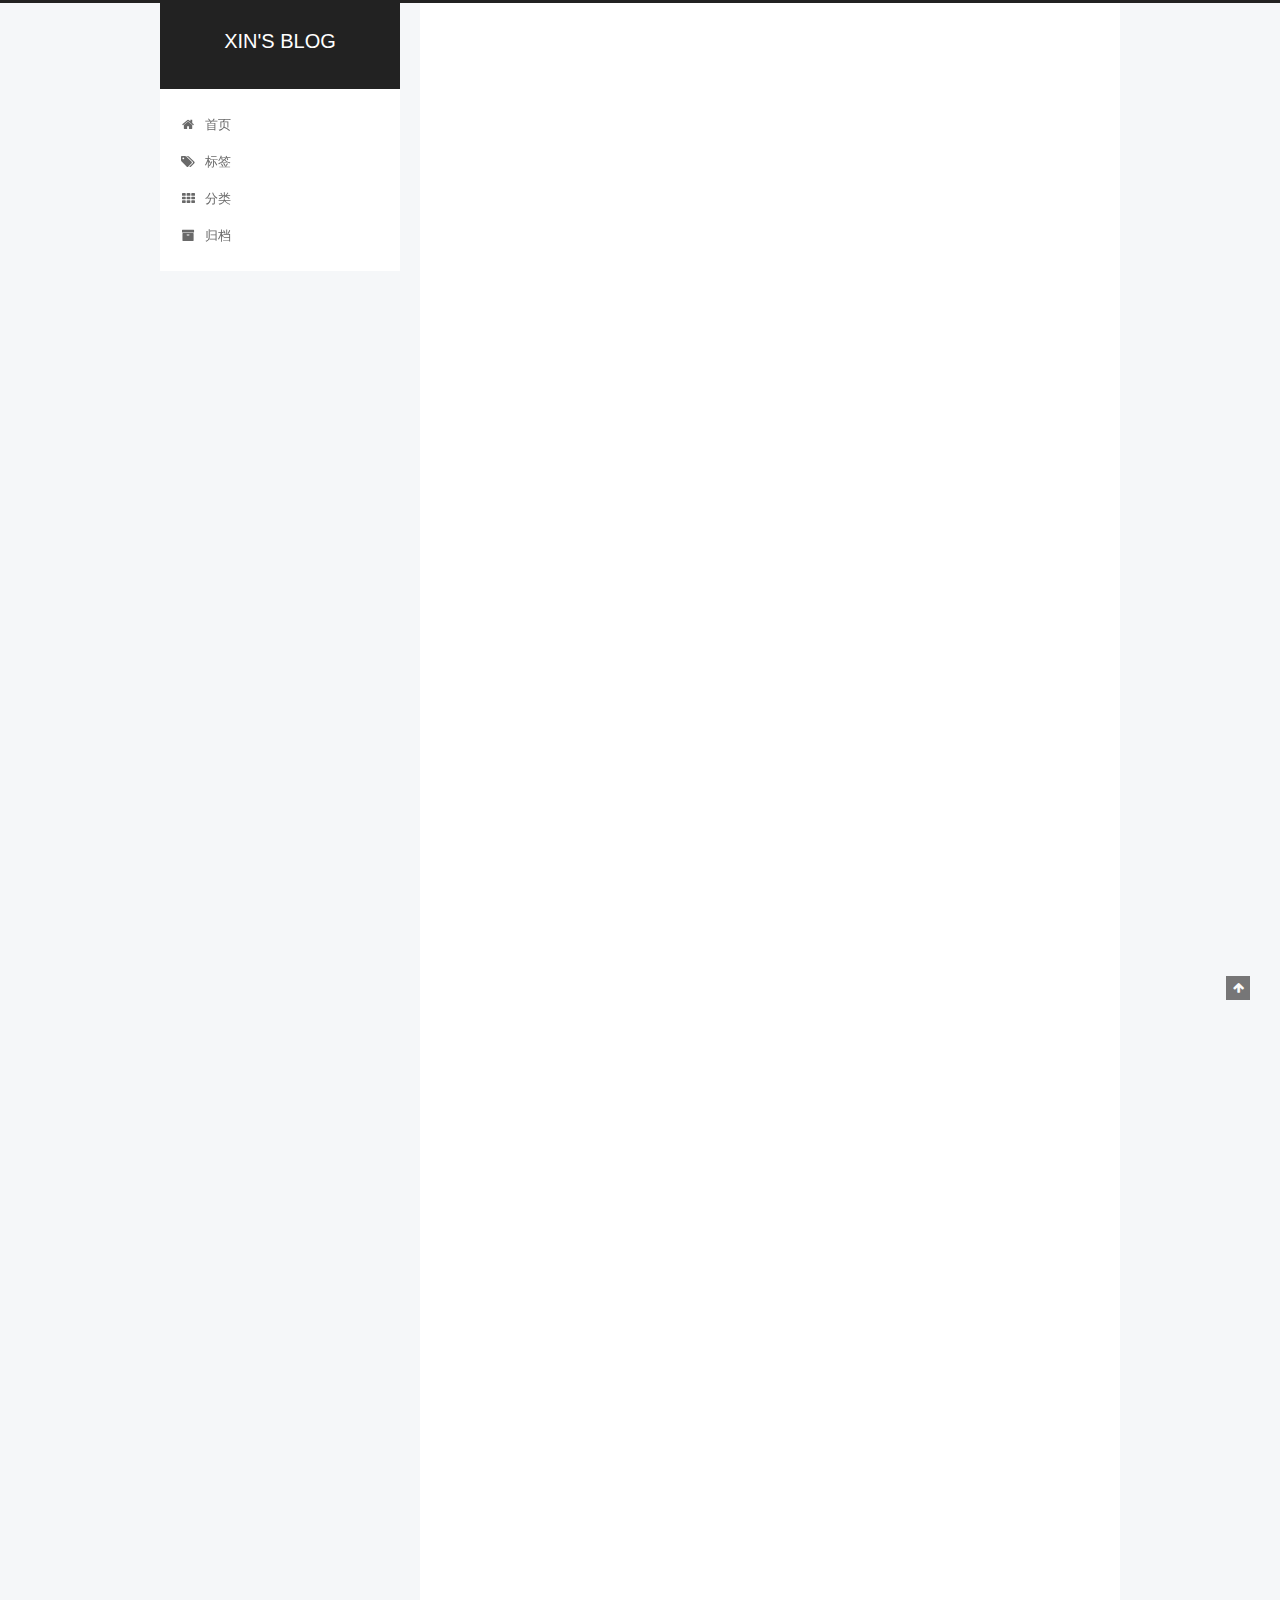
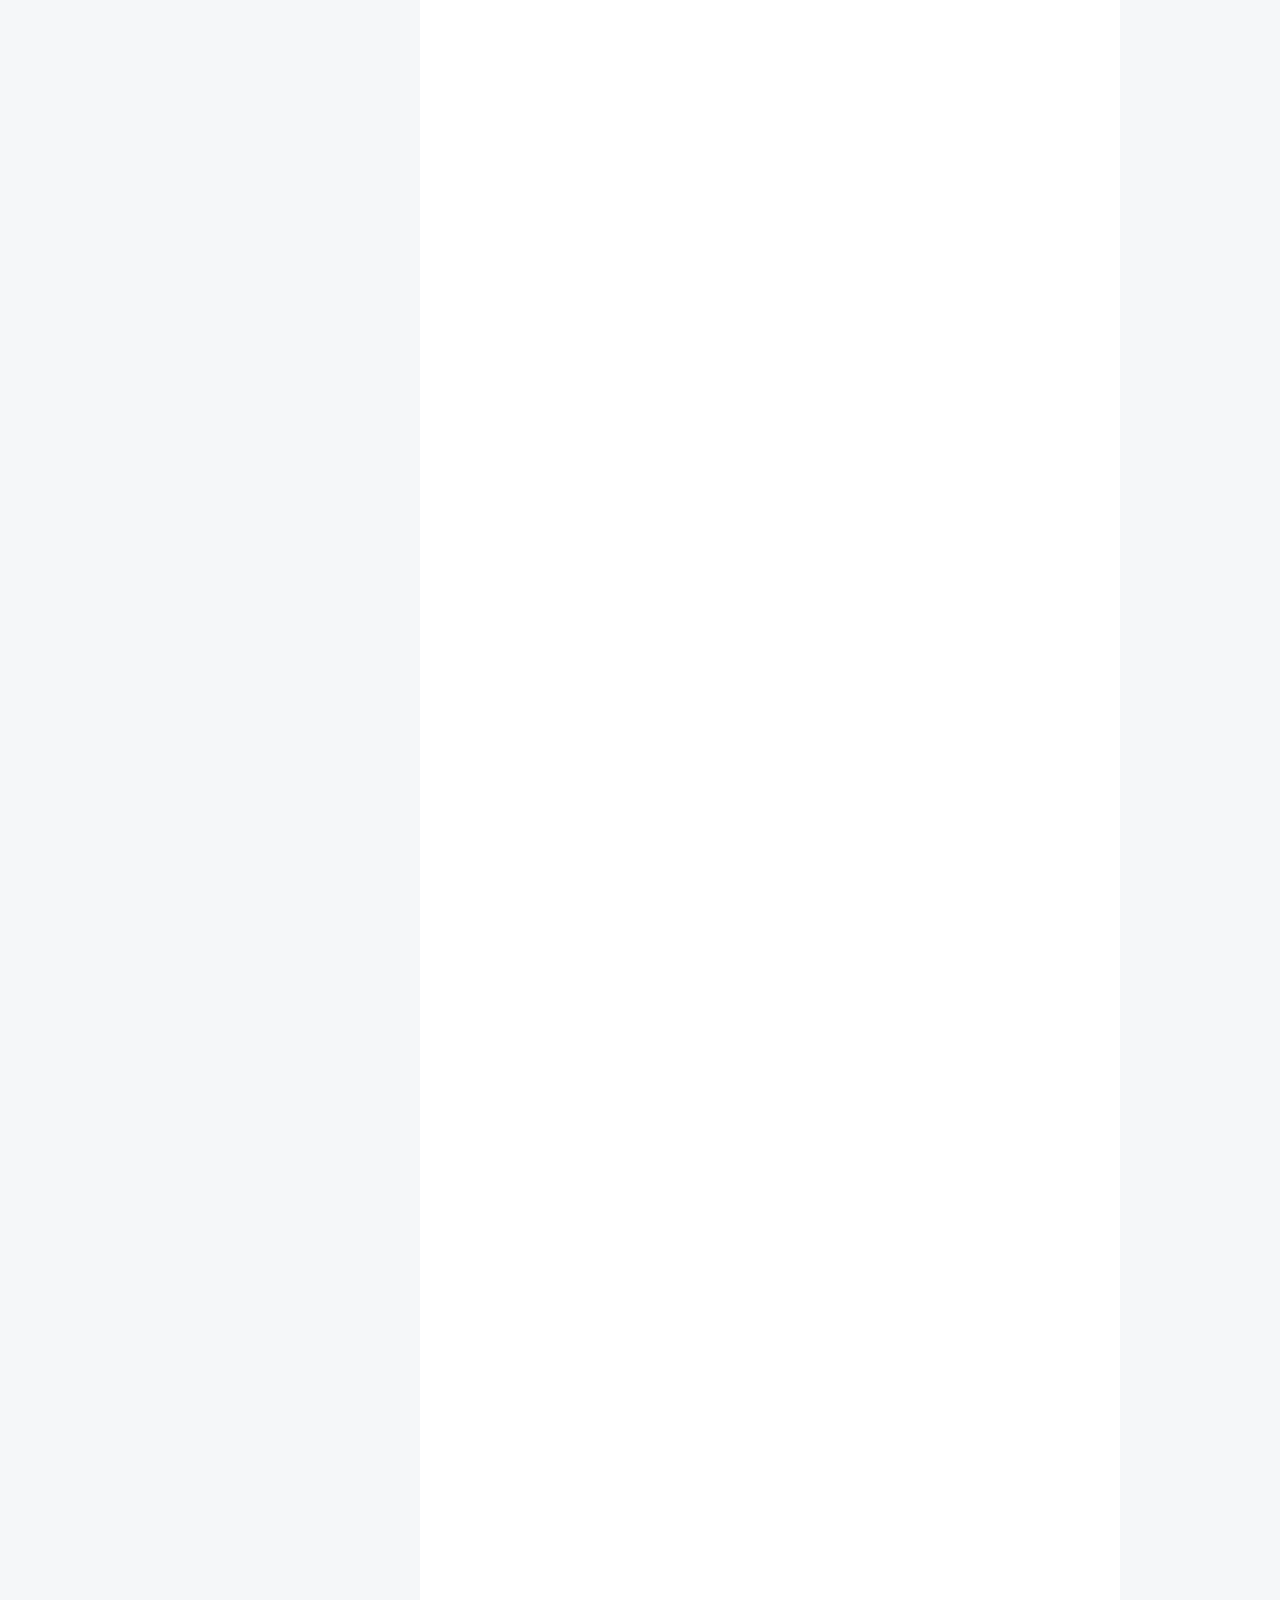
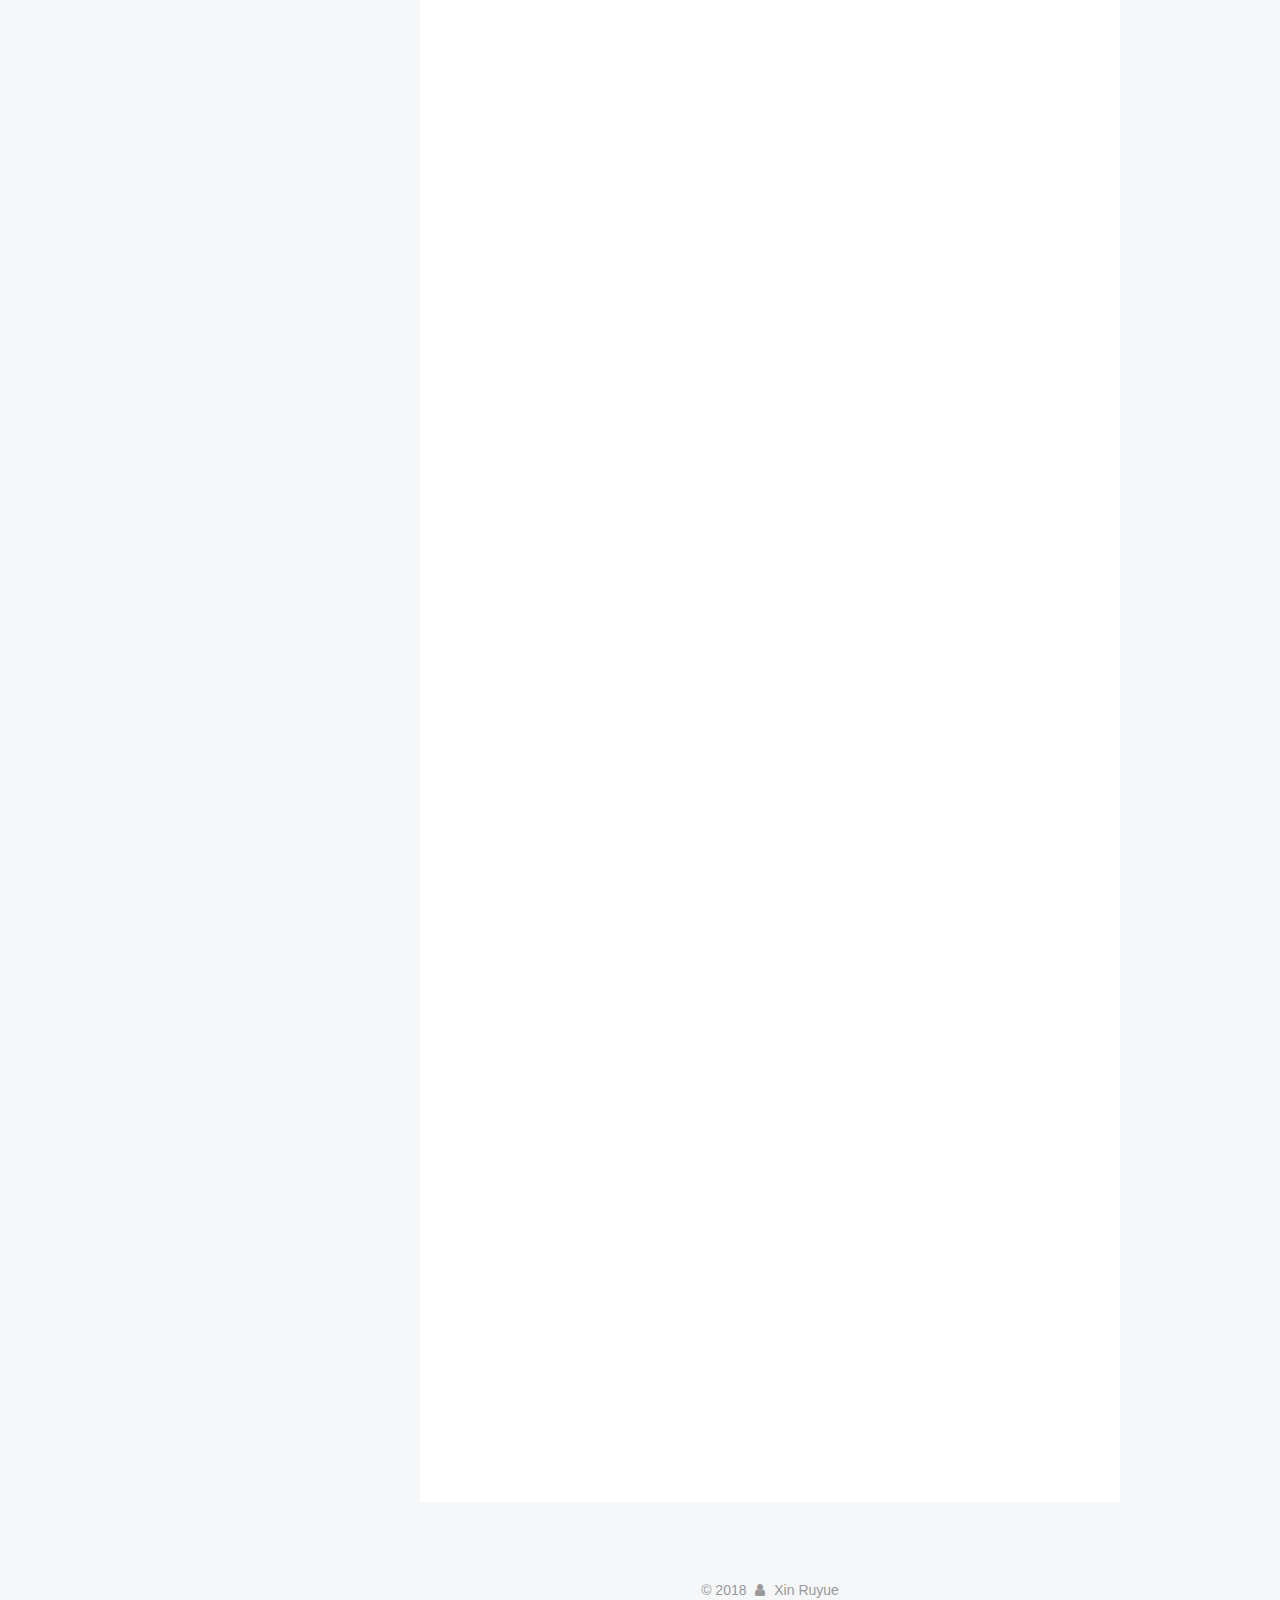
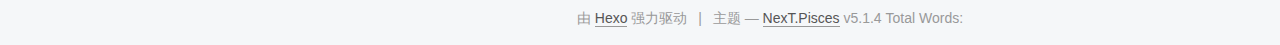
<file: index.html>
<!DOCTYPE html>



  


<html class="theme-next pisces use-motion" lang="zh-Hans">
<head>
  <meta charset="UTF-8"/>
<meta http-equiv="X-UA-Compatible" content="IE=edge" />
<meta name="viewport" content="width=device-width, initial-scale=1, maximum-scale=1"/>
<meta name="theme-color" content="#222">









<meta http-equiv="Cache-Control" content="no-transform" />
<meta http-equiv="Cache-Control" content="no-siteapp" />
















  
  
  <link href="/lib/fancybox/source/jquery.fancybox.css?v=2.1.5" rel="stylesheet" type="text/css" />







<link href="/lib/font-awesome/css/font-awesome.min.css?v=4.6.2" rel="stylesheet" type="text/css" />

<link href="/css/main.css?v=5.1.4" rel="stylesheet" type="text/css" />


  <link rel="apple-touch-icon" sizes="180x180" href="/images/apple-touch-icon-next.png?v=5.1.4">


  <link rel="icon" type="image/png" sizes="32x32" href="/images/favicon-32x32-next.png?v=5.1.4">


  <link rel="icon" type="image/png" sizes="16x16" href="/images/favicon-16x16-next.png?v=5.1.4">


  <link rel="mask-icon" href="/images/logo.svg?v=5.1.4" color="#222">





  <meta name="keywords" content="Hexo, NexT" />










<meta name="description" content="这个人很懒...">
<meta property="og:type" content="website">
<meta property="og:title" content="XIN&#39;S BLOG">
<meta property="og:url" content="https://axinx.github.io/index.html">
<meta property="og:site_name" content="XIN&#39;S BLOG">
<meta property="og:description" content="这个人很懒...">
<meta property="og:locale" content="zh-Hans">
<meta name="twitter:card" content="summary">
<meta name="twitter:title" content="XIN&#39;S BLOG">
<meta name="twitter:description" content="这个人很懒...">



<script type="text/javascript" id="hexo.configurations">
  var NexT = window.NexT || {};
  var CONFIG = {
    root: '/',
    scheme: 'Pisces',
    version: '5.1.4',
    sidebar: {"position":"left","display":"post","offset":12,"b2t":false,"scrollpercent":false,"onmobile":false},
    fancybox: true,
    tabs: true,
    motion: {"enable":true,"async":false,"transition":{"post_block":"fadeIn","post_header":"slideDownIn","post_body":"slideDownIn","coll_header":"slideLeftIn","sidebar":"slideUpIn"}},
    duoshuo: {
      userId: '0',
      author: '博主'
    },
    algolia: {
      applicationID: '',
      apiKey: '',
      indexName: '',
      hits: {"per_page":10},
      labels: {"input_placeholder":"Search for Posts","hits_empty":"We didn't find any results for the search: ${query}","hits_stats":"${hits} results found in ${time} ms"}
    }
  };
</script>



  <link rel="canonical" href="https://axinx.github.io/"/>





  <title>XIN'S BLOG</title>
  








</head>

<body itemscope itemtype="http://schema.org/WebPage" lang="zh-Hans">

  
  
    
  

  <div class="container sidebar-position-left 
  page-home">
    <div class="headband"></div>

    <header id="header" class="header" itemscope itemtype="http://schema.org/WPHeader">
      <div class="header-inner"><div class="site-brand-wrapper">
  <div class="site-meta ">
    

    <div class="custom-logo-site-title">
      <a href="/"  class="brand" rel="start">
        <span class="logo-line-before"><i></i></span>
        <span class="site-title">XIN'S BLOG</span>
        <span class="logo-line-after"><i></i></span>
      </a>
    </div>
      
        <p class="site-subtitle"></p>
      
  </div>

  <div class="site-nav-toggle">
    <button>
      <span class="btn-bar"></span>
      <span class="btn-bar"></span>
      <span class="btn-bar"></span>
    </button>
  </div>
</div>

<nav class="site-nav">
  

  
    <ul id="menu" class="menu">
      
        
        <li class="menu-item menu-item-home">
          <a href="/" rel="section">
            
              <i class="menu-item-icon fa fa-fw fa-home"></i> <br />
            
            首页
          </a>
        </li>
      
        
        <li class="menu-item menu-item-tags">
          <a href="/tags/" rel="section">
            
              <i class="menu-item-icon fa fa-fw fa-tags"></i> <br />
            
            标签
          </a>
        </li>
      
        
        <li class="menu-item menu-item-categories">
          <a href="/categories/" rel="section">
            
              <i class="menu-item-icon fa fa-fw fa-th"></i> <br />
            
            分类
          </a>
        </li>
      
        
        <li class="menu-item menu-item-archives">
          <a href="/archives/" rel="section">
            
              <i class="menu-item-icon fa fa-fw fa-archive"></i> <br />
            
            归档
          </a>
        </li>
      

      
    </ul>
  

  
</nav>



 </div>
    </header>

    <main id="main" class="main">
      <div class="main-inner">
        <div class="content-wrap">
          <div id="content" class="content">
            
  <section id="posts" class="posts-expand">
    
      

  

  
  
  

  <article class="post post-type-normal" itemscope itemtype="http://schema.org/Article">
  
  
  
  <div class="post-block">
    <link itemprop="mainEntityOfPage" href="https://axinx.github.io/2018/10/05/spark-学习笔记-1/">

    <span hidden itemprop="author" itemscope itemtype="http://schema.org/Person">
      <meta itemprop="name" content="Xin Ruyue">
      <meta itemprop="description" content="">
      <meta itemprop="image" content="/images/avatar.jpg">
    </span>

    <span hidden itemprop="publisher" itemscope itemtype="http://schema.org/Organization">
      <meta itemprop="name" content="XIN'S BLOG">
    </span>

    
      <header class="post-header">

        
        
          <h1 class="post-title" itemprop="name headline">
                
                <a class="post-title-link" href="/2018/10/05/spark-学习笔记-1/" itemprop="url">spark 学习笔记 1</a></h1>
        

        <div class="post-meta">
          <span class="post-time">
            
              <span class="post-meta-item-icon">
                <i class="fa fa-calendar-o"></i>
              </span>
              
                <span class="post-meta-item-text">发表于</span>
              
              <time title="创建于" itemprop="dateCreated datePublished" datetime="2018-10-05T21:13:46+08:00">
                2018-10-05
              </time>
            

            

            
          </span>

          

          
            
          

          
          

          

          

          

        </div>
      </header>
    

    
    
    
    <div class="post-body" itemprop="articleBody">

      
      

      
        
          
            <p>ha ?!</p>
<p><img src="/2018/10/05/spark-学习笔记-1/layout.jpg" alt=""> </p>

          
        
      
    </div>
    
    
    

    

    

    

    <footer class="post-footer">
      

      

      

      
      
        <div class="post-eof"></div>
      
    </footer>
  </div>
  
  
  
  </article>


    
      

  

  
  
  

  <article class="post post-type-normal" itemscope itemtype="http://schema.org/Article">
  
  
  
  <div class="post-block">
    <link itemprop="mainEntityOfPage" href="https://axinx.github.io/2018/10/04/github-hexo-建个人blog/">

    <span hidden itemprop="author" itemscope itemtype="http://schema.org/Person">
      <meta itemprop="name" content="Xin Ruyue">
      <meta itemprop="description" content="">
      <meta itemprop="image" content="/images/avatar.jpg">
    </span>

    <span hidden itemprop="publisher" itemscope itemtype="http://schema.org/Organization">
      <meta itemprop="name" content="XIN'S BLOG">
    </span>

    
      <header class="post-header">

        
        
          <h1 class="post-title" itemprop="name headline">
                
                <a class="post-title-link" href="/2018/10/04/github-hexo-建个人blog/" itemprop="url">Github+Hexo 建个人blog</a></h1>
        

        <div class="post-meta">
          <span class="post-time">
            
              <span class="post-meta-item-icon">
                <i class="fa fa-calendar-o"></i>
              </span>
              
                <span class="post-meta-item-text">发表于</span>
              
              <time title="创建于" itemprop="dateCreated datePublished" datetime="2018-10-04T23:50:11+08:00">
                2018-10-04
              </time>
            

            

            
          </span>

          

          
            
          

          
          

          

          

          

        </div>
      </header>
    

    
    
    
    <div class="post-body" itemprop="articleBody">

      
      

      
        
          <p>本来只是想找个地方写一下spark的学习笔记，然后想起了很久之前没有建成功的github.io。于是就开始建博客了，至于spark的学习笔记，就放在下一篇吧。</p>
<p>系统是mac，懒得看英文doc，就用了hexo，然后发现hexo的主题挺多的，各种风格都有，而且也很好修改。接下来还是直接记录搭建的步骤吧，搭建的过程中忘记截图了，所以图片直接采用了网上的。</p>
<h3 id="1-github建io仓库"><a href="#1-github建io仓库" class="headerlink" title="1.github建io仓库"></a>1.github建io仓库</h3><p>有github的账号，在github上新建仓库</p>
<p>注意博客的名字一定要和github账号名相同！</p>
<p><img src="/images/github.jpg" alt=""></p>

<p>建完之后可以clone到本地，然后可以建一个index.html看一下效果。详见Github pages：<br><a href="">https://pages.github.com/</a></p>
<h3 id="2-安装hexo"><a href="#2-安装hexo" class="headerlink" title="2.安装hexo"></a>2.安装hexo</h3><p>安装hexo之前首先要有Node.js和Git。安装 Node.js 的最佳方式是使用 nvm。</p>
<p>在mac上可以用homebrew先安装了wget，然后用wget安装Node.js。</p>
<h4 id="wget"><a href="#wget" class="headerlink" title="wget"></a>wget</h4><p><code>wget -qO- https://raw.github.com/creationix/nvm/v0.33.11/install.sh | sh</code></p>
<p>安装完成后，重启终端并执行下列命令即可安装 Node.js。</p>
<p><code>nvm install stable</code></p>
<p>然后在本地新建一个文件夹hexo，在文件夹里安装hexo。</p>
<p><code>npm install -g hexo-cli</code></p>
<h4 id="安装完成之后"><a href="#安装完成之后" class="headerlink" title="安装完成之后"></a>安装完成之后</h4><figure class="highlight plain"><table><tr><td class="gutter"><pre><span class="line">1</span><br><span class="line">2</span><br><span class="line">3</span><br><span class="line">4</span><br></pre></td><td class="code"><pre><span class="line">cd / #进入hexo文件夹</span><br><span class="line">hexo init </span><br><span class="line">hexo g </span><br><span class="line">hexo s</span><br></pre></td></tr></table></figure>
<p>即可访问网址： <a href="http://localhost:4000/" target="_blank" rel="noopener">http://localhost:4000/</a></p>
<h3 id="3-将hexo部署在git上"><a href="#3-将hexo部署在git上" class="headerlink" title="3.将hexo部署在git上"></a>3.将hexo部署在git上</h3><p>打开hexo文件夹下的_config.yml文件，在最下面，修改deploy为以下代码，repository后面的是1中新建的的仓库地址</p>
<figure class="highlight plain"><table><tr><td class="gutter"><pre><span class="line">1</span><br><span class="line">2</span><br><span class="line">3</span><br><span class="line">4</span><br></pre></td><td class="code"><pre><span class="line">deploy: </span><br><span class="line">  type: git</span><br><span class="line">  repository: git@github.com:AXinx/AXinx.github.io.git</span><br><span class="line">  branch: master</span><br></pre></td></tr></table></figure>
<p>然后再打开github.io就是hexo建的博客的样子了。</p>
<h3 id="4-写博客"><a href="#4-写博客" class="headerlink" title="4.写博客"></a>4.写博客</h3><p>Hexo默认使用markdown语法来写作，可以用以下命令来创建一篇新文章：</p>
<p><code>hexo new [layout] &lt;title&gt;</code></p>
<p>其中，[layout]可以指定文章的布局，默认是post，hexo默认有三种布局，每种布局的路径不同：</p>
<p><img src="/images/layout.jpg" alt=""></p>
<p>新建完文章之后，就可以在hexo文件夹下相应的路径下找到新建的文章，然后使用markdown软件来写，写完保存之后，在终端里回到hexo的文件夹下，用下边的指令将内容更新到本地和io网站上。</p>
<p>首先 <code>hexo g</code></p>
<p>然后 <code>hexo s</code>，可以在本地打开。</p>
<p>或者 <code>hexo d</code>，可以在io网站上打开。</p>
<h3 id="5-更改主题"><a href="#5-更改主题" class="headerlink" title="5.更改主题"></a>5.更改主题</h3><p>首先去hexo官网上寻找喜欢的主题，这里推荐next和yalia的主题。在github上clone到hexo的themes文件夹下。</p>
<p>然后完全可以按照next官网上的进行配置。<br><a href="">http://theme-next.iissnan.com/getting-started.html</a></p>
<p>配置完成之后在按照下边的指令即可完成主题的修改。</p>
<figure class="highlight plain"><table><tr><td class="gutter"><pre><span class="line">1</span><br><span class="line">2</span><br><span class="line">3</span><br></pre></td><td class="code"><pre><span class="line">hexo clean #清理缓存</span><br><span class="line">hexo g</span><br><span class="line">hexo d</span><br></pre></td></tr></table></figure>
<p>以上基本上就是github+hexo搭建博客的内容了，更多的主题修改的探索以后用到了再说吧。</p>
          <!--noindex-->
          <div class="post-button text-center">
            <a class="btn" href="/2018/10/04/github-hexo-建个人blog/#more" rel="contents">
              阅读全文 &raquo;
            </a>
          </div>
          <!--/noindex-->
        
      
    </div>
    
    
    

    

    

    

    <footer class="post-footer">
      

      

      

      
      
        <div class="post-eof"></div>
      
    </footer>
  </div>
  
  
  
  </article>


    
      

  

  
  
  

  <article class="post post-type-normal" itemscope itemtype="http://schema.org/Article">
  
  
  
  <div class="post-block">
    <link itemprop="mainEntityOfPage" href="https://axinx.github.io/2018/10/04/hello-world/">

    <span hidden itemprop="author" itemscope itemtype="http://schema.org/Person">
      <meta itemprop="name" content="Xin Ruyue">
      <meta itemprop="description" content="">
      <meta itemprop="image" content="/images/avatar.jpg">
    </span>

    <span hidden itemprop="publisher" itemscope itemtype="http://schema.org/Organization">
      <meta itemprop="name" content="XIN'S BLOG">
    </span>

    
      <header class="post-header">

        
        
          <h1 class="post-title" itemprop="name headline">
                
                <a class="post-title-link" href="/2018/10/04/hello-world/" itemprop="url">Hello World</a></h1>
        

        <div class="post-meta">
          <span class="post-time">
            
              <span class="post-meta-item-icon">
                <i class="fa fa-calendar-o"></i>
              </span>
              
                <span class="post-meta-item-text">发表于</span>
              
              <time title="创建于" itemprop="dateCreated datePublished" datetime="2018-10-04T18:22:11+08:00">
                2018-10-04
              </time>
            

            

            
          </span>

          

          
            
          

          
          

          

          

          

        </div>
      </header>
    

    
    
    
    <div class="post-body" itemprop="articleBody">

      
      

      
        
          
            <p>Welcome to <a href="https://hexo.io/" target="_blank" rel="noopener">Hexo</a>! This is your very first post. Check <a href="https://hexo.io/docs/" target="_blank" rel="noopener">documentation</a> for more info. If you get any problems when using Hexo, you can find the answer in <a href="https://hexo.io/docs/troubleshooting.html" target="_blank" rel="noopener">troubleshooting</a> or you can ask me on <a href="https://github.com/hexojs/hexo/issues" target="_blank" rel="noopener">GitHub</a>.</p>
<h2 id="Quick-Start"><a href="#Quick-Start" class="headerlink" title="Quick Start"></a>Quick Start</h2><h3 id="Create-a-new-post"><a href="#Create-a-new-post" class="headerlink" title="Create a new post"></a>Create a new post</h3><figure class="highlight bash"><table><tr><td class="gutter"><pre><span class="line">1</span><br></pre></td><td class="code"><pre><span class="line">$ hexo new <span class="string">"My New Post"</span></span><br></pre></td></tr></table></figure>
<p>More info: <a href="https://hexo.io/docs/writing.html" target="_blank" rel="noopener">Writing</a></p>
<h3 id="Run-server"><a href="#Run-server" class="headerlink" title="Run server"></a>Run server</h3><figure class="highlight bash"><table><tr><td class="gutter"><pre><span class="line">1</span><br></pre></td><td class="code"><pre><span class="line">$ hexo server</span><br></pre></td></tr></table></figure>
<p>More info: <a href="https://hexo.io/docs/server.html" target="_blank" rel="noopener">Server</a></p>
<h3 id="Generate-static-files"><a href="#Generate-static-files" class="headerlink" title="Generate static files"></a>Generate static files</h3><figure class="highlight bash"><table><tr><td class="gutter"><pre><span class="line">1</span><br></pre></td><td class="code"><pre><span class="line">$ hexo generate</span><br></pre></td></tr></table></figure>
<p>More info: <a href="https://hexo.io/docs/generating.html" target="_blank" rel="noopener">Generating</a></p>
<h3 id="Deploy-to-remote-sites"><a href="#Deploy-to-remote-sites" class="headerlink" title="Deploy to remote sites"></a>Deploy to remote sites</h3><figure class="highlight bash"><table><tr><td class="gutter"><pre><span class="line">1</span><br></pre></td><td class="code"><pre><span class="line">$ hexo deploy</span><br></pre></td></tr></table></figure>
<p>More info: <a href="https://hexo.io/docs/deployment.html" target="_blank" rel="noopener">Deployment</a></p>

          
        
      
    </div>
    
    
    

    

    

    

    <footer class="post-footer">
      

      

      

      
      
        <div class="post-eof"></div>
      
    </footer>
  </div>
  
  
  
  </article>


    
  </section>

  


          </div>
          


          

        </div>
        
          
  
  <div class="sidebar-toggle">
    <div class="sidebar-toggle-line-wrap">
      <span class="sidebar-toggle-line sidebar-toggle-line-first"></span>
      <span class="sidebar-toggle-line sidebar-toggle-line-middle"></span>
      <span class="sidebar-toggle-line sidebar-toggle-line-last"></span>
    </div>
  </div>

  <aside id="sidebar" class="sidebar">
    
    <div class="sidebar-inner">

      

      

      <section class="site-overview-wrap sidebar-panel sidebar-panel-active">
        <div class="site-overview">
          <div class="site-author motion-element" itemprop="author" itemscope itemtype="http://schema.org/Person">
            
              <img class="site-author-image" itemprop="image"
                src="/images/avatar.jpg"
                alt="Xin Ruyue" />
            
              <p class="site-author-name" itemprop="name">Xin Ruyue</p>
              <p class="site-description motion-element" itemprop="description">这个人很懒...</p>
          </div>

          <nav class="site-state motion-element">

            
              <div class="site-state-item site-state-posts">
              
                <a href="/archives/">
              
                  <span class="site-state-item-count">3</span>
                  <span class="site-state-item-name">日志</span>
                </a>
              </div>
            

            

            
              
              
              <div class="site-state-item site-state-tags">
                
                  <span class="site-state-item-count">1</span>
                  <span class="site-state-item-name">标签</span>
                
              </div>
            

          </nav>

          

          

          
          

          
          

          

        </div>
      </section>

      

      

    </div>
  </aside>


        
      </div>
    </main>

    <footer id="footer" class="footer">
      <div class="footer-inner">
        <div class="copyright">&copy; <span itemprop="copyrightYear">2018</span>
  <span class="with-love">
    <i class="fa fa-user"></i>
  </span>
  <span class="author" itemprop="copyrightHolder">Xin Ruyue</span>

  
</div>


  <div class="powered-by">由 <a class="theme-link" target="_blank" href="https://hexo.io">Hexo</a> 强力驱动</div>



  <span class="post-meta-divider">|</span>



  <div class="theme-info">主题 &mdash; <a class="theme-link" target="_blank" href="https://github.com/iissnan/hexo-theme-next">NexT.Pisces</a> v5.1.4</div>



<div class="theme-info">
  <span class="post-count">Total Words:</span>
</div>
        







        
      </div>
    </footer>

    
      <div class="back-to-top">
        <i class="fa fa-arrow-up"></i>
        
      </div>
    

    

  </div>

  

<script type="text/javascript">
  if (Object.prototype.toString.call(window.Promise) !== '[object Function]') {
    window.Promise = null;
  }
</script>









  












  
  
    <script type="text/javascript" src="/lib/jquery/index.js?v=2.1.3"></script>
  

  
  
    <script type="text/javascript" src="/lib/fastclick/lib/fastclick.min.js?v=1.0.6"></script>
  

  
  
    <script type="text/javascript" src="/lib/jquery_lazyload/jquery.lazyload.js?v=1.9.7"></script>
  

  
  
    <script type="text/javascript" src="/lib/velocity/velocity.min.js?v=1.2.1"></script>
  

  
  
    <script type="text/javascript" src="/lib/velocity/velocity.ui.min.js?v=1.2.1"></script>
  

  
  
    <script type="text/javascript" src="/lib/fancybox/source/jquery.fancybox.pack.js?v=2.1.5"></script>
  


  


  <script type="text/javascript" src="/js/src/utils.js?v=5.1.4"></script>

  <script type="text/javascript" src="/js/src/motion.js?v=5.1.4"></script>



  
  


  <script type="text/javascript" src="/js/src/affix.js?v=5.1.4"></script>

  <script type="text/javascript" src="/js/src/schemes/pisces.js?v=5.1.4"></script>



  

  


  <script type="text/javascript" src="/js/src/bootstrap.js?v=5.1.4"></script>



  


  




	





  





  












  





  

  

  

  
  

  

  

  

</body>
</html>
</file>
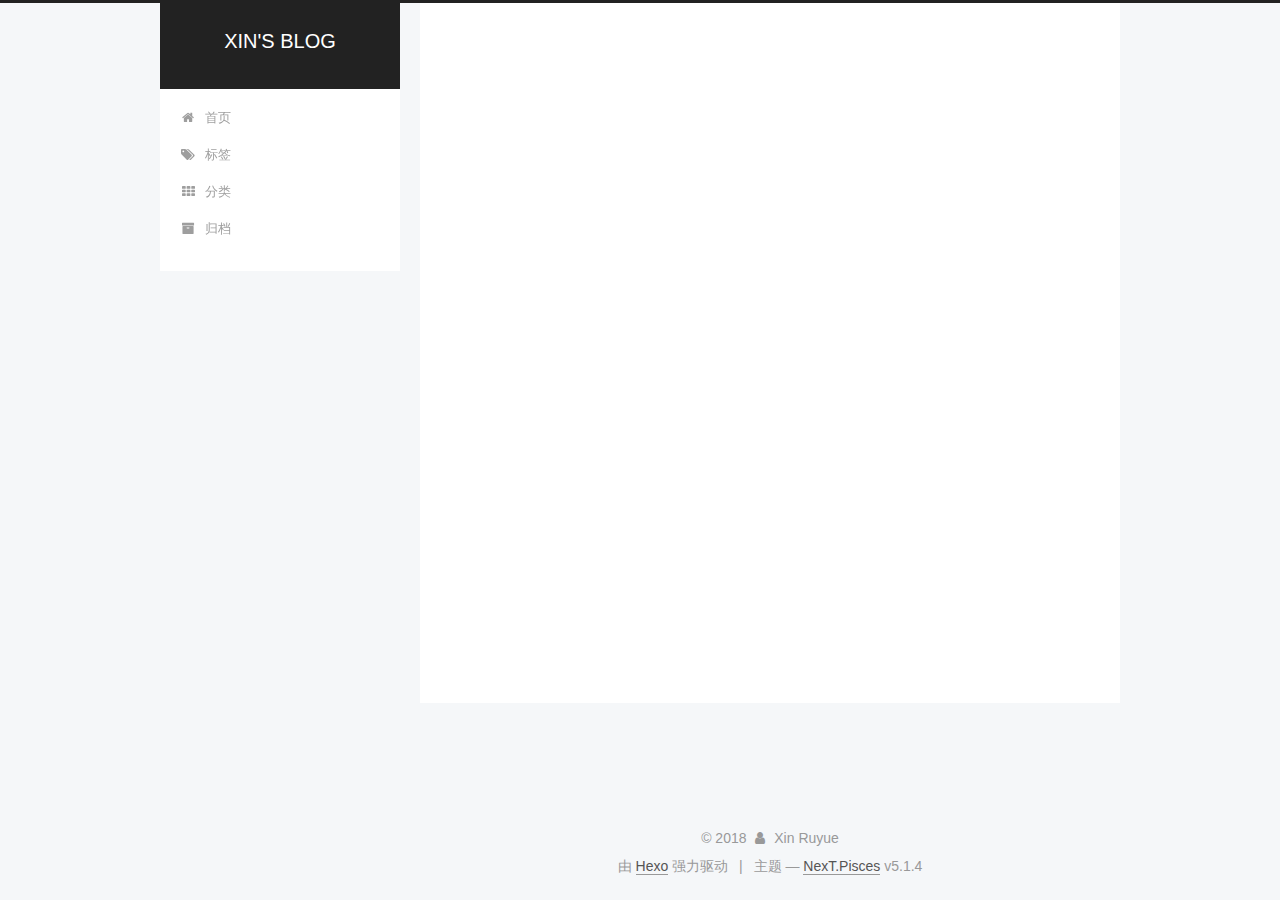
<file: archives/index.html>
<!DOCTYPE html>



  


<html class="theme-next pisces use-motion" lang="zh-Hans">
<head>
  <meta charset="UTF-8"/>
<meta http-equiv="X-UA-Compatible" content="IE=edge" />
<meta name="viewport" content="width=device-width, initial-scale=1, maximum-scale=1"/>
<meta name="theme-color" content="#222">









<meta http-equiv="Cache-Control" content="no-transform" />
<meta http-equiv="Cache-Control" content="no-siteapp" />
















  
  
  <link href="/lib/fancybox/source/jquery.fancybox.css?v=2.1.5" rel="stylesheet" type="text/css" />







<link href="/lib/font-awesome/css/font-awesome.min.css?v=4.6.2" rel="stylesheet" type="text/css" />

<link href="/css/main.css?v=5.1.4" rel="stylesheet" type="text/css" />


  <link rel="apple-touch-icon" sizes="180x180" href="/images/apple-touch-icon-next.png?v=5.1.4">


  <link rel="icon" type="image/png" sizes="32x32" href="/images/favicon-32x32-next.png?v=5.1.4">


  <link rel="icon" type="image/png" sizes="16x16" href="/images/favicon-16x16-next.png?v=5.1.4">


  <link rel="mask-icon" href="/images/logo.svg?v=5.1.4" color="#222">





  <meta name="keywords" content="Hexo, NexT" />










<meta name="description" content="这个人很懒...">
<meta property="og:type" content="website">
<meta property="og:title" content="XIN&#39;S BLOG">
<meta property="og:url" content="http://yoursite.com/archives/index.html">
<meta property="og:site_name" content="XIN&#39;S BLOG">
<meta property="og:description" content="这个人很懒...">
<meta property="og:locale" content="zh-Hans">
<meta name="twitter:card" content="summary">
<meta name="twitter:title" content="XIN&#39;S BLOG">
<meta name="twitter:description" content="这个人很懒...">



<script type="text/javascript" id="hexo.configurations">
  var NexT = window.NexT || {};
  var CONFIG = {
    root: '/',
    scheme: 'Pisces',
    version: '5.1.4',
    sidebar: {"position":"left","display":"post","offset":12,"b2t":false,"scrollpercent":false,"onmobile":false},
    fancybox: true,
    tabs: true,
    motion: {"enable":true,"async":false,"transition":{"post_block":"fadeIn","post_header":"slideDownIn","post_body":"slideDownIn","coll_header":"slideLeftIn","sidebar":"slideUpIn"}},
    duoshuo: {
      userId: '0',
      author: '博主'
    },
    algolia: {
      applicationID: '',
      apiKey: '',
      indexName: '',
      hits: {"per_page":10},
      labels: {"input_placeholder":"Search for Posts","hits_empty":"We didn't find any results for the search: ${query}","hits_stats":"${hits} results found in ${time} ms"}
    }
  };
</script>



  <link rel="canonical" href="http://yoursite.com/archives/"/>





  <title>归档 | XIN'S BLOG</title>
  








</head>

<body itemscope itemtype="http://schema.org/WebPage" lang="zh-Hans">

  
  
    
  

  <div class="container sidebar-position-left page-archive">
    <div class="headband"></div>

    <header id="header" class="header" itemscope itemtype="http://schema.org/WPHeader">
      <div class="header-inner"><div class="site-brand-wrapper">
  <div class="site-meta ">
    

    <div class="custom-logo-site-title">
      <a href="/"  class="brand" rel="start">
        <span class="logo-line-before"><i></i></span>
        <span class="site-title">XIN'S BLOG</span>
        <span class="logo-line-after"><i></i></span>
      </a>
    </div>
      
        <p class="site-subtitle"></p>
      
  </div>

  <div class="site-nav-toggle">
    <button>
      <span class="btn-bar"></span>
      <span class="btn-bar"></span>
      <span class="btn-bar"></span>
    </button>
  </div>
</div>

<nav class="site-nav">
  

  
    <ul id="menu" class="menu">
      
        
        <li class="menu-item menu-item-home">
          <a href="/" rel="section">
            
              <i class="menu-item-icon fa fa-fw fa-home"></i> <br />
            
            首页
          </a>
        </li>
      
        
        <li class="menu-item menu-item-tags">
          <a href="/tags/" rel="section">
            
              <i class="menu-item-icon fa fa-fw fa-tags"></i> <br />
            
            标签
          </a>
        </li>
      
        
        <li class="menu-item menu-item-categories">
          <a href="/categories/" rel="section">
            
              <i class="menu-item-icon fa fa-fw fa-th"></i> <br />
            
            分类
          </a>
        </li>
      
        
        <li class="menu-item menu-item-archives">
          <a href="/archives/" rel="section">
            
              <i class="menu-item-icon fa fa-fw fa-archive"></i> <br />
            
            归档
          </a>
        </li>
      

      
    </ul>
  

  
</nav>



 </div>
    </header>

    <main id="main" class="main">
      <div class="main-inner">
        <div class="content-wrap">
          <div id="content" class="content">
            

  
  
  
  <div class="post-block archive">
    <div id="posts" class="posts-collapse">
      <span class="archive-move-on"></span>

      <span class="archive-page-counter">
        
        
        
          
        
        嗯..! 目前共计 3 篇日志。 继续努力。
      </span>

      

        
        
        

        
          
          <div class="collection-title">
            <h1 class="archive-year" id="archive-year-2018">2018</h1>
          </div>
        
        

        

  <article class="post post-type-normal" itemscope itemtype="http://schema.org/Article">
    <header class="post-header">

      <h2 class="post-title">
        
            <a class="post-title-link" href="/2018/10/04/github-hexo-建个人blog/" itemprop="url">
              
                <span itemprop="name">github+hexo 建个人blog</span>
              
            </a>
        
      </h2>

      <div class="post-meta">
        <time class="post-time" itemprop="dateCreated"
              datetime="2018-10-04T23:50:11+08:00"
              content="2018-10-04" >
          10-04
        </time>
      </div>

    </header>
  </article>



      

        
        
        

        
        

        

  <article class="post post-type-normal" itemscope itemtype="http://schema.org/Article">
    <header class="post-header">

      <h2 class="post-title">
        
            <a class="post-title-link" href="/2018/10/04/x-new-post/" itemprop="url">
              
                <span itemprop="name">x new post</span>
              
            </a>
        
      </h2>

      <div class="post-meta">
        <time class="post-time" itemprop="dateCreated"
              datetime="2018-10-04T18:27:25+08:00"
              content="2018-10-04" >
          10-04
        </time>
      </div>

    </header>
  </article>



      

        
        
        

        
        

        

  <article class="post post-type-normal" itemscope itemtype="http://schema.org/Article">
    <header class="post-header">

      <h2 class="post-title">
        
            <a class="post-title-link" href="/2018/10/04/hello-world/" itemprop="url">
              
                <span itemprop="name">Hello World</span>
              
            </a>
        
      </h2>

      <div class="post-meta">
        <time class="post-time" itemprop="dateCreated"
              datetime="2018-10-04T18:22:11+08:00"
              content="2018-10-04" >
          10-04
        </time>
      </div>

    </header>
  </article>



      

    </div>
  </div>
  
  
  

  



          </div>
          


          

        </div>
        
          
  
  <div class="sidebar-toggle">
    <div class="sidebar-toggle-line-wrap">
      <span class="sidebar-toggle-line sidebar-toggle-line-first"></span>
      <span class="sidebar-toggle-line sidebar-toggle-line-middle"></span>
      <span class="sidebar-toggle-line sidebar-toggle-line-last"></span>
    </div>
  </div>

  <aside id="sidebar" class="sidebar">
    
    <div class="sidebar-inner">

      

      

      <section class="site-overview-wrap sidebar-panel sidebar-panel-active">
        <div class="site-overview">
          <div class="site-author motion-element" itemprop="author" itemscope itemtype="http://schema.org/Person">
            
              <p class="site-author-name" itemprop="name">Xin Ruyue</p>
              <p class="site-description motion-element" itemprop="description">这个人很懒...</p>
          </div>

          <nav class="site-state motion-element">

            
              <div class="site-state-item site-state-posts">
              
                <a href="/archives/">
              
                  <span class="site-state-item-count">3</span>
                  <span class="site-state-item-name">日志</span>
                </a>
              </div>
            

            

            

          </nav>

          

          

          
          

          
          

          

        </div>
      </section>

      

      

    </div>
  </aside>


        
      </div>
    </main>

    <footer id="footer" class="footer">
      <div class="footer-inner">
        <div class="copyright">&copy; <span itemprop="copyrightYear">2018</span>
  <span class="with-love">
    <i class="fa fa-user"></i>
  </span>
  <span class="author" itemprop="copyrightHolder">Xin Ruyue</span>

  
</div>


  <div class="powered-by">由 <a class="theme-link" target="_blank" href="https://hexo.io">Hexo</a> 强力驱动</div>



  <span class="post-meta-divider">|</span>



  <div class="theme-info">主题 &mdash; <a class="theme-link" target="_blank" href="https://github.com/iissnan/hexo-theme-next">NexT.Pisces</a> v5.1.4</div>




        







        
      </div>
    </footer>

    
      <div class="back-to-top">
        <i class="fa fa-arrow-up"></i>
        
      </div>
    

    

  </div>

  

<script type="text/javascript">
  if (Object.prototype.toString.call(window.Promise) !== '[object Function]') {
    window.Promise = null;
  }
</script>









  












  
  
    <script type="text/javascript" src="/lib/jquery/index.js?v=2.1.3"></script>
  

  
  
    <script type="text/javascript" src="/lib/fastclick/lib/fastclick.min.js?v=1.0.6"></script>
  

  
  
    <script type="text/javascript" src="/lib/jquery_lazyload/jquery.lazyload.js?v=1.9.7"></script>
  

  
  
    <script type="text/javascript" src="/lib/velocity/velocity.min.js?v=1.2.1"></script>
  

  
  
    <script type="text/javascript" src="/lib/velocity/velocity.ui.min.js?v=1.2.1"></script>
  

  
  
    <script type="text/javascript" src="/lib/fancybox/source/jquery.fancybox.pack.js?v=2.1.5"></script>
  


  


  <script type="text/javascript" src="/js/src/utils.js?v=5.1.4"></script>

  <script type="text/javascript" src="/js/src/motion.js?v=5.1.4"></script>



  
  


  <script type="text/javascript" src="/js/src/affix.js?v=5.1.4"></script>

  <script type="text/javascript" src="/js/src/schemes/pisces.js?v=5.1.4"></script>



  

  


  <script type="text/javascript" src="/js/src/bootstrap.js?v=5.1.4"></script>



  


  




	





  





  












  





  

  

  

  
  

  

  

  

</body>
</html>
</file>
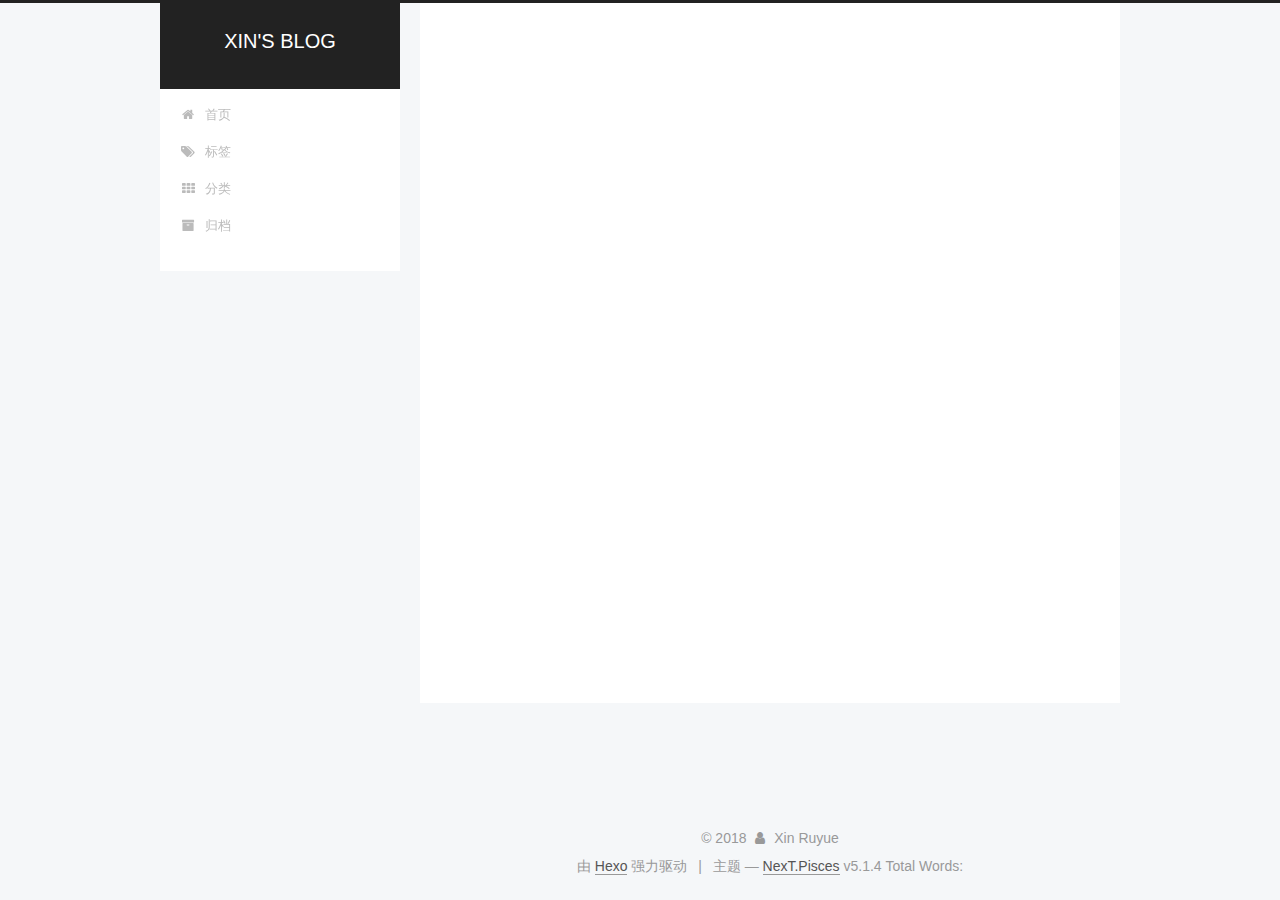
<file: archives/2018/index.html>
<!DOCTYPE html>



  


<html class="theme-next pisces use-motion" lang="zh-Hans">
<head>
  <meta charset="UTF-8"/>
<meta http-equiv="X-UA-Compatible" content="IE=edge" />
<meta name="viewport" content="width=device-width, initial-scale=1, maximum-scale=1"/>
<meta name="theme-color" content="#222">









<meta http-equiv="Cache-Control" content="no-transform" />
<meta http-equiv="Cache-Control" content="no-siteapp" />
















  
  
  <link href="/lib/fancybox/source/jquery.fancybox.css?v=2.1.5" rel="stylesheet" type="text/css" />







<link href="/lib/font-awesome/css/font-awesome.min.css?v=4.6.2" rel="stylesheet" type="text/css" />

<link href="/css/main.css?v=5.1.4" rel="stylesheet" type="text/css" />


  <link rel="apple-touch-icon" sizes="180x180" href="/images/apple-touch-icon-next.png?v=5.1.4">


  <link rel="icon" type="image/png" sizes="32x32" href="/images/favicon-32x32-next.png?v=5.1.4">


  <link rel="icon" type="image/png" sizes="16x16" href="/images/favicon-16x16-next.png?v=5.1.4">


  <link rel="mask-icon" href="/images/logo.svg?v=5.1.4" color="#222">





  <meta name="keywords" content="Hexo, NexT" />










<meta name="description" content="这个人很懒...">
<meta property="og:type" content="website">
<meta property="og:title" content="XIN&#39;S BLOG">
<meta property="og:url" content="http://yoursite.com/archives/2018/index.html">
<meta property="og:site_name" content="XIN&#39;S BLOG">
<meta property="og:description" content="这个人很懒...">
<meta property="og:locale" content="zh-Hans">
<meta name="twitter:card" content="summary">
<meta name="twitter:title" content="XIN&#39;S BLOG">
<meta name="twitter:description" content="这个人很懒...">



<script type="text/javascript" id="hexo.configurations">
  var NexT = window.NexT || {};
  var CONFIG = {
    root: '/',
    scheme: 'Pisces',
    version: '5.1.4',
    sidebar: {"position":"left","display":"post","offset":12,"b2t":false,"scrollpercent":false,"onmobile":false},
    fancybox: true,
    tabs: true,
    motion: {"enable":true,"async":false,"transition":{"post_block":"fadeIn","post_header":"slideDownIn","post_body":"slideDownIn","coll_header":"slideLeftIn","sidebar":"slideUpIn"}},
    duoshuo: {
      userId: '0',
      author: '博主'
    },
    algolia: {
      applicationID: '',
      apiKey: '',
      indexName: '',
      hits: {"per_page":10},
      labels: {"input_placeholder":"Search for Posts","hits_empty":"We didn't find any results for the search: ${query}","hits_stats":"${hits} results found in ${time} ms"}
    }
  };
</script>



  <link rel="canonical" href="http://yoursite.com/archives/2018/"/>





  <title>归档 | XIN'S BLOG</title>
  








</head>

<body itemscope itemtype="http://schema.org/WebPage" lang="zh-Hans">

  
  
    
  

  <div class="container sidebar-position-left page-archive">
    <div class="headband"></div>

    <header id="header" class="header" itemscope itemtype="http://schema.org/WPHeader">
      <div class="header-inner"><div class="site-brand-wrapper">
  <div class="site-meta ">
    

    <div class="custom-logo-site-title">
      <a href="/"  class="brand" rel="start">
        <span class="logo-line-before"><i></i></span>
        <span class="site-title">XIN'S BLOG</span>
        <span class="logo-line-after"><i></i></span>
      </a>
    </div>
      
        <p class="site-subtitle"></p>
      
  </div>

  <div class="site-nav-toggle">
    <button>
      <span class="btn-bar"></span>
      <span class="btn-bar"></span>
      <span class="btn-bar"></span>
    </button>
  </div>
</div>

<nav class="site-nav">
  

  
    <ul id="menu" class="menu">
      
        
        <li class="menu-item menu-item-home">
          <a href="/" rel="section">
            
              <i class="menu-item-icon fa fa-fw fa-home"></i> <br />
            
            首页
          </a>
        </li>
      
        
        <li class="menu-item menu-item-tags">
          <a href="/tags/" rel="section">
            
              <i class="menu-item-icon fa fa-fw fa-tags"></i> <br />
            
            标签
          </a>
        </li>
      
        
        <li class="menu-item menu-item-categories">
          <a href="/categories/" rel="section">
            
              <i class="menu-item-icon fa fa-fw fa-th"></i> <br />
            
            分类
          </a>
        </li>
      
        
        <li class="menu-item menu-item-archives">
          <a href="/archives/" rel="section">
            
              <i class="menu-item-icon fa fa-fw fa-archive"></i> <br />
            
            归档
          </a>
        </li>
      

      
    </ul>
  

  
</nav>



 </div>
    </header>

    <main id="main" class="main">
      <div class="main-inner">
        <div class="content-wrap">
          <div id="content" class="content">
            

  
  
  
  <div class="post-block archive">
    <div id="posts" class="posts-collapse">
      <span class="archive-move-on"></span>

      <span class="archive-page-counter">
        
        
        
          
        
        嗯..! 目前共计 3 篇日志。 继续努力。
      </span>

      

        
        
        

        
          
          <div class="collection-title">
            <h1 class="archive-year" id="archive-year-2018">2018</h1>
          </div>
        
        

        

  <article class="post post-type-normal" itemscope itemtype="http://schema.org/Article">
    <header class="post-header">

      <h2 class="post-title">
        
            <a class="post-title-link" href="/2018/10/04/github-hexo-建个人blog/" itemprop="url">
              
                <span itemprop="name">Github+Hexo 建个人blog</span>
              
            </a>
        
      </h2>

      <div class="post-meta">
        <time class="post-time" itemprop="dateCreated"
              datetime="2018-10-04T23:50:11+08:00"
              content="2018-10-04" >
          10-04
        </time>
      </div>

    </header>
  </article>



      

        
        
        

        
        

        

  <article class="post post-type-normal" itemscope itemtype="http://schema.org/Article">
    <header class="post-header">

      <h2 class="post-title">
        
            <a class="post-title-link" href="/2018/10/04/x-new-post/" itemprop="url">
              
                <span itemprop="name">x new post</span>
              
            </a>
        
      </h2>

      <div class="post-meta">
        <time class="post-time" itemprop="dateCreated"
              datetime="2018-10-04T18:27:25+08:00"
              content="2018-10-04" >
          10-04
        </time>
      </div>

    </header>
  </article>



      

        
        
        

        
        

        

  <article class="post post-type-normal" itemscope itemtype="http://schema.org/Article">
    <header class="post-header">

      <h2 class="post-title">
        
            <a class="post-title-link" href="/2018/10/04/hello-world/" itemprop="url">
              
                <span itemprop="name">Hello World</span>
              
            </a>
        
      </h2>

      <div class="post-meta">
        <time class="post-time" itemprop="dateCreated"
              datetime="2018-10-04T18:22:11+08:00"
              content="2018-10-04" >
          10-04
        </time>
      </div>

    </header>
  </article>



      

    </div>
  </div>
  
  
  

  



          </div>
          


          

        </div>
        
          
  
  <div class="sidebar-toggle">
    <div class="sidebar-toggle-line-wrap">
      <span class="sidebar-toggle-line sidebar-toggle-line-first"></span>
      <span class="sidebar-toggle-line sidebar-toggle-line-middle"></span>
      <span class="sidebar-toggle-line sidebar-toggle-line-last"></span>
    </div>
  </div>

  <aside id="sidebar" class="sidebar">
    
    <div class="sidebar-inner">

      

      

      <section class="site-overview-wrap sidebar-panel sidebar-panel-active">
        <div class="site-overview">
          <div class="site-author motion-element" itemprop="author" itemscope itemtype="http://schema.org/Person">
            
              <img class="site-author-image" itemprop="image"
                src="/images/avatar.jpg"
                alt="Xin Ruyue" />
            
              <p class="site-author-name" itemprop="name">Xin Ruyue</p>
              <p class="site-description motion-element" itemprop="description">这个人很懒...</p>
          </div>

          <nav class="site-state motion-element">

            
              <div class="site-state-item site-state-posts">
              
                <a href="/archives/">
              
                  <span class="site-state-item-count">3</span>
                  <span class="site-state-item-name">日志</span>
                </a>
              </div>
            

            

            
              
              
              <div class="site-state-item site-state-tags">
                
                  <span class="site-state-item-count">1</span>
                  <span class="site-state-item-name">标签</span>
                
              </div>
            

          </nav>

          

          

          
          

          
          

          

        </div>
      </section>

      

      

    </div>
  </aside>


        
      </div>
    </main>

    <footer id="footer" class="footer">
      <div class="footer-inner">
        <div class="copyright">&copy; <span itemprop="copyrightYear">2018</span>
  <span class="with-love">
    <i class="fa fa-user"></i>
  </span>
  <span class="author" itemprop="copyrightHolder">Xin Ruyue</span>

  
</div>


  <div class="powered-by">由 <a class="theme-link" target="_blank" href="https://hexo.io">Hexo</a> 强力驱动</div>



  <span class="post-meta-divider">|</span>



  <div class="theme-info">主题 &mdash; <a class="theme-link" target="_blank" href="https://github.com/iissnan/hexo-theme-next">NexT.Pisces</a> v5.1.4</div>



<div class="theme-info">
  <span class="post-count">Total Words:</span>
</div>
        







        
      </div>
    </footer>

    
      <div class="back-to-top">
        <i class="fa fa-arrow-up"></i>
        
      </div>
    

    

  </div>

  

<script type="text/javascript">
  if (Object.prototype.toString.call(window.Promise) !== '[object Function]') {
    window.Promise = null;
  }
</script>









  












  
  
    <script type="text/javascript" src="/lib/jquery/index.js?v=2.1.3"></script>
  

  
  
    <script type="text/javascript" src="/lib/fastclick/lib/fastclick.min.js?v=1.0.6"></script>
  

  
  
    <script type="text/javascript" src="/lib/jquery_lazyload/jquery.lazyload.js?v=1.9.7"></script>
  

  
  
    <script type="text/javascript" src="/lib/velocity/velocity.min.js?v=1.2.1"></script>
  

  
  
    <script type="text/javascript" src="/lib/velocity/velocity.ui.min.js?v=1.2.1"></script>
  

  
  
    <script type="text/javascript" src="/lib/fancybox/source/jquery.fancybox.pack.js?v=2.1.5"></script>
  


  


  <script type="text/javascript" src="/js/src/utils.js?v=5.1.4"></script>

  <script type="text/javascript" src="/js/src/motion.js?v=5.1.4"></script>



  
  


  <script type="text/javascript" src="/js/src/affix.js?v=5.1.4"></script>

  <script type="text/javascript" src="/js/src/schemes/pisces.js?v=5.1.4"></script>



  

  


  <script type="text/javascript" src="/js/src/bootstrap.js?v=5.1.4"></script>



  


  




	





  





  












  





  

  

  

  
  

  

  

  

</body>
</html>
</file>
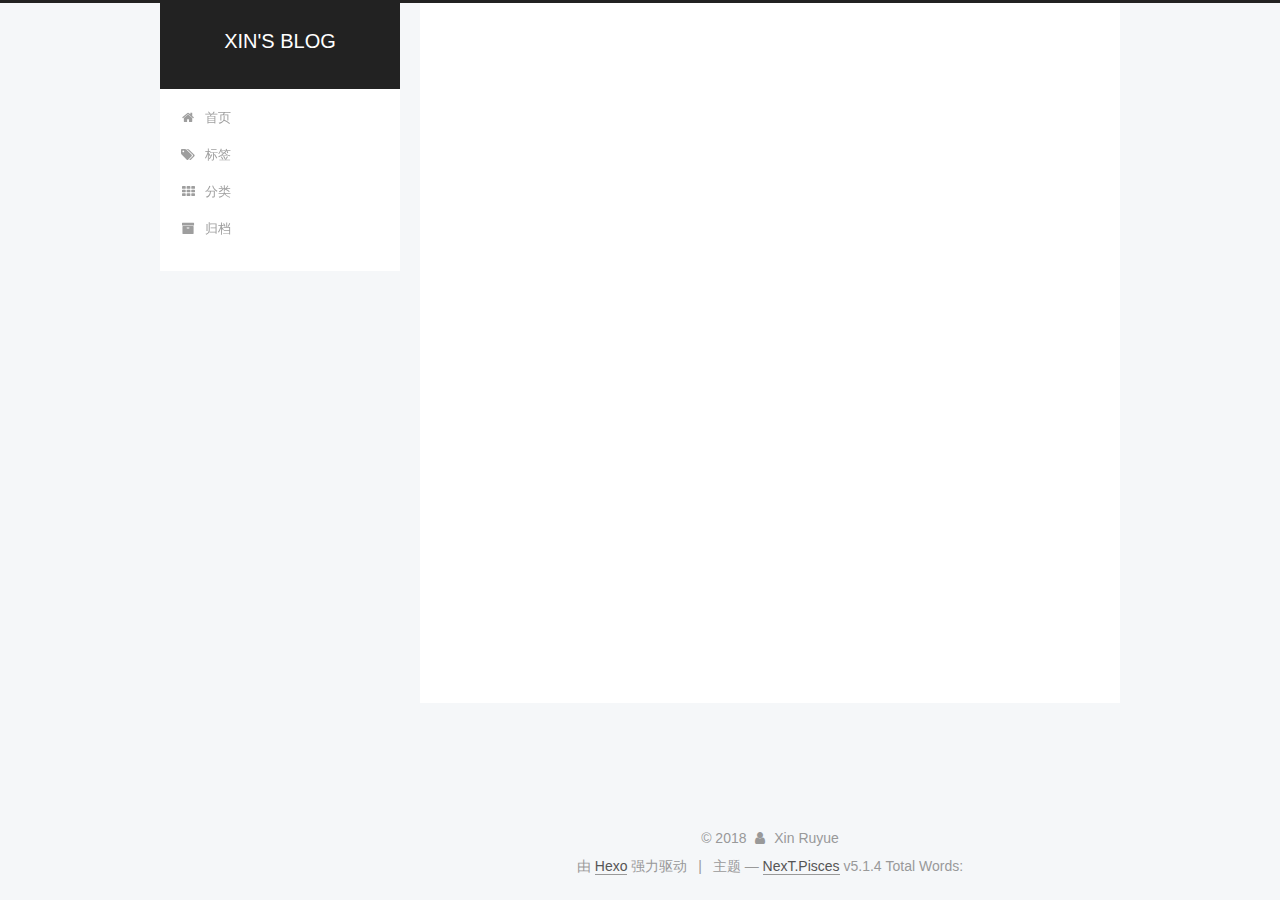
<file: tags/github/index.html>
<!DOCTYPE html>



  


<html class="theme-next pisces use-motion" lang="zh-Hans">
<head>
  <meta charset="UTF-8"/>
<meta http-equiv="X-UA-Compatible" content="IE=edge" />
<meta name="viewport" content="width=device-width, initial-scale=1, maximum-scale=1"/>
<meta name="theme-color" content="#222">









<meta http-equiv="Cache-Control" content="no-transform" />
<meta http-equiv="Cache-Control" content="no-siteapp" />
















  
  
  <link href="/lib/fancybox/source/jquery.fancybox.css?v=2.1.5" rel="stylesheet" type="text/css" />







<link href="/lib/font-awesome/css/font-awesome.min.css?v=4.6.2" rel="stylesheet" type="text/css" />

<link href="/css/main.css?v=5.1.4" rel="stylesheet" type="text/css" />


  <link rel="apple-touch-icon" sizes="180x180" href="/images/apple-touch-icon-next.png?v=5.1.4">


  <link rel="icon" type="image/png" sizes="32x32" href="/images/favicon-32x32-next.png?v=5.1.4">


  <link rel="icon" type="image/png" sizes="16x16" href="/images/favicon-16x16-next.png?v=5.1.4">


  <link rel="mask-icon" href="/images/logo.svg?v=5.1.4" color="#222">





  <meta name="keywords" content="Hexo, NexT" />










<meta name="description" content="这个人很懒...">
<meta property="og:type" content="website">
<meta property="og:title" content="XIN&#39;S BLOG">
<meta property="og:url" content="http://yoursite.com/tags/github/index.html">
<meta property="og:site_name" content="XIN&#39;S BLOG">
<meta property="og:description" content="这个人很懒...">
<meta property="og:locale" content="zh-Hans">
<meta name="twitter:card" content="summary">
<meta name="twitter:title" content="XIN&#39;S BLOG">
<meta name="twitter:description" content="这个人很懒...">



<script type="text/javascript" id="hexo.configurations">
  var NexT = window.NexT || {};
  var CONFIG = {
    root: '/',
    scheme: 'Pisces',
    version: '5.1.4',
    sidebar: {"position":"left","display":"post","offset":12,"b2t":false,"scrollpercent":false,"onmobile":false},
    fancybox: true,
    tabs: true,
    motion: {"enable":true,"async":false,"transition":{"post_block":"fadeIn","post_header":"slideDownIn","post_body":"slideDownIn","coll_header":"slideLeftIn","sidebar":"slideUpIn"}},
    duoshuo: {
      userId: '0',
      author: '博主'
    },
    algolia: {
      applicationID: '',
      apiKey: '',
      indexName: '',
      hits: {"per_page":10},
      labels: {"input_placeholder":"Search for Posts","hits_empty":"We didn't find any results for the search: ${query}","hits_stats":"${hits} results found in ${time} ms"}
    }
  };
</script>



  <link rel="canonical" href="http://yoursite.com/tags/github/"/>





  <title>标签: github | XIN'S BLOG</title>
  








</head>

<body itemscope itemtype="http://schema.org/WebPage" lang="zh-Hans">

  
  
    
  

  <div class="container sidebar-position-left ">
    <div class="headband"></div>

    <header id="header" class="header" itemscope itemtype="http://schema.org/WPHeader">
      <div class="header-inner"><div class="site-brand-wrapper">
  <div class="site-meta ">
    

    <div class="custom-logo-site-title">
      <a href="/"  class="brand" rel="start">
        <span class="logo-line-before"><i></i></span>
        <span class="site-title">XIN'S BLOG</span>
        <span class="logo-line-after"><i></i></span>
      </a>
    </div>
      
        <p class="site-subtitle"></p>
      
  </div>

  <div class="site-nav-toggle">
    <button>
      <span class="btn-bar"></span>
      <span class="btn-bar"></span>
      <span class="btn-bar"></span>
    </button>
  </div>
</div>

<nav class="site-nav">
  

  
    <ul id="menu" class="menu">
      
        
        <li class="menu-item menu-item-home">
          <a href="/" rel="section">
            
              <i class="menu-item-icon fa fa-fw fa-home"></i> <br />
            
            首页
          </a>
        </li>
      
        
        <li class="menu-item menu-item-tags">
          <a href="/tags/" rel="section">
            
              <i class="menu-item-icon fa fa-fw fa-tags"></i> <br />
            
            标签
          </a>
        </li>
      
        
        <li class="menu-item menu-item-categories">
          <a href="/categories/" rel="section">
            
              <i class="menu-item-icon fa fa-fw fa-th"></i> <br />
            
            分类
          </a>
        </li>
      
        
        <li class="menu-item menu-item-archives">
          <a href="/archives/" rel="section">
            
              <i class="menu-item-icon fa fa-fw fa-archive"></i> <br />
            
            归档
          </a>
        </li>
      

      
    </ul>
  

  
</nav>



 </div>
    </header>

    <main id="main" class="main">
      <div class="main-inner">
        <div class="content-wrap">
          <div id="content" class="content">
            

  
  
  
  <div class="post-block tag">

    <div id="posts" class="posts-collapse">
      <div class="collection-title">
        <h1>github<small>标签</small>
        </h1>
      </div>

      
        

  <article class="post post-type-normal" itemscope itemtype="http://schema.org/Article">
    <header class="post-header">

      <h2 class="post-title">
        
            <a class="post-title-link" href="/2018/10/04/github-hexo-建个人blog/" itemprop="url">
              
                <span itemprop="name">Github+Hexo 建个人blog</span>
              
            </a>
        
      </h2>

      <div class="post-meta">
        <time class="post-time" itemprop="dateCreated"
              datetime="2018-10-04T23:50:11+08:00"
              content="2018-10-04" >
          10-04
        </time>
      </div>

    </header>
  </article>


      
    </div>

  </div>
  
  
  

  


          </div>
          


          

        </div>
        
          
  
  <div class="sidebar-toggle">
    <div class="sidebar-toggle-line-wrap">
      <span class="sidebar-toggle-line sidebar-toggle-line-first"></span>
      <span class="sidebar-toggle-line sidebar-toggle-line-middle"></span>
      <span class="sidebar-toggle-line sidebar-toggle-line-last"></span>
    </div>
  </div>

  <aside id="sidebar" class="sidebar">
    
    <div class="sidebar-inner">

      

      

      <section class="site-overview-wrap sidebar-panel sidebar-panel-active">
        <div class="site-overview">
          <div class="site-author motion-element" itemprop="author" itemscope itemtype="http://schema.org/Person">
            
              <img class="site-author-image" itemprop="image"
                src="/images/avatar.jpg"
                alt="Xin Ruyue" />
            
              <p class="site-author-name" itemprop="name">Xin Ruyue</p>
              <p class="site-description motion-element" itemprop="description">这个人很懒...</p>
          </div>

          <nav class="site-state motion-element">

            
              <div class="site-state-item site-state-posts">
              
                <a href="/archives/">
              
                  <span class="site-state-item-count">3</span>
                  <span class="site-state-item-name">日志</span>
                </a>
              </div>
            

            

            
              
              
              <div class="site-state-item site-state-tags">
                
                  <span class="site-state-item-count">1</span>
                  <span class="site-state-item-name">标签</span>
                
              </div>
            

          </nav>

          

          

          
          

          
          

          

        </div>
      </section>

      

      

    </div>
  </aside>


        
      </div>
    </main>

    <footer id="footer" class="footer">
      <div class="footer-inner">
        <div class="copyright">&copy; <span itemprop="copyrightYear">2018</span>
  <span class="with-love">
    <i class="fa fa-user"></i>
  </span>
  <span class="author" itemprop="copyrightHolder">Xin Ruyue</span>

  
</div>


  <div class="powered-by">由 <a class="theme-link" target="_blank" href="https://hexo.io">Hexo</a> 强力驱动</div>



  <span class="post-meta-divider">|</span>



  <div class="theme-info">主题 &mdash; <a class="theme-link" target="_blank" href="https://github.com/iissnan/hexo-theme-next">NexT.Pisces</a> v5.1.4</div>



<div class="theme-info">
  <span class="post-count">Total Words:</span>
</div>
        







        
      </div>
    </footer>

    
      <div class="back-to-top">
        <i class="fa fa-arrow-up"></i>
        
      </div>
    

    

  </div>

  

<script type="text/javascript">
  if (Object.prototype.toString.call(window.Promise) !== '[object Function]') {
    window.Promise = null;
  }
</script>









  












  
  
    <script type="text/javascript" src="/lib/jquery/index.js?v=2.1.3"></script>
  

  
  
    <script type="text/javascript" src="/lib/fastclick/lib/fastclick.min.js?v=1.0.6"></script>
  

  
  
    <script type="text/javascript" src="/lib/jquery_lazyload/jquery.lazyload.js?v=1.9.7"></script>
  

  
  
    <script type="text/javascript" src="/lib/velocity/velocity.min.js?v=1.2.1"></script>
  

  
  
    <script type="text/javascript" src="/lib/velocity/velocity.ui.min.js?v=1.2.1"></script>
  

  
  
    <script type="text/javascript" src="/lib/fancybox/source/jquery.fancybox.pack.js?v=2.1.5"></script>
  


  


  <script type="text/javascript" src="/js/src/utils.js?v=5.1.4"></script>

  <script type="text/javascript" src="/js/src/motion.js?v=5.1.4"></script>



  
  


  <script type="text/javascript" src="/js/src/affix.js?v=5.1.4"></script>

  <script type="text/javascript" src="/js/src/schemes/pisces.js?v=5.1.4"></script>



  

  


  <script type="text/javascript" src="/js/src/bootstrap.js?v=5.1.4"></script>



  


  




	





  





  












  





  

  

  

  
  

  

  

  

</body>
</html>
</file>
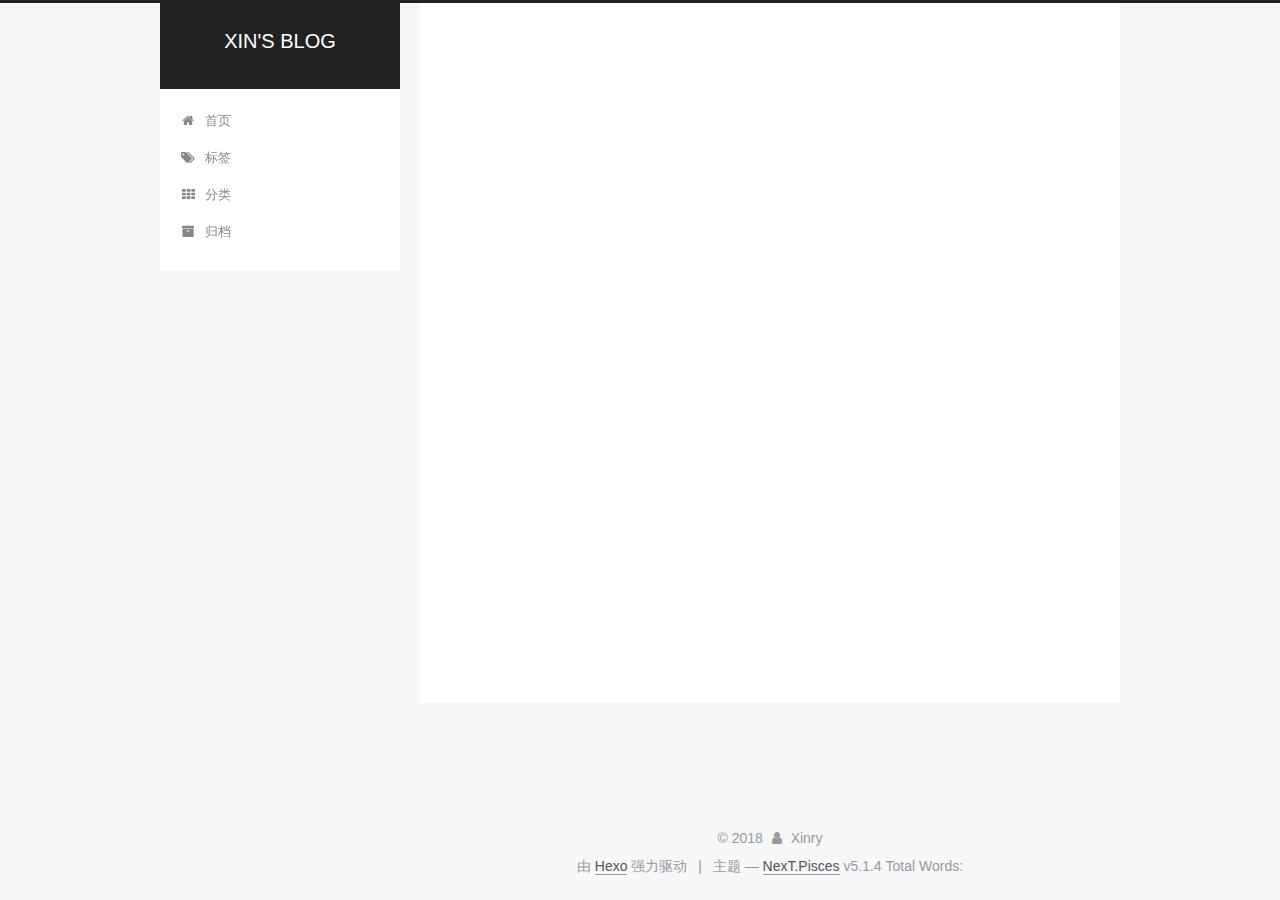
<file: tags/spark/index.html>
<!DOCTYPE html>



  


<html class="theme-next pisces use-motion" lang="zh-Hans">
<head>
  <meta charset="UTF-8"/>
<meta http-equiv="X-UA-Compatible" content="IE=edge" />
<meta name="viewport" content="width=device-width, initial-scale=1, maximum-scale=1"/>
<meta name="theme-color" content="#222">









<meta http-equiv="Cache-Control" content="no-transform" />
<meta http-equiv="Cache-Control" content="no-siteapp" />
















  
  
  <link href="/lib/fancybox/source/jquery.fancybox.css?v=2.1.5" rel="stylesheet" type="text/css" />







<link href="/lib/font-awesome/css/font-awesome.min.css?v=4.6.2" rel="stylesheet" type="text/css" />

<link href="/css/main.css?v=5.1.4" rel="stylesheet" type="text/css" />


  <link rel="apple-touch-icon" sizes="180x180" href="/images/apple-touch-icon-next.png?v=5.1.4">


  <link rel="icon" type="image/png" sizes="32x32" href="/images/favicon-32x32-next.png?v=5.1.4">


  <link rel="icon" type="image/png" sizes="16x16" href="/images/favicon-16x16-next.png?v=5.1.4">


  <link rel="mask-icon" href="/images/logo.svg?v=5.1.4" color="#222">





  <meta name="keywords" content="Hexo, NexT" />










<meta name="description" content="吃饭，睡觉，打泡泡～">
<meta property="og:type" content="website">
<meta property="og:title" content="XIN&#39;S BLOG">
<meta property="og:url" content="https://axinx.github.io/tags/spark/index.html">
<meta property="og:site_name" content="XIN&#39;S BLOG">
<meta property="og:description" content="吃饭，睡觉，打泡泡～">
<meta property="og:locale" content="zh-Hans">
<meta name="twitter:card" content="summary">
<meta name="twitter:title" content="XIN&#39;S BLOG">
<meta name="twitter:description" content="吃饭，睡觉，打泡泡～">



<script type="text/javascript" id="hexo.configurations">
  var NexT = window.NexT || {};
  var CONFIG = {
    root: '/',
    scheme: 'Pisces',
    version: '5.1.4',
    sidebar: {"position":"left","display":"post","offset":12,"b2t":false,"scrollpercent":false,"onmobile":false},
    fancybox: true,
    tabs: true,
    motion: {"enable":true,"async":false,"transition":{"post_block":"fadeIn","post_header":"slideDownIn","post_body":"slideDownIn","coll_header":"slideLeftIn","sidebar":"slideUpIn"}},
    duoshuo: {
      userId: '0',
      author: '博主'
    },
    algolia: {
      applicationID: '',
      apiKey: '',
      indexName: '',
      hits: {"per_page":10},
      labels: {"input_placeholder":"Search for Posts","hits_empty":"We didn't find any results for the search: ${query}","hits_stats":"${hits} results found in ${time} ms"}
    }
  };
</script>



  <link rel="canonical" href="https://axinx.github.io/tags/spark/"/>





  <title>标签: spark | XIN'S BLOG</title>
  








</head>

<body itemscope itemtype="http://schema.org/WebPage" lang="zh-Hans">

  
  
    
  

  <div class="container sidebar-position-left ">
    <div class="headband"></div>

    <header id="header" class="header" itemscope itemtype="http://schema.org/WPHeader">
      <div class="header-inner"><div class="site-brand-wrapper">
  <div class="site-meta ">
    

    <div class="custom-logo-site-title">
      <a href="/"  class="brand" rel="start">
        <span class="logo-line-before"><i></i></span>
        <span class="site-title">XIN'S BLOG</span>
        <span class="logo-line-after"><i></i></span>
      </a>
    </div>
      
        <p class="site-subtitle"></p>
      
  </div>

  <div class="site-nav-toggle">
    <button>
      <span class="btn-bar"></span>
      <span class="btn-bar"></span>
      <span class="btn-bar"></span>
    </button>
  </div>
</div>

<nav class="site-nav">
  

  
    <ul id="menu" class="menu">
      
        
        <li class="menu-item menu-item-home">
          <a href="/" rel="section">
            
              <i class="menu-item-icon fa fa-fw fa-home"></i> <br />
            
            首页
          </a>
        </li>
      
        
        <li class="menu-item menu-item-tags">
          <a href="/tags/" rel="section">
            
              <i class="menu-item-icon fa fa-fw fa-tags"></i> <br />
            
            标签
          </a>
        </li>
      
        
        <li class="menu-item menu-item-categories">
          <a href="/categories/" rel="section">
            
              <i class="menu-item-icon fa fa-fw fa-th"></i> <br />
            
            分类
          </a>
        </li>
      
        
        <li class="menu-item menu-item-archives">
          <a href="/archives/" rel="section">
            
              <i class="menu-item-icon fa fa-fw fa-archive"></i> <br />
            
            归档
          </a>
        </li>
      

      
    </ul>
  

  
</nav>



 </div>
    </header>

    <main id="main" class="main">
      <div class="main-inner">
        <div class="content-wrap">
          <div id="content" class="content">
            

  
  
  
  <div class="post-block tag">

    <div id="posts" class="posts-collapse">
      <div class="collection-title">
        <h1>spark<small>标签</small>
        </h1>
      </div>

      
        

  <article class="post post-type-normal" itemscope itemtype="http://schema.org/Article">
    <header class="post-header">

      <h2 class="post-title">
        
            <a class="post-title-link" href="/2018/10/05/spark-学习笔记-1/" itemprop="url">
              
                <span itemprop="name">spark 学习笔记 1</span>
              
            </a>
        
      </h2>

      <div class="post-meta">
        <time class="post-time" itemprop="dateCreated"
              datetime="2018-10-05T21:13:46+08:00"
              content="2018-10-05" >
          10-05
        </time>
      </div>

    </header>
  </article>


      
    </div>

  </div>
  
  
  

  


          </div>
          


          

        </div>
        
          
  
  <div class="sidebar-toggle">
    <div class="sidebar-toggle-line-wrap">
      <span class="sidebar-toggle-line sidebar-toggle-line-first"></span>
      <span class="sidebar-toggle-line sidebar-toggle-line-middle"></span>
      <span class="sidebar-toggle-line sidebar-toggle-line-last"></span>
    </div>
  </div>

  <aside id="sidebar" class="sidebar">
    
    <div class="sidebar-inner">

      

      

      <section class="site-overview-wrap sidebar-panel sidebar-panel-active">
        <div class="site-overview">
          <div class="site-author motion-element" itemprop="author" itemscope itemtype="http://schema.org/Person">
            
              <img class="site-author-image" itemprop="image"
                src="/images/avatar.jpg"
                alt="Xinry" />
            
              <p class="site-author-name" itemprop="name">Xinry</p>
              <p class="site-description motion-element" itemprop="description">吃饭，睡觉，打泡泡～</p>
          </div>

          <nav class="site-state motion-element">

            
              <div class="site-state-item site-state-posts">
              
                <a href="/archives/">
              
                  <span class="site-state-item-count">3</span>
                  <span class="site-state-item-name">日志</span>
                </a>
              </div>
            

            

            
              
              
              <div class="site-state-item site-state-tags">
                
                  <span class="site-state-item-count">2</span>
                  <span class="site-state-item-name">标签</span>
                
              </div>
            

          </nav>

          

          

          
          

          
          

          

        </div>
      </section>

      

      

    </div>
  </aside>


        
      </div>
    </main>

    <footer id="footer" class="footer">
      <div class="footer-inner">
        <div class="copyright">&copy; <span itemprop="copyrightYear">2018</span>
  <span class="with-love">
    <i class="fa fa-user"></i>
  </span>
  <span class="author" itemprop="copyrightHolder">Xinry</span>

  
</div>


  <div class="powered-by">由 <a class="theme-link" target="_blank" href="https://hexo.io">Hexo</a> 强力驱动</div>



  <span class="post-meta-divider">|</span>



  <div class="theme-info">主题 &mdash; <a class="theme-link" target="_blank" href="https://github.com/iissnan/hexo-theme-next">NexT.Pisces</a> v5.1.4</div>



<div class="theme-info">
  <span class="post-count">Total Words:</span>
</div>
        







        
      </div>
    </footer>

    
      <div class="back-to-top">
        <i class="fa fa-arrow-up"></i>
        
      </div>
    

    

  </div>

  

<script type="text/javascript">
  if (Object.prototype.toString.call(window.Promise) !== '[object Function]') {
    window.Promise = null;
  }
</script>









  












  
  
    <script type="text/javascript" src="/lib/jquery/index.js?v=2.1.3"></script>
  

  
  
    <script type="text/javascript" src="/lib/fastclick/lib/fastclick.min.js?v=1.0.6"></script>
  

  
  
    <script type="text/javascript" src="/lib/jquery_lazyload/jquery.lazyload.js?v=1.9.7"></script>
  

  
  
    <script type="text/javascript" src="/lib/velocity/velocity.min.js?v=1.2.1"></script>
  

  
  
    <script type="text/javascript" src="/lib/velocity/velocity.ui.min.js?v=1.2.1"></script>
  

  
  
    <script type="text/javascript" src="/lib/fancybox/source/jquery.fancybox.pack.js?v=2.1.5"></script>
  


  


  <script type="text/javascript" src="/js/src/utils.js?v=5.1.4"></script>

  <script type="text/javascript" src="/js/src/motion.js?v=5.1.4"></script>



  
  


  <script type="text/javascript" src="/js/src/affix.js?v=5.1.4"></script>

  <script type="text/javascript" src="/js/src/schemes/pisces.js?v=5.1.4"></script>



  

  


  <script type="text/javascript" src="/js/src/bootstrap.js?v=5.1.4"></script>



  


  




	





  





  












  





  

  

  

  
  

  

  

  

</body>
</html>
</file>
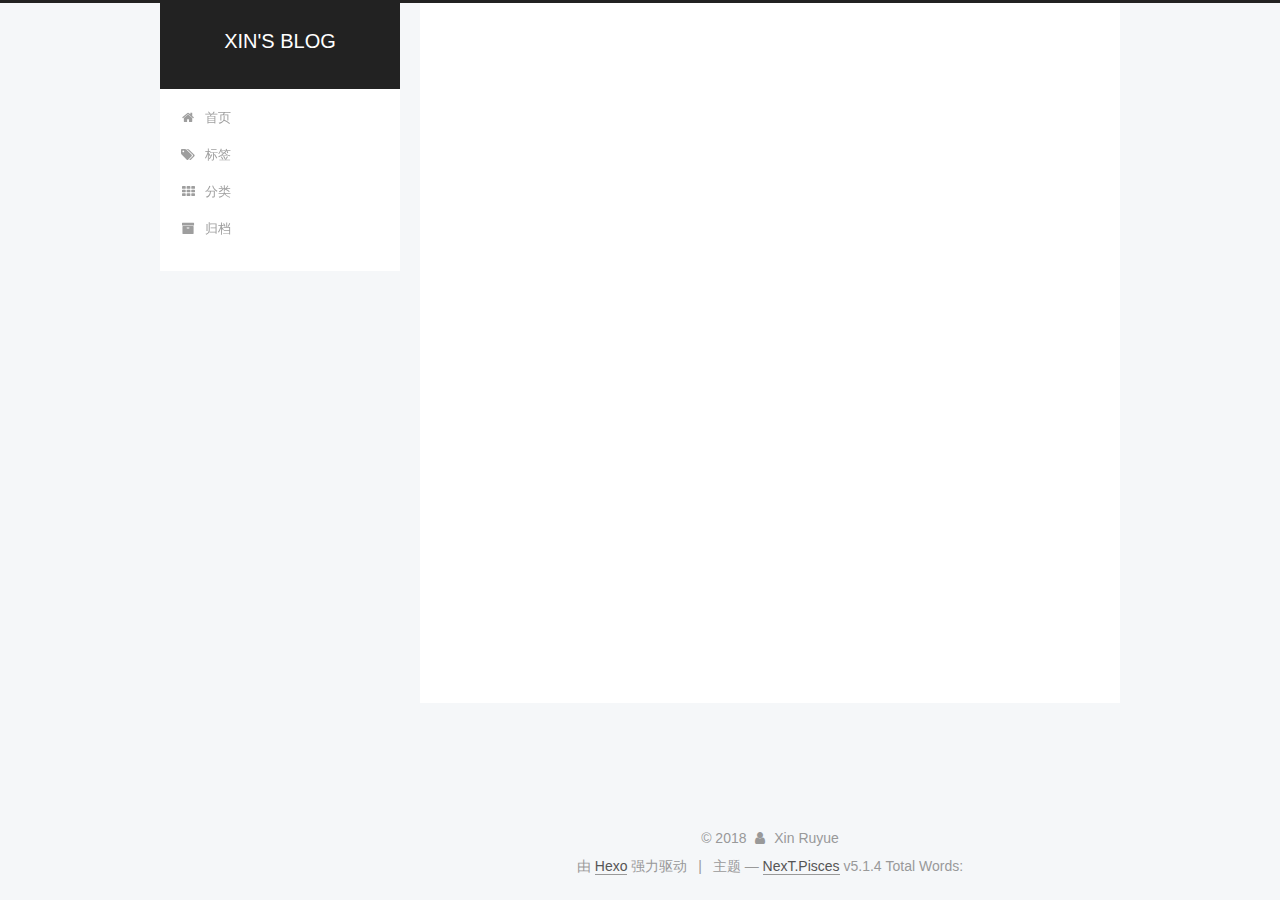
<file: archives/2018/10/index.html>
<!DOCTYPE html>



  


<html class="theme-next pisces use-motion" lang="zh-Hans">
<head>
  <meta charset="UTF-8"/>
<meta http-equiv="X-UA-Compatible" content="IE=edge" />
<meta name="viewport" content="width=device-width, initial-scale=1, maximum-scale=1"/>
<meta name="theme-color" content="#222">









<meta http-equiv="Cache-Control" content="no-transform" />
<meta http-equiv="Cache-Control" content="no-siteapp" />
















  
  
  <link href="/lib/fancybox/source/jquery.fancybox.css?v=2.1.5" rel="stylesheet" type="text/css" />







<link href="/lib/font-awesome/css/font-awesome.min.css?v=4.6.2" rel="stylesheet" type="text/css" />

<link href="/css/main.css?v=5.1.4" rel="stylesheet" type="text/css" />


  <link rel="apple-touch-icon" sizes="180x180" href="/images/apple-touch-icon-next.png?v=5.1.4">


  <link rel="icon" type="image/png" sizes="32x32" href="/images/favicon-32x32-next.png?v=5.1.4">


  <link rel="icon" type="image/png" sizes="16x16" href="/images/favicon-16x16-next.png?v=5.1.4">


  <link rel="mask-icon" href="/images/logo.svg?v=5.1.4" color="#222">





  <meta name="keywords" content="Hexo, NexT" />










<meta name="description" content="这个人很懒...">
<meta property="og:type" content="website">
<meta property="og:title" content="XIN&#39;S BLOG">
<meta property="og:url" content="http://yoursite.com/archives/2018/10/index.html">
<meta property="og:site_name" content="XIN&#39;S BLOG">
<meta property="og:description" content="这个人很懒...">
<meta property="og:locale" content="zh-Hans">
<meta name="twitter:card" content="summary">
<meta name="twitter:title" content="XIN&#39;S BLOG">
<meta name="twitter:description" content="这个人很懒...">



<script type="text/javascript" id="hexo.configurations">
  var NexT = window.NexT || {};
  var CONFIG = {
    root: '/',
    scheme: 'Pisces',
    version: '5.1.4',
    sidebar: {"position":"left","display":"post","offset":12,"b2t":false,"scrollpercent":false,"onmobile":false},
    fancybox: true,
    tabs: true,
    motion: {"enable":true,"async":false,"transition":{"post_block":"fadeIn","post_header":"slideDownIn","post_body":"slideDownIn","coll_header":"slideLeftIn","sidebar":"slideUpIn"}},
    duoshuo: {
      userId: '0',
      author: '博主'
    },
    algolia: {
      applicationID: '',
      apiKey: '',
      indexName: '',
      hits: {"per_page":10},
      labels: {"input_placeholder":"Search for Posts","hits_empty":"We didn't find any results for the search: ${query}","hits_stats":"${hits} results found in ${time} ms"}
    }
  };
</script>



  <link rel="canonical" href="http://yoursite.com/archives/2018/10/"/>





  <title>归档 | XIN'S BLOG</title>
  








</head>

<body itemscope itemtype="http://schema.org/WebPage" lang="zh-Hans">

  
  
    
  

  <div class="container sidebar-position-left page-archive">
    <div class="headband"></div>

    <header id="header" class="header" itemscope itemtype="http://schema.org/WPHeader">
      <div class="header-inner"><div class="site-brand-wrapper">
  <div class="site-meta ">
    

    <div class="custom-logo-site-title">
      <a href="/"  class="brand" rel="start">
        <span class="logo-line-before"><i></i></span>
        <span class="site-title">XIN'S BLOG</span>
        <span class="logo-line-after"><i></i></span>
      </a>
    </div>
      
        <p class="site-subtitle"></p>
      
  </div>

  <div class="site-nav-toggle">
    <button>
      <span class="btn-bar"></span>
      <span class="btn-bar"></span>
      <span class="btn-bar"></span>
    </button>
  </div>
</div>

<nav class="site-nav">
  

  
    <ul id="menu" class="menu">
      
        
        <li class="menu-item menu-item-home">
          <a href="/" rel="section">
            
              <i class="menu-item-icon fa fa-fw fa-home"></i> <br />
            
            首页
          </a>
        </li>
      
        
        <li class="menu-item menu-item-tags">
          <a href="/tags/" rel="section">
            
              <i class="menu-item-icon fa fa-fw fa-tags"></i> <br />
            
            标签
          </a>
        </li>
      
        
        <li class="menu-item menu-item-categories">
          <a href="/categories/" rel="section">
            
              <i class="menu-item-icon fa fa-fw fa-th"></i> <br />
            
            分类
          </a>
        </li>
      
        
        <li class="menu-item menu-item-archives">
          <a href="/archives/" rel="section">
            
              <i class="menu-item-icon fa fa-fw fa-archive"></i> <br />
            
            归档
          </a>
        </li>
      

      
    </ul>
  

  
</nav>



 </div>
    </header>

    <main id="main" class="main">
      <div class="main-inner">
        <div class="content-wrap">
          <div id="content" class="content">
            

  
  
  
  <div class="post-block archive">
    <div id="posts" class="posts-collapse">
      <span class="archive-move-on"></span>

      <span class="archive-page-counter">
        
        
        
          
        
        嗯..! 目前共计 3 篇日志。 继续努力。
      </span>

      

        
        
        

        
          
          <div class="collection-title">
            <h1 class="archive-year" id="archive-year-2018">2018</h1>
          </div>
        
        

        

  <article class="post post-type-normal" itemscope itemtype="http://schema.org/Article">
    <header class="post-header">

      <h2 class="post-title">
        
            <a class="post-title-link" href="/2018/10/04/github-hexo-建个人blog/" itemprop="url">
              
                <span itemprop="name">Github+Hexo 建个人blog</span>
              
            </a>
        
      </h2>

      <div class="post-meta">
        <time class="post-time" itemprop="dateCreated"
              datetime="2018-10-04T23:50:11+08:00"
              content="2018-10-04" >
          10-04
        </time>
      </div>

    </header>
  </article>



      

        
        
        

        
        

        

  <article class="post post-type-normal" itemscope itemtype="http://schema.org/Article">
    <header class="post-header">

      <h2 class="post-title">
        
            <a class="post-title-link" href="/2018/10/04/x-new-post/" itemprop="url">
              
                <span itemprop="name">x new post</span>
              
            </a>
        
      </h2>

      <div class="post-meta">
        <time class="post-time" itemprop="dateCreated"
              datetime="2018-10-04T18:27:25+08:00"
              content="2018-10-04" >
          10-04
        </time>
      </div>

    </header>
  </article>



      

        
        
        

        
        

        

  <article class="post post-type-normal" itemscope itemtype="http://schema.org/Article">
    <header class="post-header">

      <h2 class="post-title">
        
            <a class="post-title-link" href="/2018/10/04/hello-world/" itemprop="url">
              
                <span itemprop="name">Hello World</span>
              
            </a>
        
      </h2>

      <div class="post-meta">
        <time class="post-time" itemprop="dateCreated"
              datetime="2018-10-04T18:22:11+08:00"
              content="2018-10-04" >
          10-04
        </time>
      </div>

    </header>
  </article>



      

    </div>
  </div>
  
  
  

  



          </div>
          


          

        </div>
        
          
  
  <div class="sidebar-toggle">
    <div class="sidebar-toggle-line-wrap">
      <span class="sidebar-toggle-line sidebar-toggle-line-first"></span>
      <span class="sidebar-toggle-line sidebar-toggle-line-middle"></span>
      <span class="sidebar-toggle-line sidebar-toggle-line-last"></span>
    </div>
  </div>

  <aside id="sidebar" class="sidebar">
    
    <div class="sidebar-inner">

      

      

      <section class="site-overview-wrap sidebar-panel sidebar-panel-active">
        <div class="site-overview">
          <div class="site-author motion-element" itemprop="author" itemscope itemtype="http://schema.org/Person">
            
              <img class="site-author-image" itemprop="image"
                src="/images/avatar.jpg"
                alt="Xin Ruyue" />
            
              <p class="site-author-name" itemprop="name">Xin Ruyue</p>
              <p class="site-description motion-element" itemprop="description">这个人很懒...</p>
          </div>

          <nav class="site-state motion-element">

            
              <div class="site-state-item site-state-posts">
              
                <a href="/archives/">
              
                  <span class="site-state-item-count">3</span>
                  <span class="site-state-item-name">日志</span>
                </a>
              </div>
            

            

            
              
              
              <div class="site-state-item site-state-tags">
                
                  <span class="site-state-item-count">1</span>
                  <span class="site-state-item-name">标签</span>
                
              </div>
            

          </nav>

          

          

          
          

          
          

          

        </div>
      </section>

      

      

    </div>
  </aside>


        
      </div>
    </main>

    <footer id="footer" class="footer">
      <div class="footer-inner">
        <div class="copyright">&copy; <span itemprop="copyrightYear">2018</span>
  <span class="with-love">
    <i class="fa fa-user"></i>
  </span>
  <span class="author" itemprop="copyrightHolder">Xin Ruyue</span>

  
</div>


  <div class="powered-by">由 <a class="theme-link" target="_blank" href="https://hexo.io">Hexo</a> 强力驱动</div>



  <span class="post-meta-divider">|</span>



  <div class="theme-info">主题 &mdash; <a class="theme-link" target="_blank" href="https://github.com/iissnan/hexo-theme-next">NexT.Pisces</a> v5.1.4</div>



<div class="theme-info">
  <span class="post-count">Total Words:</span>
</div>
        







        
      </div>
    </footer>

    
      <div class="back-to-top">
        <i class="fa fa-arrow-up"></i>
        
      </div>
    

    

  </div>

  

<script type="text/javascript">
  if (Object.prototype.toString.call(window.Promise) !== '[object Function]') {
    window.Promise = null;
  }
</script>









  












  
  
    <script type="text/javascript" src="/lib/jquery/index.js?v=2.1.3"></script>
  

  
  
    <script type="text/javascript" src="/lib/fastclick/lib/fastclick.min.js?v=1.0.6"></script>
  

  
  
    <script type="text/javascript" src="/lib/jquery_lazyload/jquery.lazyload.js?v=1.9.7"></script>
  

  
  
    <script type="text/javascript" src="/lib/velocity/velocity.min.js?v=1.2.1"></script>
  

  
  
    <script type="text/javascript" src="/lib/velocity/velocity.ui.min.js?v=1.2.1"></script>
  

  
  
    <script type="text/javascript" src="/lib/fancybox/source/jquery.fancybox.pack.js?v=2.1.5"></script>
  


  


  <script type="text/javascript" src="/js/src/utils.js?v=5.1.4"></script>

  <script type="text/javascript" src="/js/src/motion.js?v=5.1.4"></script>



  
  


  <script type="text/javascript" src="/js/src/affix.js?v=5.1.4"></script>

  <script type="text/javascript" src="/js/src/schemes/pisces.js?v=5.1.4"></script>



  

  


  <script type="text/javascript" src="/js/src/bootstrap.js?v=5.1.4"></script>



  


  




	





  





  












  





  

  

  

  
  

  

  

  

</body>
</html>
</file>
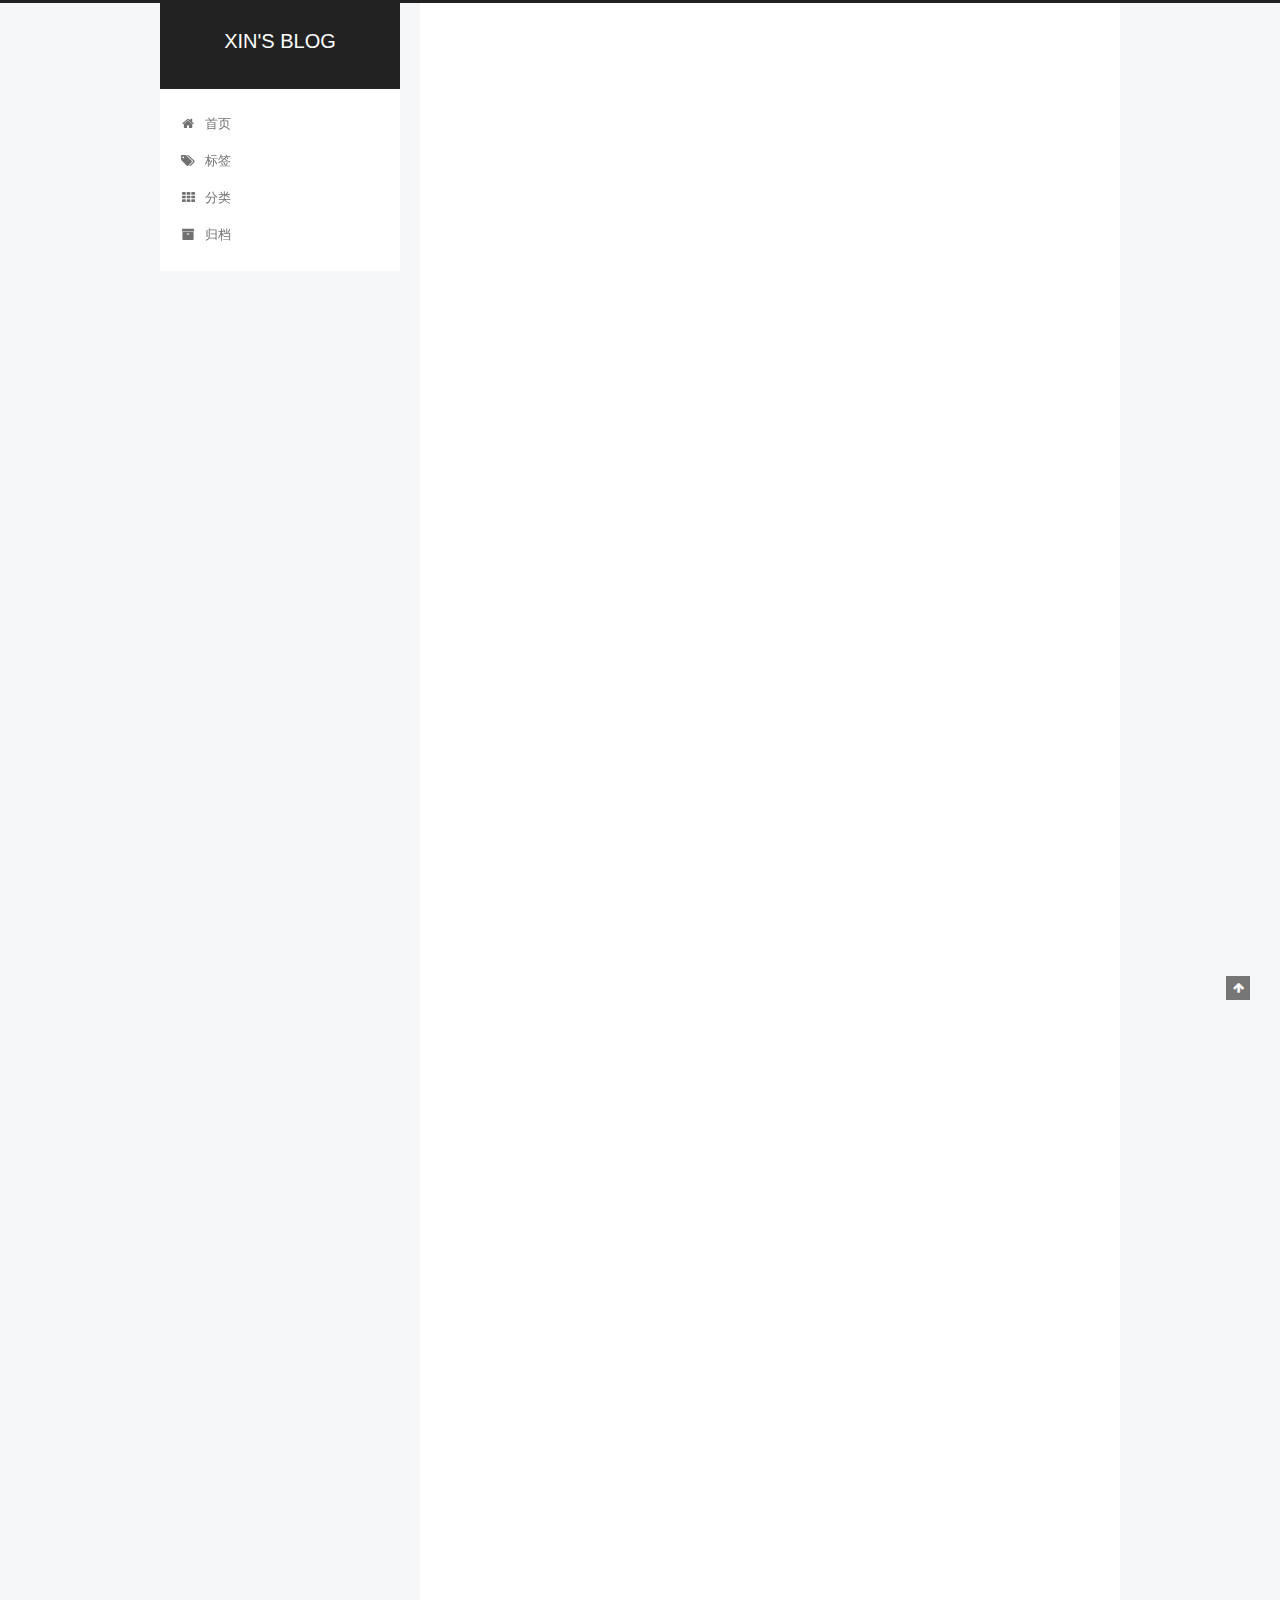
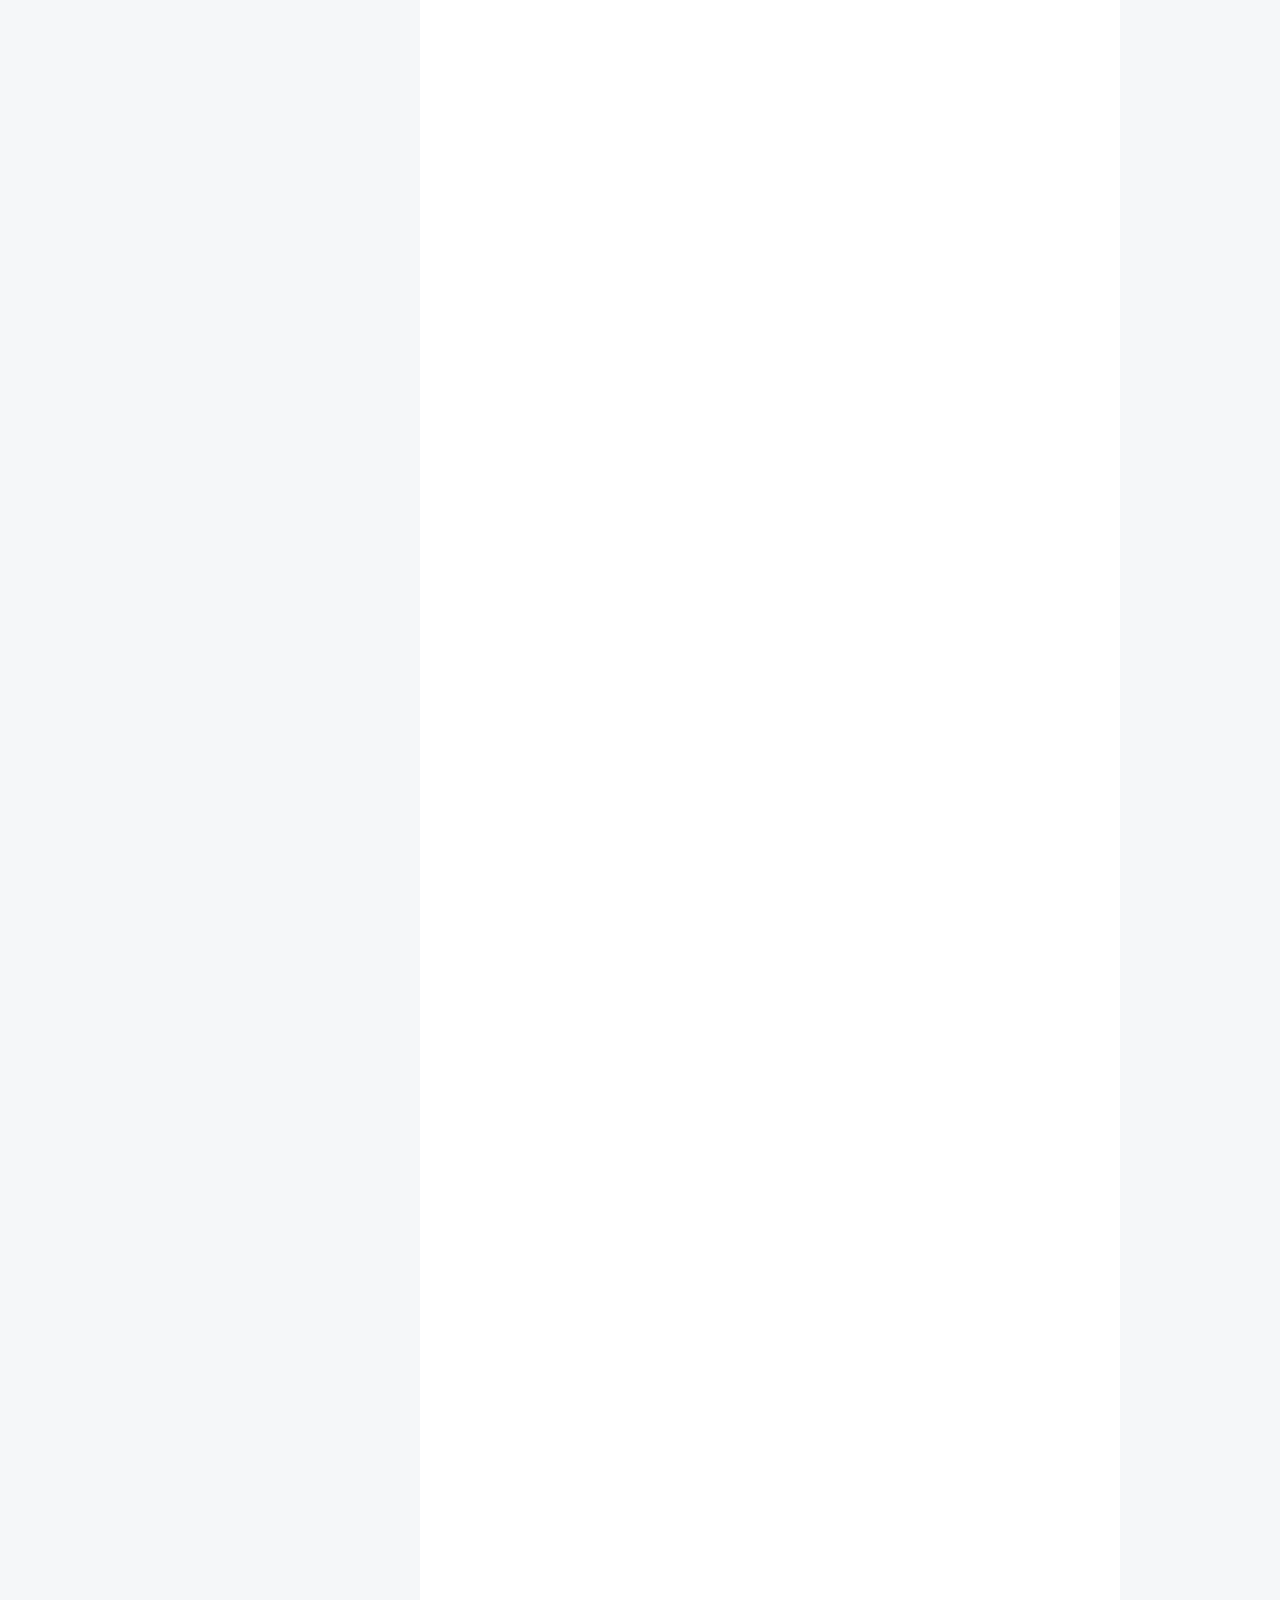
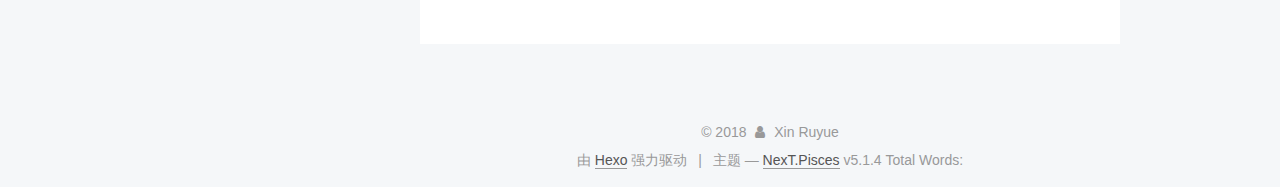
<file: 2018/10/04/github-hexo-建个人blog/index.html>
<!DOCTYPE html>



  


<html class="theme-next pisces use-motion" lang="zh-Hans">
<head>
  <meta charset="UTF-8"/>
<meta http-equiv="X-UA-Compatible" content="IE=edge" />
<meta name="viewport" content="width=device-width, initial-scale=1, maximum-scale=1"/>
<meta name="theme-color" content="#222">









<meta http-equiv="Cache-Control" content="no-transform" />
<meta http-equiv="Cache-Control" content="no-siteapp" />
















  
  
  <link href="/lib/fancybox/source/jquery.fancybox.css?v=2.1.5" rel="stylesheet" type="text/css" />







<link href="/lib/font-awesome/css/font-awesome.min.css?v=4.6.2" rel="stylesheet" type="text/css" />

<link href="/css/main.css?v=5.1.4" rel="stylesheet" type="text/css" />


  <link rel="apple-touch-icon" sizes="180x180" href="/images/apple-touch-icon-next.png?v=5.1.4">


  <link rel="icon" type="image/png" sizes="32x32" href="/images/favicon-32x32-next.png?v=5.1.4">


  <link rel="icon" type="image/png" sizes="16x16" href="/images/favicon-16x16-next.png?v=5.1.4">


  <link rel="mask-icon" href="/images/logo.svg?v=5.1.4" color="#222">





  <meta name="keywords" content="github," />










<meta name="description" content="本来只是想找个地方写一下spark的学习笔记，然后想起了很久之前没有建成功的github.io。于是就开始建博客了，至于spark的学习笔记，就放在下一篇吧。 系统是mac，懒得看英文doc，就用了hexo，然后发现hexo的主题挺多的，各种风格都有，而且也很好修改。接下来还是直接记录搭建的步骤吧，搭建的过程中忘记截图了，所以图片直接采用了网上的。 1.github建io仓库有github的账号，">
<meta name="keywords" content="github">
<meta property="og:type" content="article">
<meta property="og:title" content="Github+Hexo 建个人blog">
<meta property="og:url" content="https://axinx.github.io/2018/10/04/github-hexo-建个人blog/index.html">
<meta property="og:site_name" content="XIN&#39;S BLOG">
<meta property="og:description" content="本来只是想找个地方写一下spark的学习笔记，然后想起了很久之前没有建成功的github.io。于是就开始建博客了，至于spark的学习笔记，就放在下一篇吧。 系统是mac，懒得看英文doc，就用了hexo，然后发现hexo的主题挺多的，各种风格都有，而且也很好修改。接下来还是直接记录搭建的步骤吧，搭建的过程中忘记截图了，所以图片直接采用了网上的。 1.github建io仓库有github的账号，">
<meta property="og:locale" content="zh-Hans">
<meta property="og:image" content="https://axinx.github.io/images/github.jpg">
<meta property="og:image" content="https://axinx.github.io/images/layout.jpg">
<meta property="og:updated_time" content="2018-10-06T13:35:13.843Z">
<meta name="twitter:card" content="summary">
<meta name="twitter:title" content="Github+Hexo 建个人blog">
<meta name="twitter:description" content="本来只是想找个地方写一下spark的学习笔记，然后想起了很久之前没有建成功的github.io。于是就开始建博客了，至于spark的学习笔记，就放在下一篇吧。 系统是mac，懒得看英文doc，就用了hexo，然后发现hexo的主题挺多的，各种风格都有，而且也很好修改。接下来还是直接记录搭建的步骤吧，搭建的过程中忘记截图了，所以图片直接采用了网上的。 1.github建io仓库有github的账号，">
<meta name="twitter:image" content="https://axinx.github.io/images/github.jpg">



<script type="text/javascript" id="hexo.configurations">
  var NexT = window.NexT || {};
  var CONFIG = {
    root: '/',
    scheme: 'Pisces',
    version: '5.1.4',
    sidebar: {"position":"left","display":"post","offset":12,"b2t":false,"scrollpercent":false,"onmobile":false},
    fancybox: true,
    tabs: true,
    motion: {"enable":true,"async":false,"transition":{"post_block":"fadeIn","post_header":"slideDownIn","post_body":"slideDownIn","coll_header":"slideLeftIn","sidebar":"slideUpIn"}},
    duoshuo: {
      userId: '0',
      author: '博主'
    },
    algolia: {
      applicationID: '',
      apiKey: '',
      indexName: '',
      hits: {"per_page":10},
      labels: {"input_placeholder":"Search for Posts","hits_empty":"We didn't find any results for the search: ${query}","hits_stats":"${hits} results found in ${time} ms"}
    }
  };
</script>



  <link rel="canonical" href="https://axinx.github.io/2018/10/04/github-hexo-建个人blog/"/>





  <title>Github+Hexo 建个人blog | XIN'S BLOG</title>
  








</head>

<body itemscope itemtype="http://schema.org/WebPage" lang="zh-Hans">

  
  
    
  

  <div class="container sidebar-position-left page-post-detail">
    <div class="headband"></div>

    <header id="header" class="header" itemscope itemtype="http://schema.org/WPHeader">
      <div class="header-inner"><div class="site-brand-wrapper">
  <div class="site-meta ">
    

    <div class="custom-logo-site-title">
      <a href="/"  class="brand" rel="start">
        <span class="logo-line-before"><i></i></span>
        <span class="site-title">XIN'S BLOG</span>
        <span class="logo-line-after"><i></i></span>
      </a>
    </div>
      
        <p class="site-subtitle"></p>
      
  </div>

  <div class="site-nav-toggle">
    <button>
      <span class="btn-bar"></span>
      <span class="btn-bar"></span>
      <span class="btn-bar"></span>
    </button>
  </div>
</div>

<nav class="site-nav">
  

  
    <ul id="menu" class="menu">
      
        
        <li class="menu-item menu-item-home">
          <a href="/" rel="section">
            
              <i class="menu-item-icon fa fa-fw fa-home"></i> <br />
            
            首页
          </a>
        </li>
      
        
        <li class="menu-item menu-item-tags">
          <a href="/tags/" rel="section">
            
              <i class="menu-item-icon fa fa-fw fa-tags"></i> <br />
            
            标签
          </a>
        </li>
      
        
        <li class="menu-item menu-item-categories">
          <a href="/categories/" rel="section">
            
              <i class="menu-item-icon fa fa-fw fa-th"></i> <br />
            
            分类
          </a>
        </li>
      
        
        <li class="menu-item menu-item-archives">
          <a href="/archives/" rel="section">
            
              <i class="menu-item-icon fa fa-fw fa-archive"></i> <br />
            
            归档
          </a>
        </li>
      

      
    </ul>
  

  
</nav>



 </div>
    </header>

    <main id="main" class="main">
      <div class="main-inner">
        <div class="content-wrap">
          <div id="content" class="content">
            

  <div id="posts" class="posts-expand">
    

  

  
  
  

  <article class="post post-type-normal" itemscope itemtype="http://schema.org/Article">
  
  
  
  <div class="post-block">
    <link itemprop="mainEntityOfPage" href="https://axinx.github.io/2018/10/04/github-hexo-建个人blog/">

    <span hidden itemprop="author" itemscope itemtype="http://schema.org/Person">
      <meta itemprop="name" content="Xin Ruyue">
      <meta itemprop="description" content="">
      <meta itemprop="image" content="/images/avatar.jpg">
    </span>

    <span hidden itemprop="publisher" itemscope itemtype="http://schema.org/Organization">
      <meta itemprop="name" content="XIN'S BLOG">
    </span>

    
      <header class="post-header">

        
        
          <h1 class="post-title" itemprop="name headline">Github+Hexo 建个人blog</h1>
        

        <div class="post-meta">
          <span class="post-time">
            
              <span class="post-meta-item-icon">
                <i class="fa fa-calendar-o"></i>
              </span>
              
                <span class="post-meta-item-text">发表于</span>
              
              <time title="创建于" itemprop="dateCreated datePublished" datetime="2018-10-04T23:50:11+08:00">
                2018-10-04
              </time>
            

            

            
          </span>

          

          
            
          

          
          

          

          

          

        </div>
      </header>
    

    
    
    
    <div class="post-body" itemprop="articleBody">

      
      

      
        <p>本来只是想找个地方写一下spark的学习笔记，然后想起了很久之前没有建成功的github.io。于是就开始建博客了，至于spark的学习笔记，就放在下一篇吧。</p>
<p>系统是mac，懒得看英文doc，就用了hexo，然后发现hexo的主题挺多的，各种风格都有，而且也很好修改。接下来还是直接记录搭建的步骤吧，搭建的过程中忘记截图了，所以图片直接采用了网上的。</p>
<h3 id="1-github建io仓库"><a href="#1-github建io仓库" class="headerlink" title="1.github建io仓库"></a>1.github建io仓库</h3><p>有github的账号，在github上新建仓库</p>
<p>注意博客的名字一定要和github账号名相同！</p>
<p><img src="/images/github.jpg" alt=""></p>

<p>建完之后可以clone到本地，然后可以建一个index.html看一下效果。详见Github pages：<br><a href="">https://pages.github.com/</a></p>
<h3 id="2-安装hexo"><a href="#2-安装hexo" class="headerlink" title="2.安装hexo"></a>2.安装hexo</h3><p>安装hexo之前首先要有Node.js和Git。安装 Node.js 的最佳方式是使用 nvm。</p>
<p>在mac上可以用homebrew先安装了wget，然后用wget安装Node.js。</p>
<h4 id="wget"><a href="#wget" class="headerlink" title="wget"></a>wget</h4><p><code>wget -qO- https://raw.github.com/creationix/nvm/v0.33.11/install.sh | sh</code></p>
<p>安装完成后，重启终端并执行下列命令即可安装 Node.js。</p>
<p><code>nvm install stable</code></p>
<p>然后在本地新建一个文件夹hexo，在文件夹里安装hexo。</p>
<p><code>npm install -g hexo-cli</code></p>
<h4 id="安装完成之后"><a href="#安装完成之后" class="headerlink" title="安装完成之后"></a>安装完成之后</h4><figure class="highlight plain"><table><tr><td class="gutter"><pre><span class="line">1</span><br><span class="line">2</span><br><span class="line">3</span><br><span class="line">4</span><br></pre></td><td class="code"><pre><span class="line">cd / #进入hexo文件夹</span><br><span class="line">hexo init </span><br><span class="line">hexo g </span><br><span class="line">hexo s</span><br></pre></td></tr></table></figure>
<p>即可访问网址： <a href="http://localhost:4000/" target="_blank" rel="noopener">http://localhost:4000/</a></p>
<h3 id="3-将hexo部署在git上"><a href="#3-将hexo部署在git上" class="headerlink" title="3.将hexo部署在git上"></a>3.将hexo部署在git上</h3><p>打开hexo文件夹下的_config.yml文件，在最下面，修改deploy为以下代码，repository后面的是1中新建的的仓库地址</p>
<figure class="highlight plain"><table><tr><td class="gutter"><pre><span class="line">1</span><br><span class="line">2</span><br><span class="line">3</span><br><span class="line">4</span><br></pre></td><td class="code"><pre><span class="line">deploy: </span><br><span class="line">  type: git</span><br><span class="line">  repository: git@github.com:AXinx/AXinx.github.io.git</span><br><span class="line">  branch: master</span><br></pre></td></tr></table></figure>
<p>然后再打开github.io就是hexo建的博客的样子了。</p>
<h3 id="4-写博客"><a href="#4-写博客" class="headerlink" title="4.写博客"></a>4.写博客</h3><p>Hexo默认使用markdown语法来写作，可以用以下命令来创建一篇新文章：</p>
<p><code>hexo new [layout] &lt;title&gt;</code></p>
<p>其中，[layout]可以指定文章的布局，默认是post，hexo默认有三种布局，每种布局的路径不同：</p>
<p><img src="/images/layout.jpg" alt=""></p>
<p>新建完文章之后，就可以在hexo文件夹下相应的路径下找到新建的文章，然后使用markdown软件来写，写完保存之后，在终端里回到hexo的文件夹下，用下边的指令将内容更新到本地和io网站上。</p>
<p>首先 <code>hexo g</code></p>
<p>然后 <code>hexo s</code>，可以在本地打开。</p>
<p>或者 <code>hexo d</code>，可以在io网站上打开。</p>
<h3 id="5-更改主题"><a href="#5-更改主题" class="headerlink" title="5.更改主题"></a>5.更改主题</h3><p>首先去hexo官网上寻找喜欢的主题，这里推荐next和yalia的主题。在github上clone到hexo的themes文件夹下。</p>
<p>然后完全可以按照next官网上的进行配置。<br><a href="">http://theme-next.iissnan.com/getting-started.html</a></p>
<p>配置完成之后在按照下边的指令即可完成主题的修改。</p>
<figure class="highlight plain"><table><tr><td class="gutter"><pre><span class="line">1</span><br><span class="line">2</span><br><span class="line">3</span><br></pre></td><td class="code"><pre><span class="line">hexo clean #清理缓存</span><br><span class="line">hexo g</span><br><span class="line">hexo d</span><br></pre></td></tr></table></figure>
<p>以上基本上就是github+hexo搭建博客的内容了，更多的主题修改的探索以后用到了再说吧。</p>
<a id="more"></a>

      
    </div>
    
    
    

    

    

    

    <footer class="post-footer">
      
        <div class="post-tags">
          
            <a href="/tags/github/" rel="tag"># github</a>
          
        </div>
      

      
      
      

      
        <div class="post-nav">
          <div class="post-nav-next post-nav-item">
            
              <a href="/2018/10/04/hello-world/" rel="next" title="Hello World">
                <i class="fa fa-chevron-left"></i> Hello World
              </a>
            
          </div>

          <span class="post-nav-divider"></span>

          <div class="post-nav-prev post-nav-item">
            
              <a href="/2018/10/05/spark-学习笔记-1/" rel="prev" title="spark 学习笔记 1">
                spark 学习笔记 1 <i class="fa fa-chevron-right"></i>
              </a>
            
          </div>
        </div>
      

      
      
    </footer>
  </div>
  
  
  
  </article>



    <div class="post-spread">
      
    </div>
  </div>


          </div>
          


          

  



        </div>
        
          
  
  <div class="sidebar-toggle">
    <div class="sidebar-toggle-line-wrap">
      <span class="sidebar-toggle-line sidebar-toggle-line-first"></span>
      <span class="sidebar-toggle-line sidebar-toggle-line-middle"></span>
      <span class="sidebar-toggle-line sidebar-toggle-line-last"></span>
    </div>
  </div>

  <aside id="sidebar" class="sidebar">
    
    <div class="sidebar-inner">

      

      
        <ul class="sidebar-nav motion-element">
          <li class="sidebar-nav-toc sidebar-nav-active" data-target="post-toc-wrap">
            文章目录
          </li>
          <li class="sidebar-nav-overview" data-target="site-overview-wrap">
            站点概览
          </li>
        </ul>
      

      <section class="site-overview-wrap sidebar-panel">
        <div class="site-overview">
          <div class="site-author motion-element" itemprop="author" itemscope itemtype="http://schema.org/Person">
            
              <img class="site-author-image" itemprop="image"
                src="/images/avatar.jpg"
                alt="Xin Ruyue" />
            
              <p class="site-author-name" itemprop="name">Xin Ruyue</p>
              <p class="site-description motion-element" itemprop="description">这个人很懒...</p>
          </div>

          <nav class="site-state motion-element">

            
              <div class="site-state-item site-state-posts">
              
                <a href="/archives/">
              
                  <span class="site-state-item-count">3</span>
                  <span class="site-state-item-name">日志</span>
                </a>
              </div>
            

            

            
              
              
              <div class="site-state-item site-state-tags">
                
                  <span class="site-state-item-count">1</span>
                  <span class="site-state-item-name">标签</span>
                
              </div>
            

          </nav>

          

          

          
          

          
          

          

        </div>
      </section>

      
      <!--noindex-->
        <section class="post-toc-wrap motion-element sidebar-panel sidebar-panel-active">
          <div class="post-toc">

            
              
            

            
              <div class="post-toc-content"><ol class="nav"><li class="nav-item nav-level-3"><a class="nav-link" href="#1-github建io仓库"><span class="nav-number">1.</span> <span class="nav-text">1.github建io仓库</span></a></li><li class="nav-item nav-level-3"><a class="nav-link" href="#2-安装hexo"><span class="nav-number">2.</span> <span class="nav-text">2.安装hexo</span></a><ol class="nav-child"><li class="nav-item nav-level-4"><a class="nav-link" href="#wget"><span class="nav-number">2.1.</span> <span class="nav-text">wget</span></a></li><li class="nav-item nav-level-4"><a class="nav-link" href="#安装完成之后"><span class="nav-number">2.2.</span> <span class="nav-text">安装完成之后</span></a></li></ol></li><li class="nav-item nav-level-3"><a class="nav-link" href="#3-将hexo部署在git上"><span class="nav-number">3.</span> <span class="nav-text">3.将hexo部署在git上</span></a></li><li class="nav-item nav-level-3"><a class="nav-link" href="#4-写博客"><span class="nav-number">4.</span> <span class="nav-text">4.写博客</span></a></li><li class="nav-item nav-level-3"><a class="nav-link" href="#5-更改主题"><span class="nav-number">5.</span> <span class="nav-text">5.更改主题</span></a></li></ol></div>
            

          </div>
        </section>
      <!--/noindex-->
      

      

    </div>
  </aside>


        
      </div>
    </main>

    <footer id="footer" class="footer">
      <div class="footer-inner">
        <div class="copyright">&copy; <span itemprop="copyrightYear">2018</span>
  <span class="with-love">
    <i class="fa fa-user"></i>
  </span>
  <span class="author" itemprop="copyrightHolder">Xin Ruyue</span>

  
</div>


  <div class="powered-by">由 <a class="theme-link" target="_blank" href="https://hexo.io">Hexo</a> 强力驱动</div>



  <span class="post-meta-divider">|</span>



  <div class="theme-info">主题 &mdash; <a class="theme-link" target="_blank" href="https://github.com/iissnan/hexo-theme-next">NexT.Pisces</a> v5.1.4</div>



<div class="theme-info">
  <span class="post-count">Total Words:</span>
</div>
        







        
      </div>
    </footer>

    
      <div class="back-to-top">
        <i class="fa fa-arrow-up"></i>
        
      </div>
    

    

  </div>

  

<script type="text/javascript">
  if (Object.prototype.toString.call(window.Promise) !== '[object Function]') {
    window.Promise = null;
  }
</script>









  












  
  
    <script type="text/javascript" src="/lib/jquery/index.js?v=2.1.3"></script>
  

  
  
    <script type="text/javascript" src="/lib/fastclick/lib/fastclick.min.js?v=1.0.6"></script>
  

  
  
    <script type="text/javascript" src="/lib/jquery_lazyload/jquery.lazyload.js?v=1.9.7"></script>
  

  
  
    <script type="text/javascript" src="/lib/velocity/velocity.min.js?v=1.2.1"></script>
  

  
  
    <script type="text/javascript" src="/lib/velocity/velocity.ui.min.js?v=1.2.1"></script>
  

  
  
    <script type="text/javascript" src="/lib/fancybox/source/jquery.fancybox.pack.js?v=2.1.5"></script>
  


  


  <script type="text/javascript" src="/js/src/utils.js?v=5.1.4"></script>

  <script type="text/javascript" src="/js/src/motion.js?v=5.1.4"></script>



  
  


  <script type="text/javascript" src="/js/src/affix.js?v=5.1.4"></script>

  <script type="text/javascript" src="/js/src/schemes/pisces.js?v=5.1.4"></script>



  
  <script type="text/javascript" src="/js/src/scrollspy.js?v=5.1.4"></script>
<script type="text/javascript" src="/js/src/post-details.js?v=5.1.4"></script>



  


  <script type="text/javascript" src="/js/src/bootstrap.js?v=5.1.4"></script>



  


  




	





  





  












  





  

  

  

  
  

  

  

  

</body>
</html>
</file>
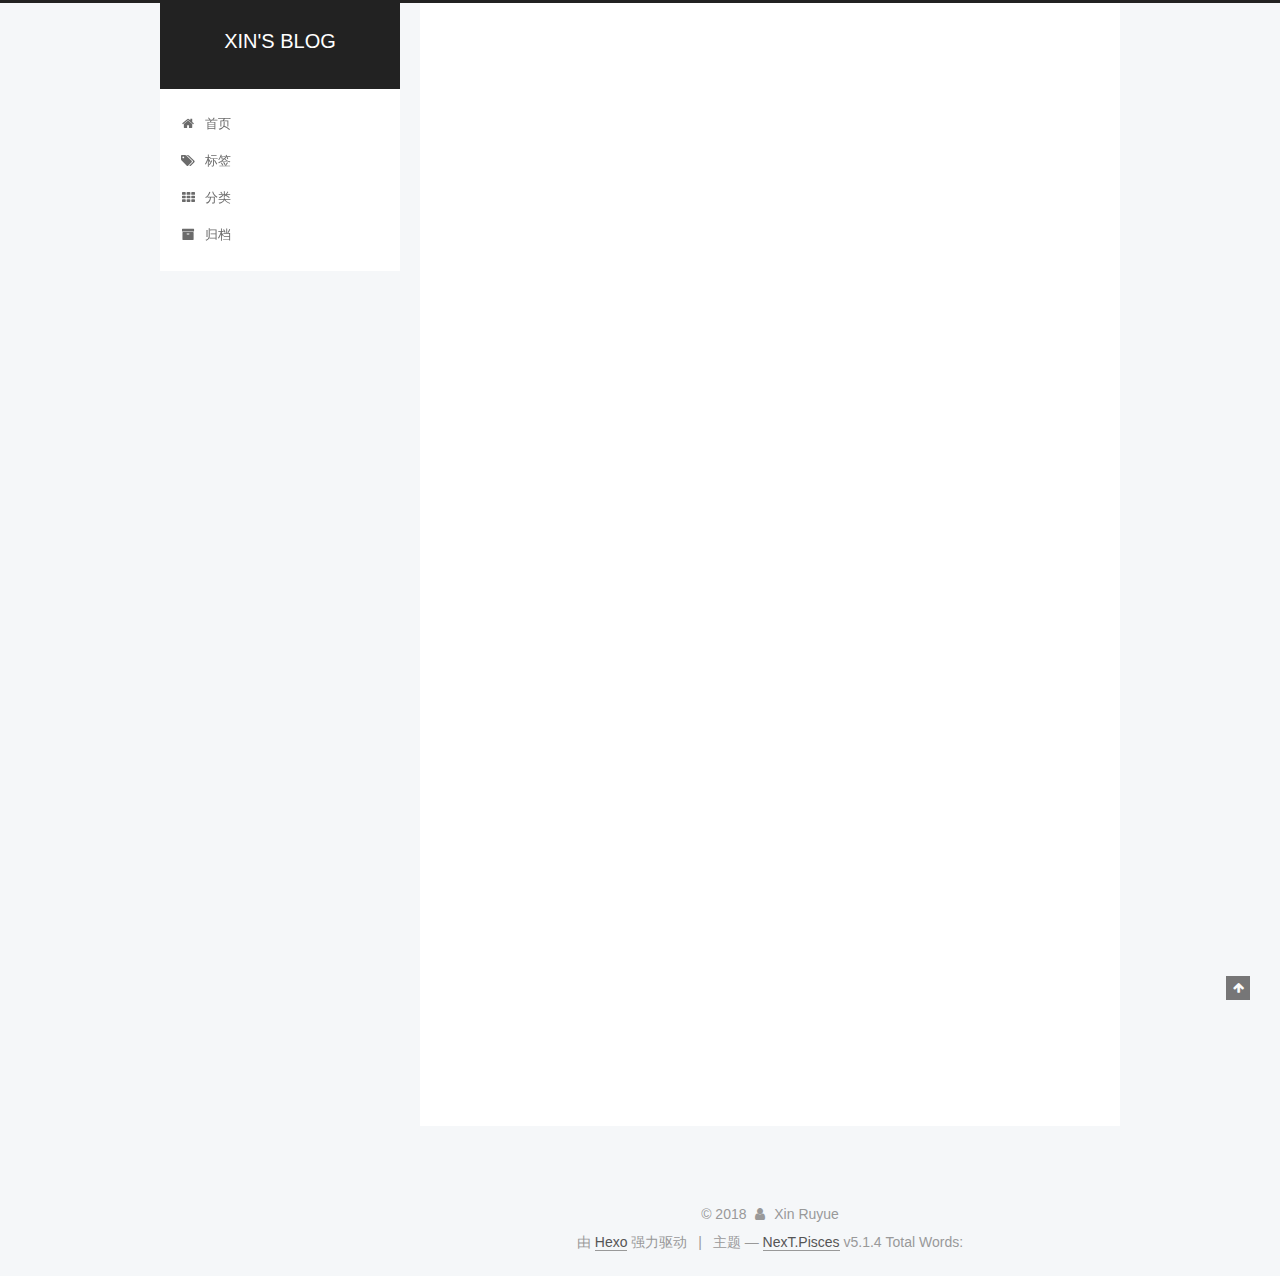
<file: 2018/10/04/hello-world/index.html>
<!DOCTYPE html>



  


<html class="theme-next pisces use-motion" lang="zh-Hans">
<head>
  <meta charset="UTF-8"/>
<meta http-equiv="X-UA-Compatible" content="IE=edge" />
<meta name="viewport" content="width=device-width, initial-scale=1, maximum-scale=1"/>
<meta name="theme-color" content="#222">









<meta http-equiv="Cache-Control" content="no-transform" />
<meta http-equiv="Cache-Control" content="no-siteapp" />
















  
  
  <link href="/lib/fancybox/source/jquery.fancybox.css?v=2.1.5" rel="stylesheet" type="text/css" />







<link href="/lib/font-awesome/css/font-awesome.min.css?v=4.6.2" rel="stylesheet" type="text/css" />

<link href="/css/main.css?v=5.1.4" rel="stylesheet" type="text/css" />


  <link rel="apple-touch-icon" sizes="180x180" href="/images/apple-touch-icon-next.png?v=5.1.4">


  <link rel="icon" type="image/png" sizes="32x32" href="/images/favicon-32x32-next.png?v=5.1.4">


  <link rel="icon" type="image/png" sizes="16x16" href="/images/favicon-16x16-next.png?v=5.1.4">


  <link rel="mask-icon" href="/images/logo.svg?v=5.1.4" color="#222">





  <meta name="keywords" content="Hexo, NexT" />










<meta name="description" content="Welcome to Hexo! This is your very first post. Check documentation for more info. If you get any problems when using Hexo, you can find the answer in troubleshooting or you can ask me on GitHub. Quick">
<meta property="og:type" content="article">
<meta property="og:title" content="Hello World">
<meta property="og:url" content="http://yoursite.com/2018/10/04/hello-world/index.html">
<meta property="og:site_name" content="XIN&#39;S BLOG">
<meta property="og:description" content="Welcome to Hexo! This is your very first post. Check documentation for more info. If you get any problems when using Hexo, you can find the answer in troubleshooting or you can ask me on GitHub. Quick">
<meta property="og:locale" content="zh-Hans">
<meta property="og:updated_time" content="2018-10-04T10:22:11.779Z">
<meta name="twitter:card" content="summary">
<meta name="twitter:title" content="Hello World">
<meta name="twitter:description" content="Welcome to Hexo! This is your very first post. Check documentation for more info. If you get any problems when using Hexo, you can find the answer in troubleshooting or you can ask me on GitHub. Quick">



<script type="text/javascript" id="hexo.configurations">
  var NexT = window.NexT || {};
  var CONFIG = {
    root: '/',
    scheme: 'Pisces',
    version: '5.1.4',
    sidebar: {"position":"left","display":"post","offset":12,"b2t":false,"scrollpercent":false,"onmobile":false},
    fancybox: true,
    tabs: true,
    motion: {"enable":true,"async":false,"transition":{"post_block":"fadeIn","post_header":"slideDownIn","post_body":"slideDownIn","coll_header":"slideLeftIn","sidebar":"slideUpIn"}},
    duoshuo: {
      userId: '0',
      author: '博主'
    },
    algolia: {
      applicationID: '',
      apiKey: '',
      indexName: '',
      hits: {"per_page":10},
      labels: {"input_placeholder":"Search for Posts","hits_empty":"We didn't find any results for the search: ${query}","hits_stats":"${hits} results found in ${time} ms"}
    }
  };
</script>



  <link rel="canonical" href="http://yoursite.com/2018/10/04/hello-world/"/>





  <title>Hello World | XIN'S BLOG</title>
  








</head>

<body itemscope itemtype="http://schema.org/WebPage" lang="zh-Hans">

  
  
    
  

  <div class="container sidebar-position-left page-post-detail">
    <div class="headband"></div>

    <header id="header" class="header" itemscope itemtype="http://schema.org/WPHeader">
      <div class="header-inner"><div class="site-brand-wrapper">
  <div class="site-meta ">
    

    <div class="custom-logo-site-title">
      <a href="/"  class="brand" rel="start">
        <span class="logo-line-before"><i></i></span>
        <span class="site-title">XIN'S BLOG</span>
        <span class="logo-line-after"><i></i></span>
      </a>
    </div>
      
        <p class="site-subtitle"></p>
      
  </div>

  <div class="site-nav-toggle">
    <button>
      <span class="btn-bar"></span>
      <span class="btn-bar"></span>
      <span class="btn-bar"></span>
    </button>
  </div>
</div>

<nav class="site-nav">
  

  
    <ul id="menu" class="menu">
      
        
        <li class="menu-item menu-item-home">
          <a href="/" rel="section">
            
              <i class="menu-item-icon fa fa-fw fa-home"></i> <br />
            
            首页
          </a>
        </li>
      
        
        <li class="menu-item menu-item-tags">
          <a href="/tags/" rel="section">
            
              <i class="menu-item-icon fa fa-fw fa-tags"></i> <br />
            
            标签
          </a>
        </li>
      
        
        <li class="menu-item menu-item-categories">
          <a href="/categories/" rel="section">
            
              <i class="menu-item-icon fa fa-fw fa-th"></i> <br />
            
            分类
          </a>
        </li>
      
        
        <li class="menu-item menu-item-archives">
          <a href="/archives/" rel="section">
            
              <i class="menu-item-icon fa fa-fw fa-archive"></i> <br />
            
            归档
          </a>
        </li>
      

      
    </ul>
  

  
</nav>



 </div>
    </header>

    <main id="main" class="main">
      <div class="main-inner">
        <div class="content-wrap">
          <div id="content" class="content">
            

  <div id="posts" class="posts-expand">
    

  

  
  
  

  <article class="post post-type-normal" itemscope itemtype="http://schema.org/Article">
  
  
  
  <div class="post-block">
    <link itemprop="mainEntityOfPage" href="http://yoursite.com/2018/10/04/hello-world/">

    <span hidden itemprop="author" itemscope itemtype="http://schema.org/Person">
      <meta itemprop="name" content="Xin Ruyue">
      <meta itemprop="description" content="">
      <meta itemprop="image" content="/images/avatar.jpg">
    </span>

    <span hidden itemprop="publisher" itemscope itemtype="http://schema.org/Organization">
      <meta itemprop="name" content="XIN'S BLOG">
    </span>

    
      <header class="post-header">

        
        
          <h1 class="post-title" itemprop="name headline">Hello World</h1>
        

        <div class="post-meta">
          <span class="post-time">
            
              <span class="post-meta-item-icon">
                <i class="fa fa-calendar-o"></i>
              </span>
              
                <span class="post-meta-item-text">发表于</span>
              
              <time title="创建于" itemprop="dateCreated datePublished" datetime="2018-10-04T18:22:11+08:00">
                2018-10-04
              </time>
            

            

            
          </span>

          

          
            
          

          
          

          

          

          

        </div>
      </header>
    

    
    
    
    <div class="post-body" itemprop="articleBody">

      
      

      
        <p>Welcome to <a href="https://hexo.io/" target="_blank" rel="noopener">Hexo</a>! This is your very first post. Check <a href="https://hexo.io/docs/" target="_blank" rel="noopener">documentation</a> for more info. If you get any problems when using Hexo, you can find the answer in <a href="https://hexo.io/docs/troubleshooting.html" target="_blank" rel="noopener">troubleshooting</a> or you can ask me on <a href="https://github.com/hexojs/hexo/issues" target="_blank" rel="noopener">GitHub</a>.</p>
<h2 id="Quick-Start"><a href="#Quick-Start" class="headerlink" title="Quick Start"></a>Quick Start</h2><h3 id="Create-a-new-post"><a href="#Create-a-new-post" class="headerlink" title="Create a new post"></a>Create a new post</h3><figure class="highlight bash"><table><tr><td class="gutter"><pre><span class="line">1</span><br></pre></td><td class="code"><pre><span class="line">$ hexo new <span class="string">"My New Post"</span></span><br></pre></td></tr></table></figure>
<p>More info: <a href="https://hexo.io/docs/writing.html" target="_blank" rel="noopener">Writing</a></p>
<h3 id="Run-server"><a href="#Run-server" class="headerlink" title="Run server"></a>Run server</h3><figure class="highlight bash"><table><tr><td class="gutter"><pre><span class="line">1</span><br></pre></td><td class="code"><pre><span class="line">$ hexo server</span><br></pre></td></tr></table></figure>
<p>More info: <a href="https://hexo.io/docs/server.html" target="_blank" rel="noopener">Server</a></p>
<h3 id="Generate-static-files"><a href="#Generate-static-files" class="headerlink" title="Generate static files"></a>Generate static files</h3><figure class="highlight bash"><table><tr><td class="gutter"><pre><span class="line">1</span><br></pre></td><td class="code"><pre><span class="line">$ hexo generate</span><br></pre></td></tr></table></figure>
<p>More info: <a href="https://hexo.io/docs/generating.html" target="_blank" rel="noopener">Generating</a></p>
<h3 id="Deploy-to-remote-sites"><a href="#Deploy-to-remote-sites" class="headerlink" title="Deploy to remote sites"></a>Deploy to remote sites</h3><figure class="highlight bash"><table><tr><td class="gutter"><pre><span class="line">1</span><br></pre></td><td class="code"><pre><span class="line">$ hexo deploy</span><br></pre></td></tr></table></figure>
<p>More info: <a href="https://hexo.io/docs/deployment.html" target="_blank" rel="noopener">Deployment</a></p>

      
    </div>
    
    
    

    

    

    

    <footer class="post-footer">
      

      
      
      

      
        <div class="post-nav">
          <div class="post-nav-next post-nav-item">
            
          </div>

          <span class="post-nav-divider"></span>

          <div class="post-nav-prev post-nav-item">
            
              <a href="/2018/10/04/x-new-post/" rel="prev" title="x new post">
                x new post <i class="fa fa-chevron-right"></i>
              </a>
            
          </div>
        </div>
      

      
      
    </footer>
  </div>
  
  
  
  </article>



    <div class="post-spread">
      
    </div>
  </div>


          </div>
          


          

  



        </div>
        
          
  
  <div class="sidebar-toggle">
    <div class="sidebar-toggle-line-wrap">
      <span class="sidebar-toggle-line sidebar-toggle-line-first"></span>
      <span class="sidebar-toggle-line sidebar-toggle-line-middle"></span>
      <span class="sidebar-toggle-line sidebar-toggle-line-last"></span>
    </div>
  </div>

  <aside id="sidebar" class="sidebar">
    
    <div class="sidebar-inner">

      

      
        <ul class="sidebar-nav motion-element">
          <li class="sidebar-nav-toc sidebar-nav-active" data-target="post-toc-wrap">
            文章目录
          </li>
          <li class="sidebar-nav-overview" data-target="site-overview-wrap">
            站点概览
          </li>
        </ul>
      

      <section class="site-overview-wrap sidebar-panel">
        <div class="site-overview">
          <div class="site-author motion-element" itemprop="author" itemscope itemtype="http://schema.org/Person">
            
              <img class="site-author-image" itemprop="image"
                src="/images/avatar.jpg"
                alt="Xin Ruyue" />
            
              <p class="site-author-name" itemprop="name">Xin Ruyue</p>
              <p class="site-description motion-element" itemprop="description">这个人很懒...</p>
          </div>

          <nav class="site-state motion-element">

            
              <div class="site-state-item site-state-posts">
              
                <a href="/archives/">
              
                  <span class="site-state-item-count">3</span>
                  <span class="site-state-item-name">日志</span>
                </a>
              </div>
            

            

            
              
              
              <div class="site-state-item site-state-tags">
                
                  <span class="site-state-item-count">1</span>
                  <span class="site-state-item-name">标签</span>
                
              </div>
            

          </nav>

          

          

          
          

          
          

          

        </div>
      </section>

      
      <!--noindex-->
        <section class="post-toc-wrap motion-element sidebar-panel sidebar-panel-active">
          <div class="post-toc">

            
              
            

            
              <div class="post-toc-content"><ol class="nav"><li class="nav-item nav-level-2"><a class="nav-link" href="#Quick-Start"><span class="nav-number">1.</span> <span class="nav-text">Quick Start</span></a><ol class="nav-child"><li class="nav-item nav-level-3"><a class="nav-link" href="#Create-a-new-post"><span class="nav-number">1.1.</span> <span class="nav-text">Create a new post</span></a></li><li class="nav-item nav-level-3"><a class="nav-link" href="#Run-server"><span class="nav-number">1.2.</span> <span class="nav-text">Run server</span></a></li><li class="nav-item nav-level-3"><a class="nav-link" href="#Generate-static-files"><span class="nav-number">1.3.</span> <span class="nav-text">Generate static files</span></a></li><li class="nav-item nav-level-3"><a class="nav-link" href="#Deploy-to-remote-sites"><span class="nav-number">1.4.</span> <span class="nav-text">Deploy to remote sites</span></a></li></ol></li></ol></div>
            

          </div>
        </section>
      <!--/noindex-->
      

      

    </div>
  </aside>


        
      </div>
    </main>

    <footer id="footer" class="footer">
      <div class="footer-inner">
        <div class="copyright">&copy; <span itemprop="copyrightYear">2018</span>
  <span class="with-love">
    <i class="fa fa-user"></i>
  </span>
  <span class="author" itemprop="copyrightHolder">Xin Ruyue</span>

  
</div>


  <div class="powered-by">由 <a class="theme-link" target="_blank" href="https://hexo.io">Hexo</a> 强力驱动</div>



  <span class="post-meta-divider">|</span>



  <div class="theme-info">主题 &mdash; <a class="theme-link" target="_blank" href="https://github.com/iissnan/hexo-theme-next">NexT.Pisces</a> v5.1.4</div>



<div class="theme-info">
  <span class="post-count">Total Words:</span>
</div>
        







        
      </div>
    </footer>

    
      <div class="back-to-top">
        <i class="fa fa-arrow-up"></i>
        
      </div>
    

    

  </div>

  

<script type="text/javascript">
  if (Object.prototype.toString.call(window.Promise) !== '[object Function]') {
    window.Promise = null;
  }
</script>









  












  
  
    <script type="text/javascript" src="/lib/jquery/index.js?v=2.1.3"></script>
  

  
  
    <script type="text/javascript" src="/lib/fastclick/lib/fastclick.min.js?v=1.0.6"></script>
  

  
  
    <script type="text/javascript" src="/lib/jquery_lazyload/jquery.lazyload.js?v=1.9.7"></script>
  

  
  
    <script type="text/javascript" src="/lib/velocity/velocity.min.js?v=1.2.1"></script>
  

  
  
    <script type="text/javascript" src="/lib/velocity/velocity.ui.min.js?v=1.2.1"></script>
  

  
  
    <script type="text/javascript" src="/lib/fancybox/source/jquery.fancybox.pack.js?v=2.1.5"></script>
  


  


  <script type="text/javascript" src="/js/src/utils.js?v=5.1.4"></script>

  <script type="text/javascript" src="/js/src/motion.js?v=5.1.4"></script>



  
  


  <script type="text/javascript" src="/js/src/affix.js?v=5.1.4"></script>

  <script type="text/javascript" src="/js/src/schemes/pisces.js?v=5.1.4"></script>



  
  <script type="text/javascript" src="/js/src/scrollspy.js?v=5.1.4"></script>
<script type="text/javascript" src="/js/src/post-details.js?v=5.1.4"></script>



  


  <script type="text/javascript" src="/js/src/bootstrap.js?v=5.1.4"></script>



  


  




	





  





  












  





  

  

  

  
  

  

  

  

</body>
</html>
</file>
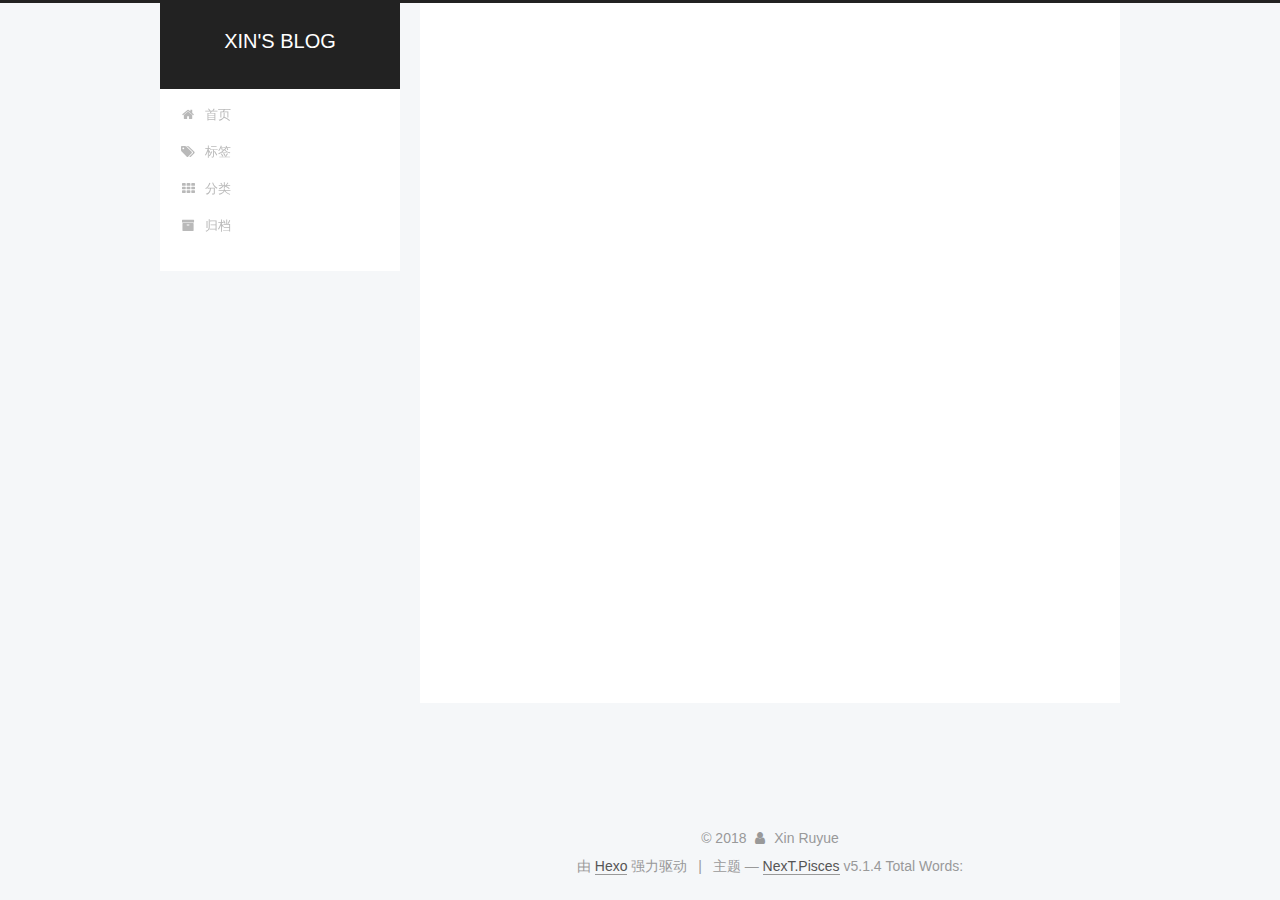
<file: 2018/10/04/x-new-post/index.html>
<!DOCTYPE html>



  


<html class="theme-next pisces use-motion" lang="zh-Hans">
<head>
  <meta charset="UTF-8"/>
<meta http-equiv="X-UA-Compatible" content="IE=edge" />
<meta name="viewport" content="width=device-width, initial-scale=1, maximum-scale=1"/>
<meta name="theme-color" content="#222">









<meta http-equiv="Cache-Control" content="no-transform" />
<meta http-equiv="Cache-Control" content="no-siteapp" />
















  
  
  <link href="/lib/fancybox/source/jquery.fancybox.css?v=2.1.5" rel="stylesheet" type="text/css" />







<link href="/lib/font-awesome/css/font-awesome.min.css?v=4.6.2" rel="stylesheet" type="text/css" />

<link href="/css/main.css?v=5.1.4" rel="stylesheet" type="text/css" />


  <link rel="apple-touch-icon" sizes="180x180" href="/images/apple-touch-icon-next.png?v=5.1.4">


  <link rel="icon" type="image/png" sizes="32x32" href="/images/favicon-32x32-next.png?v=5.1.4">


  <link rel="icon" type="image/png" sizes="16x16" href="/images/favicon-16x16-next.png?v=5.1.4">


  <link rel="mask-icon" href="/images/logo.svg?v=5.1.4" color="#222">





  <meta name="keywords" content="Hexo, NexT" />










<meta name="description" content="这个人很懒...">
<meta property="og:type" content="article">
<meta property="og:title" content="x new post">
<meta property="og:url" content="http://yoursite.com/2018/10/04/x-new-post/index.html">
<meta property="og:site_name" content="XIN&#39;S BLOG">
<meta property="og:description" content="这个人很懒...">
<meta property="og:locale" content="zh-Hans">
<meta property="og:updated_time" content="2018-10-04T10:27:25.133Z">
<meta name="twitter:card" content="summary">
<meta name="twitter:title" content="x new post">
<meta name="twitter:description" content="这个人很懒...">



<script type="text/javascript" id="hexo.configurations">
  var NexT = window.NexT || {};
  var CONFIG = {
    root: '/',
    scheme: 'Pisces',
    version: '5.1.4',
    sidebar: {"position":"left","display":"post","offset":12,"b2t":false,"scrollpercent":false,"onmobile":false},
    fancybox: true,
    tabs: true,
    motion: {"enable":true,"async":false,"transition":{"post_block":"fadeIn","post_header":"slideDownIn","post_body":"slideDownIn","coll_header":"slideLeftIn","sidebar":"slideUpIn"}},
    duoshuo: {
      userId: '0',
      author: '博主'
    },
    algolia: {
      applicationID: '',
      apiKey: '',
      indexName: '',
      hits: {"per_page":10},
      labels: {"input_placeholder":"Search for Posts","hits_empty":"We didn't find any results for the search: ${query}","hits_stats":"${hits} results found in ${time} ms"}
    }
  };
</script>



  <link rel="canonical" href="http://yoursite.com/2018/10/04/x-new-post/"/>





  <title>x new post | XIN'S BLOG</title>
  








</head>

<body itemscope itemtype="http://schema.org/WebPage" lang="zh-Hans">

  
  
    
  

  <div class="container sidebar-position-left page-post-detail">
    <div class="headband"></div>

    <header id="header" class="header" itemscope itemtype="http://schema.org/WPHeader">
      <div class="header-inner"><div class="site-brand-wrapper">
  <div class="site-meta ">
    

    <div class="custom-logo-site-title">
      <a href="/"  class="brand" rel="start">
        <span class="logo-line-before"><i></i></span>
        <span class="site-title">XIN'S BLOG</span>
        <span class="logo-line-after"><i></i></span>
      </a>
    </div>
      
        <p class="site-subtitle"></p>
      
  </div>

  <div class="site-nav-toggle">
    <button>
      <span class="btn-bar"></span>
      <span class="btn-bar"></span>
      <span class="btn-bar"></span>
    </button>
  </div>
</div>

<nav class="site-nav">
  

  
    <ul id="menu" class="menu">
      
        
        <li class="menu-item menu-item-home">
          <a href="/" rel="section">
            
              <i class="menu-item-icon fa fa-fw fa-home"></i> <br />
            
            首页
          </a>
        </li>
      
        
        <li class="menu-item menu-item-tags">
          <a href="/tags/" rel="section">
            
              <i class="menu-item-icon fa fa-fw fa-tags"></i> <br />
            
            标签
          </a>
        </li>
      
        
        <li class="menu-item menu-item-categories">
          <a href="/categories/" rel="section">
            
              <i class="menu-item-icon fa fa-fw fa-th"></i> <br />
            
            分类
          </a>
        </li>
      
        
        <li class="menu-item menu-item-archives">
          <a href="/archives/" rel="section">
            
              <i class="menu-item-icon fa fa-fw fa-archive"></i> <br />
            
            归档
          </a>
        </li>
      

      
    </ul>
  

  
</nav>



 </div>
    </header>

    <main id="main" class="main">
      <div class="main-inner">
        <div class="content-wrap">
          <div id="content" class="content">
            

  <div id="posts" class="posts-expand">
    

  

  
  
  

  <article class="post post-type-normal" itemscope itemtype="http://schema.org/Article">
  
  
  
  <div class="post-block">
    <link itemprop="mainEntityOfPage" href="http://yoursite.com/2018/10/04/x-new-post/">

    <span hidden itemprop="author" itemscope itemtype="http://schema.org/Person">
      <meta itemprop="name" content="Xin Ruyue">
      <meta itemprop="description" content="">
      <meta itemprop="image" content="/images/avatar.jpg">
    </span>

    <span hidden itemprop="publisher" itemscope itemtype="http://schema.org/Organization">
      <meta itemprop="name" content="XIN'S BLOG">
    </span>

    
      <header class="post-header">

        
        
          <h1 class="post-title" itemprop="name headline">x new post</h1>
        

        <div class="post-meta">
          <span class="post-time">
            
              <span class="post-meta-item-icon">
                <i class="fa fa-calendar-o"></i>
              </span>
              
                <span class="post-meta-item-text">发表于</span>
              
              <time title="创建于" itemprop="dateCreated datePublished" datetime="2018-10-04T18:27:25+08:00">
                2018-10-04
              </time>
            

            

            
          </span>

          

          
            
          

          
          

          

          

          

        </div>
      </header>
    

    
    
    
    <div class="post-body" itemprop="articleBody">

      
      

      
        
      
    </div>
    
    
    

    

    

    

    <footer class="post-footer">
      

      
      
      

      
        <div class="post-nav">
          <div class="post-nav-next post-nav-item">
            
              <a href="/2018/10/04/hello-world/" rel="next" title="Hello World">
                <i class="fa fa-chevron-left"></i> Hello World
              </a>
            
          </div>

          <span class="post-nav-divider"></span>

          <div class="post-nav-prev post-nav-item">
            
              <a href="/2018/10/04/github-hexo-建个人blog/" rel="prev" title="Github+Hexo 建个人blog">
                Github+Hexo 建个人blog <i class="fa fa-chevron-right"></i>
              </a>
            
          </div>
        </div>
      

      
      
    </footer>
  </div>
  
  
  
  </article>



    <div class="post-spread">
      
    </div>
  </div>


          </div>
          


          

  



        </div>
        
          
  
  <div class="sidebar-toggle">
    <div class="sidebar-toggle-line-wrap">
      <span class="sidebar-toggle-line sidebar-toggle-line-first"></span>
      <span class="sidebar-toggle-line sidebar-toggle-line-middle"></span>
      <span class="sidebar-toggle-line sidebar-toggle-line-last"></span>
    </div>
  </div>

  <aside id="sidebar" class="sidebar">
    
    <div class="sidebar-inner">

      

      

      <section class="site-overview-wrap sidebar-panel sidebar-panel-active">
        <div class="site-overview">
          <div class="site-author motion-element" itemprop="author" itemscope itemtype="http://schema.org/Person">
            
              <img class="site-author-image" itemprop="image"
                src="/images/avatar.jpg"
                alt="Xin Ruyue" />
            
              <p class="site-author-name" itemprop="name">Xin Ruyue</p>
              <p class="site-description motion-element" itemprop="description">这个人很懒...</p>
          </div>

          <nav class="site-state motion-element">

            
              <div class="site-state-item site-state-posts">
              
                <a href="/archives/">
              
                  <span class="site-state-item-count">3</span>
                  <span class="site-state-item-name">日志</span>
                </a>
              </div>
            

            

            
              
              
              <div class="site-state-item site-state-tags">
                
                  <span class="site-state-item-count">1</span>
                  <span class="site-state-item-name">标签</span>
                
              </div>
            

          </nav>

          

          

          
          

          
          

          

        </div>
      </section>

      

      

    </div>
  </aside>


        
      </div>
    </main>

    <footer id="footer" class="footer">
      <div class="footer-inner">
        <div class="copyright">&copy; <span itemprop="copyrightYear">2018</span>
  <span class="with-love">
    <i class="fa fa-user"></i>
  </span>
  <span class="author" itemprop="copyrightHolder">Xin Ruyue</span>

  
</div>


  <div class="powered-by">由 <a class="theme-link" target="_blank" href="https://hexo.io">Hexo</a> 强力驱动</div>



  <span class="post-meta-divider">|</span>



  <div class="theme-info">主题 &mdash; <a class="theme-link" target="_blank" href="https://github.com/iissnan/hexo-theme-next">NexT.Pisces</a> v5.1.4</div>



<div class="theme-info">
  <span class="post-count">Total Words:</span>
</div>
        







        
      </div>
    </footer>

    
      <div class="back-to-top">
        <i class="fa fa-arrow-up"></i>
        
      </div>
    

    

  </div>

  

<script type="text/javascript">
  if (Object.prototype.toString.call(window.Promise) !== '[object Function]') {
    window.Promise = null;
  }
</script>









  












  
  
    <script type="text/javascript" src="/lib/jquery/index.js?v=2.1.3"></script>
  

  
  
    <script type="text/javascript" src="/lib/fastclick/lib/fastclick.min.js?v=1.0.6"></script>
  

  
  
    <script type="text/javascript" src="/lib/jquery_lazyload/jquery.lazyload.js?v=1.9.7"></script>
  

  
  
    <script type="text/javascript" src="/lib/velocity/velocity.min.js?v=1.2.1"></script>
  

  
  
    <script type="text/javascript" src="/lib/velocity/velocity.ui.min.js?v=1.2.1"></script>
  

  
  
    <script type="text/javascript" src="/lib/fancybox/source/jquery.fancybox.pack.js?v=2.1.5"></script>
  


  


  <script type="text/javascript" src="/js/src/utils.js?v=5.1.4"></script>

  <script type="text/javascript" src="/js/src/motion.js?v=5.1.4"></script>



  
  


  <script type="text/javascript" src="/js/src/affix.js?v=5.1.4"></script>

  <script type="text/javascript" src="/js/src/schemes/pisces.js?v=5.1.4"></script>



  
  <script type="text/javascript" src="/js/src/scrollspy.js?v=5.1.4"></script>
<script type="text/javascript" src="/js/src/post-details.js?v=5.1.4"></script>



  


  <script type="text/javascript" src="/js/src/bootstrap.js?v=5.1.4"></script>



  


  




	





  





  












  





  

  

  

  
  

  

  

  

</body>
</html>
</file>
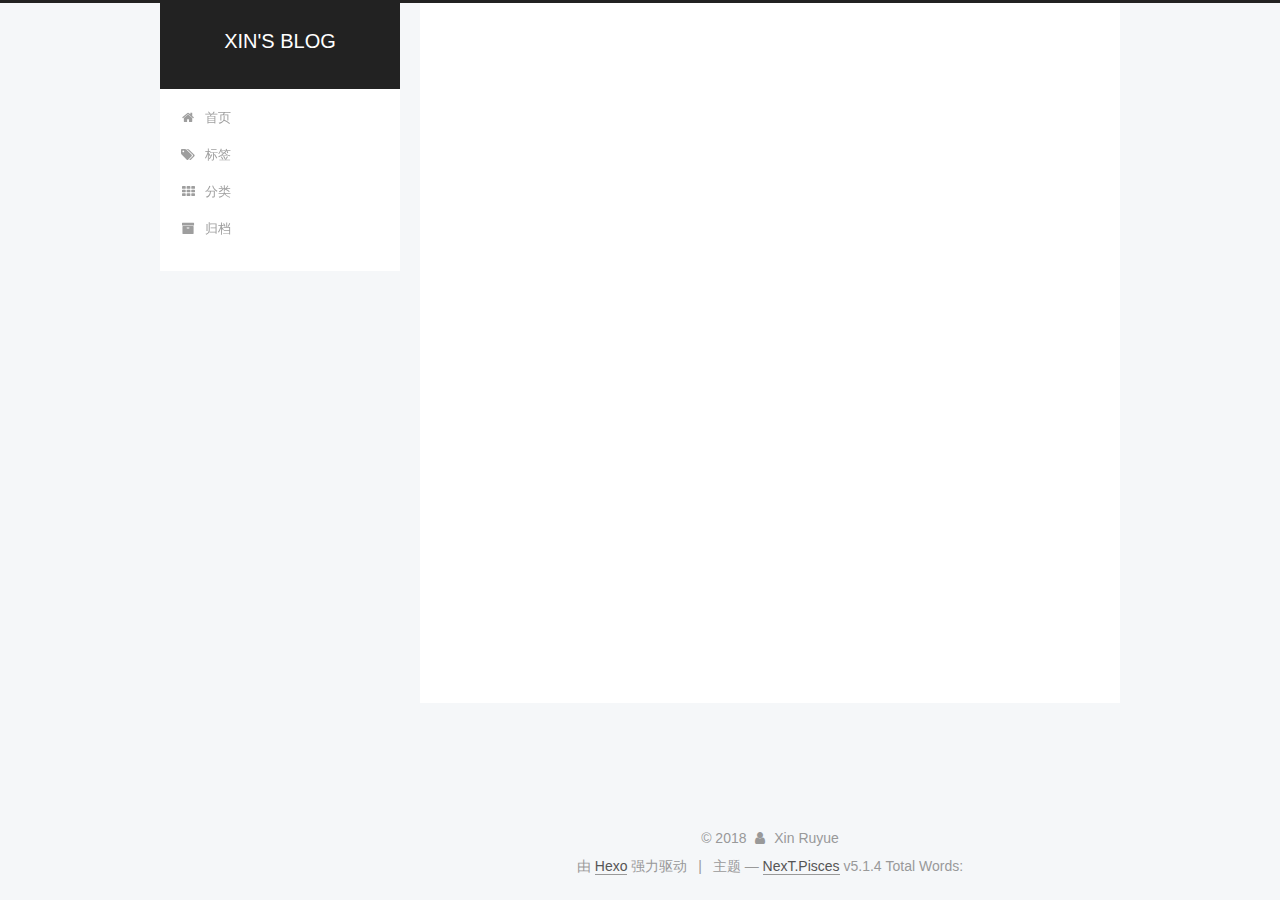
<file: 2018/10/05/spark-学习笔记-1/index.html>
<!DOCTYPE html>



  


<html class="theme-next pisces use-motion" lang="zh-Hans">
<head>
  <meta charset="UTF-8"/>
<meta http-equiv="X-UA-Compatible" content="IE=edge" />
<meta name="viewport" content="width=device-width, initial-scale=1, maximum-scale=1"/>
<meta name="theme-color" content="#222">









<meta http-equiv="Cache-Control" content="no-transform" />
<meta http-equiv="Cache-Control" content="no-siteapp" />
















  
  
  <link href="/lib/fancybox/source/jquery.fancybox.css?v=2.1.5" rel="stylesheet" type="text/css" />







<link href="/lib/font-awesome/css/font-awesome.min.css?v=4.6.2" rel="stylesheet" type="text/css" />

<link href="/css/main.css?v=5.1.4" rel="stylesheet" type="text/css" />


  <link rel="apple-touch-icon" sizes="180x180" href="/images/apple-touch-icon-next.png?v=5.1.4">


  <link rel="icon" type="image/png" sizes="32x32" href="/images/favicon-32x32-next.png?v=5.1.4">


  <link rel="icon" type="image/png" sizes="16x16" href="/images/favicon-16x16-next.png?v=5.1.4">


  <link rel="mask-icon" href="/images/logo.svg?v=5.1.4" color="#222">





  <meta name="keywords" content="Hexo, NexT" />










<meta name="description" content="ha ?!">
<meta property="og:type" content="article">
<meta property="og:title" content="spark 学习笔记 1">
<meta property="og:url" content="https://axinx.github.io/2018/10/05/spark-学习笔记-1/index.html">
<meta property="og:site_name" content="XIN&#39;S BLOG">
<meta property="og:description" content="ha ?!">
<meta property="og:locale" content="zh-Hans">
<meta property="og:image" content="https://axinx.github.io/2018/10/05/spark-学习笔记-1/layout.jpg">
<meta property="og:updated_time" content="2018-10-06T13:39:29.698Z">
<meta name="twitter:card" content="summary">
<meta name="twitter:title" content="spark 学习笔记 1">
<meta name="twitter:description" content="ha ?!">
<meta name="twitter:image" content="https://axinx.github.io/2018/10/05/spark-学习笔记-1/layout.jpg">



<script type="text/javascript" id="hexo.configurations">
  var NexT = window.NexT || {};
  var CONFIG = {
    root: '/',
    scheme: 'Pisces',
    version: '5.1.4',
    sidebar: {"position":"left","display":"post","offset":12,"b2t":false,"scrollpercent":false,"onmobile":false},
    fancybox: true,
    tabs: true,
    motion: {"enable":true,"async":false,"transition":{"post_block":"fadeIn","post_header":"slideDownIn","post_body":"slideDownIn","coll_header":"slideLeftIn","sidebar":"slideUpIn"}},
    duoshuo: {
      userId: '0',
      author: '博主'
    },
    algolia: {
      applicationID: '',
      apiKey: '',
      indexName: '',
      hits: {"per_page":10},
      labels: {"input_placeholder":"Search for Posts","hits_empty":"We didn't find any results for the search: ${query}","hits_stats":"${hits} results found in ${time} ms"}
    }
  };
</script>



  <link rel="canonical" href="https://axinx.github.io/2018/10/05/spark-学习笔记-1/"/>





  <title>spark 学习笔记 1 | XIN'S BLOG</title>
  








</head>

<body itemscope itemtype="http://schema.org/WebPage" lang="zh-Hans">

  
  
    
  

  <div class="container sidebar-position-left page-post-detail">
    <div class="headband"></div>

    <header id="header" class="header" itemscope itemtype="http://schema.org/WPHeader">
      <div class="header-inner"><div class="site-brand-wrapper">
  <div class="site-meta ">
    

    <div class="custom-logo-site-title">
      <a href="/"  class="brand" rel="start">
        <span class="logo-line-before"><i></i></span>
        <span class="site-title">XIN'S BLOG</span>
        <span class="logo-line-after"><i></i></span>
      </a>
    </div>
      
        <p class="site-subtitle"></p>
      
  </div>

  <div class="site-nav-toggle">
    <button>
      <span class="btn-bar"></span>
      <span class="btn-bar"></span>
      <span class="btn-bar"></span>
    </button>
  </div>
</div>

<nav class="site-nav">
  

  
    <ul id="menu" class="menu">
      
        
        <li class="menu-item menu-item-home">
          <a href="/" rel="section">
            
              <i class="menu-item-icon fa fa-fw fa-home"></i> <br />
            
            首页
          </a>
        </li>
      
        
        <li class="menu-item menu-item-tags">
          <a href="/tags/" rel="section">
            
              <i class="menu-item-icon fa fa-fw fa-tags"></i> <br />
            
            标签
          </a>
        </li>
      
        
        <li class="menu-item menu-item-categories">
          <a href="/categories/" rel="section">
            
              <i class="menu-item-icon fa fa-fw fa-th"></i> <br />
            
            分类
          </a>
        </li>
      
        
        <li class="menu-item menu-item-archives">
          <a href="/archives/" rel="section">
            
              <i class="menu-item-icon fa fa-fw fa-archive"></i> <br />
            
            归档
          </a>
        </li>
      

      
    </ul>
  

  
</nav>



 </div>
    </header>

    <main id="main" class="main">
      <div class="main-inner">
        <div class="content-wrap">
          <div id="content" class="content">
            

  <div id="posts" class="posts-expand">
    

  

  
  
  

  <article class="post post-type-normal" itemscope itemtype="http://schema.org/Article">
  
  
  
  <div class="post-block">
    <link itemprop="mainEntityOfPage" href="https://axinx.github.io/2018/10/05/spark-学习笔记-1/">

    <span hidden itemprop="author" itemscope itemtype="http://schema.org/Person">
      <meta itemprop="name" content="Xin Ruyue">
      <meta itemprop="description" content="">
      <meta itemprop="image" content="/images/avatar.jpg">
    </span>

    <span hidden itemprop="publisher" itemscope itemtype="http://schema.org/Organization">
      <meta itemprop="name" content="XIN'S BLOG">
    </span>

    
      <header class="post-header">

        
        
          <h1 class="post-title" itemprop="name headline">spark 学习笔记 1</h1>
        

        <div class="post-meta">
          <span class="post-time">
            
              <span class="post-meta-item-icon">
                <i class="fa fa-calendar-o"></i>
              </span>
              
                <span class="post-meta-item-text">发表于</span>
              
              <time title="创建于" itemprop="dateCreated datePublished" datetime="2018-10-05T21:13:46+08:00">
                2018-10-05
              </time>
            

            

            
          </span>

          

          
            
          

          
          

          

          

          

        </div>
      </header>
    

    
    
    
    <div class="post-body" itemprop="articleBody">

      
      

      
        <p>ha ?!</p>
<p><img src="/2018/10/05/spark-学习笔记-1/layout.jpg" alt=""> </p>

      
    </div>
    
    
    

    

    

    

    <footer class="post-footer">
      

      
      
      

      
        <div class="post-nav">
          <div class="post-nav-next post-nav-item">
            
              <a href="/2018/10/04/github-hexo-建个人blog/" rel="next" title="Github+Hexo 建个人blog">
                <i class="fa fa-chevron-left"></i> Github+Hexo 建个人blog
              </a>
            
          </div>

          <span class="post-nav-divider"></span>

          <div class="post-nav-prev post-nav-item">
            
          </div>
        </div>
      

      
      
    </footer>
  </div>
  
  
  
  </article>



    <div class="post-spread">
      
    </div>
  </div>


          </div>
          


          

  



        </div>
        
          
  
  <div class="sidebar-toggle">
    <div class="sidebar-toggle-line-wrap">
      <span class="sidebar-toggle-line sidebar-toggle-line-first"></span>
      <span class="sidebar-toggle-line sidebar-toggle-line-middle"></span>
      <span class="sidebar-toggle-line sidebar-toggle-line-last"></span>
    </div>
  </div>

  <aside id="sidebar" class="sidebar">
    
    <div class="sidebar-inner">

      

      

      <section class="site-overview-wrap sidebar-panel sidebar-panel-active">
        <div class="site-overview">
          <div class="site-author motion-element" itemprop="author" itemscope itemtype="http://schema.org/Person">
            
              <img class="site-author-image" itemprop="image"
                src="/images/avatar.jpg"
                alt="Xin Ruyue" />
            
              <p class="site-author-name" itemprop="name">Xin Ruyue</p>
              <p class="site-description motion-element" itemprop="description">这个人很懒...</p>
          </div>

          <nav class="site-state motion-element">

            
              <div class="site-state-item site-state-posts">
              
                <a href="/archives/">
              
                  <span class="site-state-item-count">3</span>
                  <span class="site-state-item-name">日志</span>
                </a>
              </div>
            

            

            
              
              
              <div class="site-state-item site-state-tags">
                
                  <span class="site-state-item-count">1</span>
                  <span class="site-state-item-name">标签</span>
                
              </div>
            

          </nav>

          

          

          
          

          
          

          

        </div>
      </section>

      

      

    </div>
  </aside>


        
      </div>
    </main>

    <footer id="footer" class="footer">
      <div class="footer-inner">
        <div class="copyright">&copy; <span itemprop="copyrightYear">2018</span>
  <span class="with-love">
    <i class="fa fa-user"></i>
  </span>
  <span class="author" itemprop="copyrightHolder">Xin Ruyue</span>

  
</div>


  <div class="powered-by">由 <a class="theme-link" target="_blank" href="https://hexo.io">Hexo</a> 强力驱动</div>



  <span class="post-meta-divider">|</span>



  <div class="theme-info">主题 &mdash; <a class="theme-link" target="_blank" href="https://github.com/iissnan/hexo-theme-next">NexT.Pisces</a> v5.1.4</div>



<div class="theme-info">
  <span class="post-count">Total Words:</span>
</div>
        







        
      </div>
    </footer>

    
      <div class="back-to-top">
        <i class="fa fa-arrow-up"></i>
        
      </div>
    

    

  </div>

  

<script type="text/javascript">
  if (Object.prototype.toString.call(window.Promise) !== '[object Function]') {
    window.Promise = null;
  }
</script>









  












  
  
    <script type="text/javascript" src="/lib/jquery/index.js?v=2.1.3"></script>
  

  
  
    <script type="text/javascript" src="/lib/fastclick/lib/fastclick.min.js?v=1.0.6"></script>
  

  
  
    <script type="text/javascript" src="/lib/jquery_lazyload/jquery.lazyload.js?v=1.9.7"></script>
  

  
  
    <script type="text/javascript" src="/lib/velocity/velocity.min.js?v=1.2.1"></script>
  

  
  
    <script type="text/javascript" src="/lib/velocity/velocity.ui.min.js?v=1.2.1"></script>
  

  
  
    <script type="text/javascript" src="/lib/fancybox/source/jquery.fancybox.pack.js?v=2.1.5"></script>
  


  


  <script type="text/javascript" src="/js/src/utils.js?v=5.1.4"></script>

  <script type="text/javascript" src="/js/src/motion.js?v=5.1.4"></script>



  
  


  <script type="text/javascript" src="/js/src/affix.js?v=5.1.4"></script>

  <script type="text/javascript" src="/js/src/schemes/pisces.js?v=5.1.4"></script>



  
  <script type="text/javascript" src="/js/src/scrollspy.js?v=5.1.4"></script>
<script type="text/javascript" src="/js/src/post-details.js?v=5.1.4"></script>



  


  <script type="text/javascript" src="/js/src/bootstrap.js?v=5.1.4"></script>



  


  




	





  





  












  





  

  

  

  
  

  

  

  

</body>
</html>
</file>
<file: css/main.css>
/* normalize.css v3.0.2 | MIT License | git.io/normalize */
html {
  font-family: sans-serif; /* 1 */
  -ms-text-size-adjust: 100%; /* 2 */
  -webkit-text-size-adjust: 100%; /* 2 */
}
body {
  margin: 0;
}
article,
aside,
details,
figcaption,
figure,
footer,
header,
hgroup,
main,
menu,
nav,
section,
summary {
  display: block;
}
audio,
canvas,
progress,
video {
  display: inline-block; /* 1 */
  vertical-align: baseline; /* 2 */
}
audio:not([controls]) {
  display: none;
  height: 0;
}
[hidden],
template {
  display: none;
}
a {
  background-color: transparent;
}
a:active,
a:hover {
  outline: 0;
}
abbr[title] {
  border-bottom: 1px dotted;
}
b,
strong {
  font-weight: bold;
}
dfn {
  font-style: italic;
}
h1 {
  font-size: 2em;
  margin: 0.67em 0;
}
mark {
  background: #ff0;
  color: #000;
}
small {
  font-size: 80%;
}
sub,
sup {
  font-size: 75%;
  line-height: 0;
  position: relative;
  vertical-align: baseline;
}
sup {
  top: -0.5em;
}
sub {
  bottom: -0.25em;
}
img {
  border: 0;
}
svg:not(:root) {
  overflow: hidden;
}
figure {
  margin: 1em 40px;
}
hr {
  -moz-box-sizing: content-box;
  box-sizing: content-box;
  height: 0;
}
pre {
  overflow: auto;
}
code,
kbd,
pre,
samp {
  font-family: monospace, monospace;
  font-size: 1em;
}
button,
input,
optgroup,
select,
textarea {
  color: inherit; /* 1 */
  font: inherit; /* 2 */
  margin: 0; /* 3 */
}
button {
  overflow: visible;
}
button,
select {
  text-transform: none;
}
button,
html input[type="button"],
input[type="reset"],
input[type="submit"] {
  -webkit-appearance: button; /* 2 */
  cursor: pointer; /* 3 */
}
button[disabled],
html input[disabled] {
  cursor: default;
}
button::-moz-focus-inner,
input::-moz-focus-inner {
  border: 0;
  padding: 0;
}
input {
  line-height: normal;
}
input[type="checkbox"],
input[type="radio"] {
  box-sizing: border-box; /* 1 */
  padding: 0; /* 2 */
}
input[type="number"]::-webkit-inner-spin-button,
input[type="number"]::-webkit-outer-spin-button {
  height: auto;
}
input[type="search"] {
  -webkit-appearance: textfield; /* 1 */
  -moz-box-sizing: content-box;
  -webkit-box-sizing: content-box; /* 2 */
  box-sizing: content-box;
}
input[type="search"]::-webkit-search-cancel-button,
input[type="search"]::-webkit-search-decoration {
  -webkit-appearance: none;
}
fieldset {
  border: 1px solid #c0c0c0;
  margin: 0 2px;
  padding: 0.35em 0.625em 0.75em;
}
legend {
  border: 0; /* 1 */
  padding: 0; /* 2 */
}
textarea {
  overflow: auto;
}
optgroup {
  font-weight: bold;
}
table {
  border-collapse: collapse;
  border-spacing: 0;
}
td,
th {
  padding: 0;
}
::selection {
  background: #262a30;
  color: #fff;
}
body {
  position: relative;
  font-family: 'Lato', "PingFang SC", "Microsoft YaHei", sans-serif;
  font-size: 14px;
  line-height: 2;
  color: #555;
  background: #f5f7f9;
}
@media (max-width: 767px) {
  body {
    padding-right: 0 !important;
  }
}
@media (min-width: 768px) and (max-width: 991px) {
  body {
    padding-right: 0 !important;
  }
}
@media (min-width: 1600px) {
  body {
    font-size: 16px;
  }
}
h1,
h2,
h3,
h4,
h5,
h6 {
  margin: 0;
  padding: 0;
  font-weight: bold;
  line-height: 1.5;
  font-family: 'Lato', "PingFang SC", "Microsoft YaHei", sans-serif;
}
h2,
h3,
h4,
h5,
h6 {
  margin: 20px 0 15px;
}
h1 {
  font-size: 22px;
}
@media (max-width: 767px) {
  h1 {
    font-size: 18px;
  }
}
h2 {
  font-size: 20px;
}
@media (max-width: 767px) {
  h2 {
    font-size: 16px;
  }
}
h3 {
  font-size: 18px;
}
@media (max-width: 767px) {
  h3 {
    font-size: 14px;
  }
}
h4 {
  font-size: 16px;
}
@media (max-width: 767px) {
  h4 {
    font-size: 12px;
  }
}
h5 {
  font-size: 14px;
}
@media (max-width: 767px) {
  h5 {
    font-size: 10px;
  }
}
h6 {
  font-size: 12px;
}
@media (max-width: 767px) {
  h6 {
    font-size: 8px;
  }
}
p {
  margin: 0 0 20px 0;
}
a {
  color: #555;
  text-decoration: none;
  outline: none;
  border-bottom: 1px solid #999;
  word-wrap: break-word;
}
a:hover {
  color: #222;
  border-bottom-color: #222;
}
blockquote {
  margin: 0;
  padding: 0;
}
img {
  display: block;
  margin: auto;
  max-width: 100%;
  height: auto;
}
hr {
  margin: 40px 0;
  height: 3px;
  border: none;
  background-color: #ddd;
  background-image: repeating-linear-gradient(-45deg, #fff, #fff 4px, transparent 4px, transparent 8px);
}
blockquote {
  padding: 0 15px;
  color: #666;
  border-left: 4px solid #ddd;
}
blockquote cite::before {
  content: "-";
  padding: 0 5px;
}
dt {
  font-weight: 700;
}
dd {
  margin: 0;
  padding: 0;
}
kbd {
  border: 1px solid #ccc;
  border-radius: 0.2em;
  box-shadow: 0.1em 0.1em 0.2em rgba(0,0,0,0.1);
  background-color: #f9f9f9;
  font-family: inherit;
  background-image: -webkit-linear-gradient(top, #eee, #fff, #eee);
  padding: 0.1em 0.3em;
  white-space: nowrap;
}
.text-left {
  text-align: left;
}
.text-center {
  text-align: center;
}
.text-right {
  text-align: right;
}
.text-justify {
  text-align: justify;
}
.text-nowrap {
  white-space: nowrap;
}
.text-lowercase {
  text-transform: lowercase;
}
.text-uppercase {
  text-transform: uppercase;
}
.text-capitalize {
  text-transform: capitalize;
}
.center-block {
  display: block;
  margin-left: auto;
  margin-right: auto;
}
.clearfix:before,
.clearfix:after {
  content: " ";
  display: table;
}
.clearfix:after {
  clear: both;
}
.pullquote {
  width: 45%;
}
.pullquote.left {
  float: left;
  margin-left: 5px;
  margin-right: 10px;
}
.pullquote.right {
  float: right;
  margin-left: 10px;
  margin-right: 5px;
}
.affix.affix.affix {
  position: fixed;
}
.translation {
  margin-top: -20px;
  font-size: 14px;
  color: #999;
}
.scrollbar-measure {
  width: 100px;
  height: 100px;
  overflow: scroll;
  position: absolute;
  top: -9999px;
}
.use-motion .motion-element {
  opacity: 0;
}
table {
  margin: 20px 0;
  width: 100%;
  border-collapse: collapse;
  border-spacing: 0;
  border: 1px solid #ddd;
  font-size: 14px;
  table-layout: fixed;
  word-wrap: break-all;
}
table>tbody>tr:nth-of-type(odd) {
  background-color: #f9f9f9;
}
table>tbody>tr:hover {
  background-color: #f5f5f5;
}
caption,
th,
td {
  padding: 8px;
  text-align: left;
  vertical-align: middle;
  font-weight: normal;
}
th,
td {
  border-bottom: 3px solid #ddd;
  border-right: 1px solid #eee;
}
th {
  padding-bottom: 10px;
  font-weight: 700;
}
td {
  border-bottom-width: 1px;
}
html,
body {
  height: 100%;
}
.container {
  position: relative;
  min-height: 100%;
}
.header-inner {
  margin: 0 auto;
  padding: 100px 0 70px;
  width: 700px;
}
@media (min-width: 1600px) {
  .container .header-inner {
    width: 900px;
  }
}
.main {
  padding-bottom: 150px;
}
.main-inner {
  margin: 0 auto;
  width: 700px;
}
@media (min-width: 1600px) {
  .container .main-inner {
    width: 900px;
  }
}
.footer {
  position: absolute;
  left: 0;
  bottom: 0;
  width: 100%;
  min-height: 50px;
}
.footer-inner {
  box-sizing: border-box;
  margin: 20px auto;
  width: 700px;
}
@media (min-width: 1600px) {
  .container .footer-inner {
    width: 900px;
  }
}
pre,
.highlight {
  overflow: auto;
  margin: 20px 0;
  padding: 0;
  font-size: 13px;
  color: #4d4d4c;
  background: #f7f7f7;
  line-height: 1.6;
}
pre,
code {
  font-family: consolas, Menlo, "PingFang SC", "Microsoft YaHei", monospace;
}
code {
  padding: 2px 4px;
  word-wrap: break-word;
  color: #555;
  background: #eee;
  border-radius: 3px;
  font-size: 13px;
}
pre {
  padding: 10px;
}
pre code {
  padding: 0;
  color: #4d4d4c;
  background: none;
  text-shadow: none;
}
.highlight {
  border-radius: 1px;
}
.highlight pre {
  border: none;
  margin: 0;
  padding: 10px 0;
}
.highlight table {
  margin: 0;
  width: auto;
  border: none;
}
.highlight td {
  border: none;
  padding: 0;
}
.highlight figcaption {
  font-size: 1em;
  color: #4d4d4c;
  line-height: 1em;
  margin-bottom: 1em;
}
.highlight figcaption:before,
.highlight figcaption:after {
  content: " ";
  display: table;
}
.highlight figcaption:after {
  clear: both;
}
.highlight figcaption a {
  float: right;
  color: #4d4d4c;
}
.highlight figcaption a:hover {
  border-bottom-color: #4d4d4c;
}
.highlight .gutter pre {
  padding-left: 10px;
  padding-right: 10px;
  color: #869194;
  text-align: right;
  background-color: #eff2f3;
}
.highlight .code pre {
  width: 100%;
  padding-left: 10px;
  padding-right: 10px;
  background-color: #f7f7f7;
}
.highlight .line {
  height: 20px;
}
.gutter {
  -webkit-user-select: none;
  -moz-user-select: none;
  -ms-user-select: none;
  user-select: none;
}
.gist table {
  width: auto;
}
.gist table td {
  border: none;
}
pre .deletion {
  background: #fdd;
}
pre .addition {
  background: #dfd;
}
pre .meta {
  color: #8959a8;
}
pre .comment {
  color: #8e908c;
}
pre .variable,
pre .attribute,
pre .tag,
pre .regexp,
pre .ruby .constant,
pre .xml .tag .title,
pre .xml .pi,
pre .xml .doctype,
pre .html .doctype,
pre .css .id,
pre .css .class,
pre .css .pseudo {
  color: #c82829;
}
pre .number,
pre .preprocessor,
pre .built_in,
pre .literal,
pre .params,
pre .constant,
pre .command {
  color: #f5871f;
}
pre .ruby .class .title,
pre .css .rules .attribute,
pre .string,
pre .value,
pre .inheritance,
pre .header,
pre .ruby .symbol,
pre .xml .cdata,
pre .special,
pre .number,
pre .formula {
  color: #718c00;
}
pre .title,
pre .css .hexcolor {
  color: #3e999f;
}
pre .function,
pre .python .decorator,
pre .python .title,
pre .ruby .function .title,
pre .ruby .title .keyword,
pre .perl .sub,
pre .javascript .title,
pre .coffeescript .title {
  color: #4271ae;
}
pre .keyword,
pre .javascript .function {
  color: #8959a8;
}
.full-image.full-image.full-image.full-image {
  border: none;
  max-width: 100%;
  width: auto;
  margin: 20px auto 25px;
}
@media (min-width: 992px) {
  .full-image.full-image.full-image.full-image {
    max-width: none;
    width: 118%;
    margin: 0 -9%;
  }
}
.blockquote-center,
.page-home .post-type-quote blockquote,
.page-post-detail .post-type-quote blockquote {
  position: relative;
  margin: 40px 0;
  padding: 0;
  border-left: none;
  text-align: center;
}
.blockquote-center::before,
.page-home .post-type-quote blockquote::before,
.page-post-detail .post-type-quote blockquote::before,
.blockquote-center::after,
.page-home .post-type-quote blockquote::after,
.page-post-detail .post-type-quote blockquote::after {
  position: absolute;
  content: ' ';
  display: block;
  width: 100%;
  height: 24px;
  opacity: 0.2;
  background-repeat: no-repeat;
  background-position: 0 -6px;
  background-size: 22px 22px;
}
.blockquote-center::before,
.page-home .post-type-quote blockquote::before,
.page-post-detail .post-type-quote blockquote::before {
  top: -20px;
  background-image: url("../images/quote-l.svg");
  border-top: 1px solid #ccc;
}
.blockquote-center::after,
.page-home .post-type-quote blockquote::after,
.page-post-detail .post-type-quote blockquote::after {
  bottom: -20px;
  background-image: url("../images/quote-r.svg");
  border-bottom: 1px solid #ccc;
  background-position: 100% 8px;
}
.blockquote-center p,
.page-home .post-type-quote blockquote p,
.page-post-detail .post-type-quote blockquote p,
.blockquote-center div,
.page-home .post-type-quote blockquote div,
.page-post-detail .post-type-quote blockquote div {
  text-align: center;
}
.post .post-body .group-picture img {
  box-sizing: border-box;
  padding: 0 3px;
  border: none;
}
.post .group-picture-row {
  overflow: hidden;
  margin-top: 6px;
}
.post .group-picture-row:first-child {
  margin-top: 0;
}
.post .group-picture-column {
  float: left;
}
.page-post-detail .post-body .group-picture-column {
  float: none;
  margin-top: 10px;
  width: auto !important;
}
.page-post-detail .post-body .group-picture-column img {
  margin: 0 auto;
}
.page-archive .group-picture-container {
  overflow: hidden;
}
.page-archive .group-picture-row {
  float: left;
}
.page-archive .group-picture-row:first-child {
  margin-top: 6px;
}
.page-archive .group-picture-column {
  max-width: 150px;
  max-height: 150px;
}
.post-body .note {
  position: relative;
  padding: 15px;
  margin-bottom: 20px;
  border: 1px solid #eee;
  border-left-width: 5px;
  border-radius: 3px;
}
.post-body .note h2,
.post-body .note h3,
.post-body .note h4,
.post-body .note h5,
.post-body .note h6 {
  margin-top: 0;
  margin-bottom: 0;
  border-bottom: initial;
  padding-top: 0 !important;
}
.post-body .note p:first-child,
.post-body .note ul:first-child,
.post-body .note ol:first-child,
.post-body .note table:first-child,
.post-body .note pre:first-child,
.post-body .note blockquote:first-child {
  margin-top: 0;
}
.post-body .note p:last-child,
.post-body .note ul:last-child,
.post-body .note ol:last-child,
.post-body .note table:last-child,
.post-body .note pre:last-child,
.post-body .note blockquote:last-child {
  margin-bottom: 0;
}
.post-body .note.default {
  border-left-color: #777;
}
.post-body .note.default h2,
.post-body .note.default h3,
.post-body .note.default h4,
.post-body .note.default h5,
.post-body .note.default h6 {
  color: #777;
}
.post-body .note.primary {
  border-left-color: #6f42c1;
}
.post-body .note.primary h2,
.post-body .note.primary h3,
.post-body .note.primary h4,
.post-body .note.primary h5,
.post-body .note.primary h6 {
  color: #6f42c1;
}
.post-body .note.info {
  border-left-color: #428bca;
}
.post-body .note.info h2,
.post-body .note.info h3,
.post-body .note.info h4,
.post-body .note.info h5,
.post-body .note.info h6 {
  color: #428bca;
}
.post-body .note.success {
  border-left-color: #5cb85c;
}
.post-body .note.success h2,
.post-body .note.success h3,
.post-body .note.success h4,
.post-body .note.success h5,
.post-body .note.success h6 {
  color: #5cb85c;
}
.post-body .note.warning {
  border-left-color: #f0ad4e;
}
.post-body .note.warning h2,
.post-body .note.warning h3,
.post-body .note.warning h4,
.post-body .note.warning h5,
.post-body .note.warning h6 {
  color: #f0ad4e;
}
.post-body .note.danger {
  border-left-color: #d9534f;
}
.post-body .note.danger h2,
.post-body .note.danger h3,
.post-body .note.danger h4,
.post-body .note.danger h5,
.post-body .note.danger h6 {
  color: #d9534f;
}
.post-body .label {
  display: inline;
  padding: 0 2px;
  white-space: nowrap;
}
.post-body .label.default {
  background-color: #f0f0f0;
}
.post-body .label.primary {
  background-color: #efe6f7;
}
.post-body .label.info {
  background-color: #e5f2f8;
}
.post-body .label.success {
  background-color: #e7f4e9;
}
.post-body .label.warning {
  background-color: #fcf6e1;
}
.post-body .label.danger {
  background-color: #fae8eb;
}
.post-body .tabs {
  position: relative;
  display: block;
  margin-bottom: 20px;
  padding-top: 10px;
}
.post-body .tabs ul.nav-tabs {
  margin: 0;
  padding: 0;
  display: flex;
  margin-bottom: -1px;
}
@media (max-width: 413px) {
  .post-body .tabs ul.nav-tabs {
    display: block;
    margin-bottom: 5px;
  }
}
.post-body .tabs ul.nav-tabs li.tab {
  list-style-type: none !important;
  margin: 0 0.25em 0 0;
  border-top: 3px solid transparent;
  border-left: 1px solid transparent;
  border-right: 1px solid transparent;
}
@media (max-width: 413px) {
  .post-body .tabs ul.nav-tabs li.tab {
    margin: initial;
    border-top: 1px solid transparent;
    border-left: 3px solid transparent;
    border-right: 1px solid transparent;
    border-bottom: 1px solid transparent;
  }
}
.post-body .tabs ul.nav-tabs li.tab a {
  outline: 0;
  border-bottom: initial;
  display: block;
  line-height: 1.8em;
  padding: 0.25em 0.75em;
  transition-duration: 0.2s;
  transition-timing-function: ease-out;
  transition-delay: 0s;
}
.post-body .tabs ul.nav-tabs li.tab a i {
  width: 1.285714285714286em;
}
.post-body .tabs ul.nav-tabs li.tab.active {
  border-top: 3px solid #fc6423;
  border-left: 1px solid #ddd;
  border-right: 1px solid #ddd;
  background-color: #fff;
}
@media (max-width: 413px) {
  .post-body .tabs ul.nav-tabs li.tab.active {
    border-top: 1px solid #ddd;
    border-left: 3px solid #fc6423;
    border-right: 1px solid #ddd;
    border-bottom: 1px solid #ddd;
  }
}
.post-body .tabs ul.nav-tabs li.tab.active a {
  cursor: default;
  color: #555;
}
.post-body .tabs .tab-content {
  background-color: #fff;
}
.post-body .tabs .tab-content .tab-pane {
  border: 1px solid #ddd;
  padding: 20px 20px 0 20px;
}
.post-body .tabs .tab-content .tab-pane:not(.active) {
  display: none !important;
}
.post-body .tabs .tab-content .tab-pane.active {
  display: block !important;
}
.btn {
  display: inline-block;
  padding: 0 20px;
  font-size: 14px;
  color: #555;
  background: #fff;
  border: 2px solid #555;
  text-decoration: none;
  border-radius: 2px;
  transition-property: background-color;
  transition-duration: 0.2s;
  transition-timing-function: ease-in-out;
  transition-delay: 0s;
  line-height: 2;
}
.btn:hover {
  border-color: #222;
  color: #fff;
  background: #222;
}
.btn +.btn {
  margin: 0 0 8px 8px;
}
.btn .fa-fw {
  width: 1.285714285714286em;
  text-align: left;
}
.btn-bar {
  display: block;
  width: 22px;
  height: 2px;
  background: #555;
  border-radius: 1px;
}
.btn-bar+.btn-bar {
  margin-top: 4px;
}
.pagination {
  margin: 120px 0 40px;
  text-align: center;
  border-top: 1px solid #eee;
}
.page-number-basic,
.pagination .prev,
.pagination .next,
.pagination .page-number,
.pagination .space {
  display: inline-block;
  position: relative;
  top: -1px;
  margin: 0 10px;
  padding: 0 11px;
}
@media (max-width: 767px) {
  .page-number-basic,
  .pagination .prev,
  .pagination .next,
  .pagination .page-number,
  .pagination .space {
    margin: 0 5px;
  }
}
.pagination .prev,
.pagination .next,
.pagination .page-number {
  border-bottom: 0;
  border-top: 1px solid #eee;
  transition-property: border-color;
  transition-duration: 0.2s;
  transition-timing-function: ease-in-out;
  transition-delay: 0s;
}
.pagination .prev:hover,
.pagination .next:hover,
.pagination .page-number:hover {
  border-top-color: #222;
}
.pagination .space {
  padding: 0;
  margin: 0;
}
.pagination .prev {
  margin-left: 0;
}
.pagination .next {
  margin-right: 0;
}
.pagination .page-number.current {
  color: #fff;
  background: #ccc;
  border-top-color: #ccc;
}
@media (max-width: 767px) {
  .pagination {
    border-top: none;
  }
  .pagination .prev,
  .pagination .next,
  .pagination .page-number {
    margin-bottom: 10px;
    border-top: 0;
    border-bottom: 1px solid #eee;
    padding: 0 10px;
  }
  .pagination .prev:hover,
  .pagination .next:hover,
  .pagination .page-number:hover {
    border-bottom-color: #222;
  }
}
.comments {
  margin: 60px 20px 0;
}
.tag-cloud {
  text-align: center;
}
.tag-cloud a {
  display: inline-block;
  margin: 10px;
}
.back-to-top {
  box-sizing: border-box;
  position: fixed;
  bottom: -100px;
  right: 30px;
  z-index: 1050;
  padding: 0 6px;
  width: 24px;
  background: #222;
  font-size: 12px;
  opacity: 0.6;
  color: #fff;
  cursor: pointer;
  text-align: center;
  -webkit-transform: translateZ(0);
  transition-property: bottom;
  transition-duration: 0.2s;
  transition-timing-function: ease-in-out;
  transition-delay: 0s;
}
@media (min-width: 768px) and (max-width: 991px) {
  .back-to-top {
    display: none !important;
  }
}
@media (max-width: 767px) {
  .back-to-top {
    display: none !important;
  }
}
.back-to-top.back-to-top-on {
  bottom: 30px;
}
.header {
  background: transparent;
}
.header-inner {
  position: relative;
}
.headband {
  height: 3px;
  background: #222;
}
.site-meta {
  margin: 0;
  text-align: center;
}
@media (max-width: 767px) {
  .site-meta {
    text-align: center;
  }
}
.brand {
  position: relative;
  display: inline-block;
  padding: 0 40px;
  color: #fff;
  background: #222;
  border-bottom: none;
}
.brand:hover {
  color: #fff;
}
.logo {
  display: inline-block;
  margin-right: 5px;
  line-height: 36px;
  vertical-align: top;
}
.site-title {
  display: inline-block;
  vertical-align: top;
  line-height: 36px;
  font-size: 20px;
  font-weight: normal;
  font-family: 'Lato', "PingFang SC", "Microsoft YaHei", sans-serif;
}
.site-subtitle {
  margin-top: 10px;
  font-size: 13px;
  color: #ddd;
}
.use-motion .brand {
  opacity: 0;
}
.use-motion .logo,
.use-motion .site-title,
.use-motion .site-subtitle {
  opacity: 0;
  position: relative;
  top: -10px;
}
.site-nav-toggle {
  display: none;
  position: absolute;
  top: 10px;
  left: 10px;
}
@media (max-width: 767px) {
  .site-nav-toggle {
    display: block;
  }
}
.site-nav-toggle button {
  margin-top: 2px;
  padding: 9px 10px;
  background: transparent;
  border: none;
}
@media (max-width: 767px) {
  .site-nav {
    display: none;
    margin: 0 -10px;
    padding: 0 10px;
    clear: both;
    border-top: 1px solid #ddd;
  }
}
@media (min-width: 768px) and (max-width: 991px) {
  .site-nav {
    display: block !important;
  }
}
@media (min-width: 992px) {
  .site-nav {
    display: block !important;
  }
}
.menu {
  margin-top: 20px;
  padding-left: 0;
  text-align: center;
}
.menu .menu-item {
  display: inline-block;
  margin: 0 10px;
  list-style: none;
}
@media screen and (max-width: 767px) {
  .menu .menu-item {
    margin-top: 10px;
  }
}
.menu .menu-item a {
  display: block;
  font-size: 13px;
  line-height: inherit;
  border-bottom: 1px solid transparent;
  transition-property: border-color;
  transition-duration: 0.2s;
  transition-timing-function: ease-in-out;
  transition-delay: 0s;
}
.menu .menu-item a:hover,
.menu-item-active a {
  border-bottom-color: #222;
}
.menu .menu-item .fa {
  margin-right: 5px;
}
.use-motion .menu-item {
  opacity: 0;
}
.post-body {
  font-family: 'Lato', "PingFang SC", "Microsoft YaHei", sans-serif;
}
@media (max-width: 767px) {
  .post-body {
    word-break: break-word;
  }
}
.post-body .fancybox img {
  display: block !important;
  margin: 0 auto;
  cursor: pointer;
  cursor: zoom-in;
  cursor: -webkit-zoom-in;
}
.post-body .image-caption,
.post-body .figure .caption {
  margin: -20px auto 15px;
  text-align: center;
  font-size: 14px;
  color: #999;
  font-weight: bold;
  line-height: 1;
}
.post-sticky-flag {
  display: inline-block;
  font-size: 16px;
  -ms-transform: rotate(30deg);
  -webkit-transform: rotate(30deg);
  -moz-transform: rotate(30deg);
  -ms-transform: rotate(30deg);
  -o-transform: rotate(30deg);
  transform: rotate(30deg);
}
.use-motion .post-block,
.use-motion .pagination,
.use-motion .comments {
  opacity: 0;
}
.use-motion .post-header {
  opacity: 0;
}
.use-motion .post-body {
  opacity: 0;
}
.use-motion .collection-title {
  opacity: 0;
}
.posts-expand {
  padding-top: 40px;
}
@media (max-width: 767px) {
  .posts-expand {
    margin: 0 20px;
  }
  .post-body pre .gutter pre {
    padding-right: 10px;
  }
  .post-body .highlight {
    margin-left: 0px;
    margin-right: 0px;
    padding: 0;
  }
  .post-body .highlight .gutter pre {
    padding-right: 10px;
  }
}
@media (min-width: 992px) {
  .posts-expand .post-body {
    text-align: justify;
  }
}
.posts-expand .post-body h2,
.posts-expand .post-body h3,
.posts-expand .post-body h4,
.posts-expand .post-body h5,
.posts-expand .post-body h6 {
  padding-top: 10px;
}
.posts-expand .post-body h2 .header-anchor,
.posts-expand .post-body h3 .header-anchor,
.posts-expand .post-body h4 .header-anchor,
.posts-expand .post-body h5 .header-anchor,
.posts-expand .post-body h6 .header-anchor {
  float: right;
  margin-left: 10px;
  color: #ccc;
  border-bottom-style: none;
  visibility: hidden;
}
.posts-expand .post-body h2 .header-anchor:hover,
.posts-expand .post-body h3 .header-anchor:hover,
.posts-expand .post-body h4 .header-anchor:hover,
.posts-expand .post-body h5 .header-anchor:hover,
.posts-expand .post-body h6 .header-anchor:hover {
  color: inherit;
}
.posts-expand .post-body h2:hover .header-anchor,
.posts-expand .post-body h3:hover .header-anchor,
.posts-expand .post-body h4:hover .header-anchor,
.posts-expand .post-body h5:hover .header-anchor,
.posts-expand .post-body h6:hover .header-anchor {
  visibility: visible;
}
.posts-expand .post-body ul li {
  list-style: circle;
}
.posts-expand .post-body img {
  box-sizing: border-box;
  margin: auto;
  padding: 3px;
  border: 1px solid #ddd;
}
.posts-expand .post-body .fancybox img {
  margin: 0 auto 25px;
}
@media (max-width: 767px) {
  .posts-collapse {
    margin: 0 20px;
  }
  .posts-collapse .post-title,
  .posts-collapse .post-meta {
    display: block;
    width: auto;
    text-align: left;
  }
}
.posts-collapse {
  position: relative;
  z-index: 1010;
  margin-left: 55px;
}
.posts-collapse::after {
  content: " ";
  position: absolute;
  top: 20px;
  left: 0;
  margin-left: -2px;
  width: 4px;
  height: 100%;
  background: #f5f5f5;
  z-index: -1;
}
@media (max-width: 767px) {
  .posts-collapse {
    margin: 0 20px;
  }
}
.posts-collapse .collection-title {
  position: relative;
  margin: 60px 0;
}
.posts-collapse .collection-title h1,
.posts-collapse .collection-title h2 {
  margin-left: 20px;
}
.posts-collapse .collection-title small {
  color: #bbb;
  margin-left: 5px;
}
.posts-collapse .collection-title::before {
  content: " ";
  position: absolute;
  left: 0;
  top: 50%;
  margin-left: -4px;
  margin-top: -4px;
  width: 8px;
  height: 8px;
  background: #bbb;
  border-radius: 50%;
}
.posts-collapse .post {
  margin: 30px 0;
}
.posts-collapse .post-header {
  position: relative;
  transition-duration: 0.2s;
  transition-timing-function: ease-in-out;
  transition-delay: 0s;
  transition-property: border;
  border-bottom: 1px dashed #ccc;
}
.posts-collapse .post-header::before {
  content: " ";
  position: absolute;
  left: 0;
  top: 12px;
  width: 6px;
  height: 6px;
  margin-left: -4px;
  background: #bbb;
  border-radius: 50%;
  border: 1px solid #fff;
  transition-duration: 0.2s;
  transition-timing-function: ease-in-out;
  transition-delay: 0s;
  transition-property: background;
}
.posts-collapse .post-header:hover {
  border-bottom-color: #666;
}
.posts-collapse .post-header:hover::before {
  background: #222;
}
.posts-collapse .post-meta {
  position: absolute;
  font-size: 12px;
  left: 20px;
  top: 5px;
}
.posts-collapse .post-comments-count {
  display: none;
}
.posts-collapse .post-title {
  margin-left: 60px;
  font-size: 16px;
  font-weight: normal;
  line-height: inherit;
}
.posts-collapse .post-title::after {
  margin-left: 3px;
  opacity: 0.6;
}
.posts-collapse .post-title a {
  color: #666;
  border-bottom: none;
}
.page-home .post-type-quote .post-header,
.page-post-detail .post-type-quote .post-header,
.page-home .post-type-quote .post-tags,
.page-post-detail .post-type-quote .post-tags {
  display: none;
}
.posts-expand .post-title {
  text-align: center;
  word-break: break-word;
  font-weight: 400;
}
.posts-expand .post-title-link {
  display: inline-block;
  position: relative;
  color: #555;
  border-bottom: none;
  line-height: 1.2;
  vertical-align: top;
}
.posts-expand .post-title-link::before {
  content: "";
  position: absolute;
  width: 100%;
  height: 2px;
  bottom: 0;
  left: 0;
  background-color: #000;
  visibility: hidden;
  -webkit-transform: scaleX(0);
  -moz-transform: scaleX(0);
  -ms-transform: scaleX(0);
  -o-transform: scaleX(0);
  transform: scaleX(0);
  transition-duration: 0.2s;
  transition-timing-function: ease-in-out;
  transition-delay: 0s;
}
.posts-expand .post-title-link:hover::before {
  visibility: visible;
  -webkit-transform: scaleX(1);
  -moz-transform: scaleX(1);
  -ms-transform: scaleX(1);
  -o-transform: scaleX(1);
  transform: scaleX(1);
}
.posts-expand .post-title-link .fa {
  font-size: 16px;
}
.posts-expand .post-meta {
  margin: 3px 0 60px 0;
  color: #999;
  font-family: 'Lato', "PingFang SC", "Microsoft YaHei", sans-serif;
  font-size: 12px;
  text-align: center;
}
.posts-expand .post-meta .post-category-list {
  display: inline-block;
  margin: 0;
  padding: 3px;
}
.posts-expand .post-meta .post-category-list-link {
  color: #999;
}
.posts-expand .post-meta .post-description {
  font-size: 14px;
  margin-top: 2px;
}
.post-meta-divider {
  margin: 0 0.5em;
}
.post-meta-item-icon {
  margin-right: 3px;
}
@media (min-width: 768px) and (max-width: 991px) {
  .post-meta-item-icon {
    display: inline-block;
  }
}
@media (max-width: 767px) {
  .post-meta-item-icon {
    display: inline-block;
  }
}
@media (min-width: 768px) and (max-width: 991px) {
  .post-meta-item-text {
    display: none;
  }
}
@media (max-width: 767px) {
  .post-meta-item-text {
    display: none;
  }
}
@media (max-width: 767px) {
  .posts-expand .post-comments-count {
    display: none;
  }
}
.post-button {
  margin-top: 40px;
}
.posts-expand .post-tags {
  margin-top: 40px;
  text-align: center;
}
.posts-expand .post-tags a {
  display: inline-block;
  margin-right: 10px;
  font-size: 13px;
}
.post-nav {
  display: table;
  margin-top: 15px;
  width: 100%;
  border-top: 1px solid #eee;
}
.post-nav-divider {
  display: table-cell;
  width: 10%;
}
.post-nav-item {
  display: table-cell;
  padding: 10px 0 0 0;
  width: 45%;
  vertical-align: top;
}
.post-nav-item a {
  position: relative;
  display: block;
  line-height: 25px;
  font-size: 14px;
  color: #555;
  border-bottom: none;
}
.post-nav-item a:hover {
  color: #222;
  border-bottom: none;
}
.post-nav-item a:active {
  top: 2px;
}
.post-nav-item .fa {
  position: absolute;
  top: 8px;
  left: 0;
  font-size: 12px;
}
.post-nav-next a {
  padding-left: 15px;
}
.post-nav-prev {
  text-align: right;
}
.post-nav-prev a {
  padding-right: 15px;
}
.post-nav-prev .fa {
  right: 0;
  left: auto;
}
.posts-expand .post-eof {
  display: block;
  margin: 80px auto 60px;
  width: 8%;
  height: 1px;
  background: #ccc;
  text-align: center;
}
.post:last-child .post-eof.post-eof.post-eof {
  display: none;
}
.post-gallery {
  display: table;
  table-layout: fixed;
  width: 100%;
  border-collapse: separate;
}
.post-gallery-row {
  display: table-row;
}
.post-gallery .post-gallery-img {
  display: table-cell;
  text-align: center;
  vertical-align: middle;
  border: none;
}
.post-gallery .post-gallery-img img {
  max-width: 100%;
  max-height: 100%;
  border: none;
}
.fancybox-close,
.fancybox-close:hover {
  border: none;
}
.rtl.post-body p,
.rtl.post-body a,
.rtl.post-body h1,
.rtl.post-body h2,
.rtl.post-body h3,
.rtl.post-body h4,
.rtl.post-body h5,
.rtl.post-body h6,
.rtl.post-body li,
.rtl.post-body ul,
.rtl.post-body ol {
  direction: rtl;
  font-family: UKIJ Ekran;
}
.rtl.post-title {
  font-family: UKIJ Ekran;
}
.sidebar {
  position: fixed;
  right: 0;
  top: 0;
  bottom: 0;
  width: 0;
  z-index: 1040;
  box-shadow: inset 0 2px 6px #000;
  background: #222;
  -webkit-transform: translateZ(0);
}
.sidebar a {
  color: #999;
  border-bottom-color: #555;
}
.sidebar a:hover {
  color: #eee;
}
@media (min-width: 768px) and (max-width: 991px) {
  .sidebar {
    display: none !important;
  }
}
@media (max-width: 767px) {
  .sidebar {
    display: none !important;
  }
}
.sidebar-inner {
  position: relative;
  padding: 20px 10px;
  color: #999;
  text-align: center;
}
.site-overview-wrap {
  overflow: hidden;
}
.site-overview {
  overflow-y: auto;
  overflow-x: hidden;
}
.sidebar-toggle {
  position: fixed;
  right: 30px;
  bottom: 45px;
  width: 14px;
  height: 14px;
  padding: 5px;
  background: #222;
  line-height: 0;
  z-index: 1050;
  cursor: pointer;
  -webkit-transform: translateZ(0);
}
@media (min-width: 768px) and (max-width: 991px) {
  .sidebar-toggle {
    display: none !important;
  }
}
@media (max-width: 767px) {
  .sidebar-toggle {
    display: none !important;
  }
}
.sidebar-toggle-line {
  position: relative;
  display: inline-block;
  vertical-align: top;
  height: 2px;
  width: 100%;
  background: #fff;
  margin-top: 3px;
}
.sidebar-toggle-line:first-child {
  margin-top: 0;
}
.site-author-image {
  display: block;
  margin: 0 auto;
  padding: 2px;
  max-width: 120px;
  height: auto;
  border: 1px solid #eee;
}
.site-author-name {
  margin: 0;
  text-align: center;
  color: #222;
  font-weight: 600;
}
.site-description {
  margin-top: 0;
  text-align: center;
  font-size: 13px;
  color: #999;
}
.site-state {
  overflow: hidden;
  line-height: 1.4;
  white-space: nowrap;
  text-align: center;
}
.site-state-item {
  display: inline-block;
  padding: 0 15px;
  border-left: 1px solid #eee;
}
.site-state-item:first-child {
  border-left: none;
}
.site-state-item a {
  border-bottom: none;
}
.site-state-item-count {
  display: block;
  text-align: center;
  color: inherit;
  font-weight: 600;
  font-size: 16px;
}
.site-state-item-name {
  font-size: 13px;
  color: #999;
}
.feed-link {
  margin-top: 20px;
}
.feed-link a {
  display: inline-block;
  padding: 0 15px;
  color: #fc6423;
  border: 1px solid #fc6423;
  border-radius: 4px;
}
.feed-link a i {
  color: #fc6423;
  font-size: 14px;
}
.feed-link a:hover {
  color: #fff;
  background: #fc6423;
}
.feed-link a:hover i {
  color: #fff;
}
.links-of-author {
  margin-top: 20px;
}
.links-of-author a {
  display: inline-block;
  vertical-align: middle;
  margin-right: 10px;
  margin-bottom: 10px;
  border-bottom-color: #555;
  font-size: 13px;
}
.links-of-author a:before {
  display: inline-block;
  vertical-align: middle;
  margin-right: 3px;
  content: " ";
  width: 4px;
  height: 4px;
  border-radius: 50%;
  background: #ee597a;
}
.links-of-blogroll {
  font-size: 13px;
}
.links-of-blogroll-title {
  margin-top: 20px;
  font-size: 14px;
  font-weight: 600;
}
.links-of-blogroll-list {
  margin: 0;
  padding: 0;
  list-style: none;
}
.links-of-blogroll-item {
  padding: 2px 10px;
}
.links-of-blogroll-item a {
  max-width: 280px;
  box-sizing: border-box;
  display: inline-block;
  overflow: hidden;
  white-space: nowrap;
  text-overflow: ellipsis;
}
.sidebar-nav {
  margin: 0 0 20px;
  padding-left: 0;
}
.sidebar-nav li {
  display: inline-block;
  cursor: pointer;
  border-bottom: 1px solid transparent;
  font-size: 14px;
  color: #555;
}
.sidebar-nav li:hover {
  color: #fc6423;
}
.page-post-detail .sidebar-nav-toc {
  padding: 0 5px;
}
.page-post-detail .sidebar-nav-overview {
  margin-left: 10px;
}
.sidebar-nav .sidebar-nav-active {
  color: #fc6423;
  border-bottom-color: #fc6423;
}
.sidebar-nav .sidebar-nav-active:hover {
  color: #fc6423;
}
.sidebar-panel {
  display: none;
}
.sidebar-panel-active {
  display: block;
}
.post-toc-empty {
  font-size: 14px;
  color: #666;
}
.post-toc-wrap {
  overflow: hidden;
}
.post-toc {
  overflow: auto;
}
.post-toc ol {
  margin: 0;
  padding: 0 2px 5px 10px;
  text-align: left;
  list-style: none;
  font-size: 14px;
}
.post-toc ol > ol {
  padding-left: 0;
}
.post-toc ol a {
  transition-duration: 0.2s;
  transition-timing-function: ease-in-out;
  transition-delay: 0s;
  transition-property: all;
  color: #666;
  border-bottom-color: #ccc;
}
.post-toc ol a:hover {
  color: #000;
  border-bottom-color: #000;
}
.post-toc .nav-item {
  overflow: hidden;
  text-overflow: ellipsis;
  text-align: justify;
  white-space: nowrap;
  line-height: 1.8;
}
.post-toc .nav .nav-child {
  display: none;
}
.post-toc .nav .active > .nav-child {
  display: block;
}
.post-toc .nav .active-current > .nav-child {
  display: block;
}
.post-toc .nav .active-current > .nav-child > .nav-item {
  display: block;
}
.post-toc .nav .active > a {
  color: #fc6423;
  border-bottom-color: #fc6423;
}
.post-toc .nav .active-current > a {
  color: #fc6423;
}
.post-toc .nav .active-current > a:hover {
  color: #fc6423;
}
.footer {
  font-size: 14px;
  color: #999;
}
.footer img {
  border: none;
}
.footer-inner {
  text-align: center;
}
.with-love {
  display: inline-block;
  margin: 0 5px;
}
.powered-by,
.theme-info {
  display: inline-block;
}
.cc-license {
  margin-top: 10px;
  text-align: center;
}
.cc-license .cc-opacity {
  opacity: 0.7;
  border-bottom: none;
}
.cc-license .cc-opacity:hover {
  opacity: 0.9;
}
.cc-license img {
  display: inline-block;
}
.theme-next #ds-thread #ds-reset {
  color: #555;
}
.theme-next #ds-thread #ds-reset .ds-replybox {
  margin-bottom: 30px;
}
.theme-next #ds-thread #ds-reset .ds-replybox .ds-avatar,
.theme-next #ds-reset .ds-avatar img {
  box-shadow: none;
}
.theme-next #ds-thread #ds-reset .ds-textarea-wrapper {
  border-color: #c7d4e1;
  background: none;
  border-top-right-radius: 3px;
  border-top-left-radius: 3px;
}
.theme-next #ds-thread #ds-reset .ds-textarea-wrapper textarea {
  height: 60px;
}
.theme-next #ds-reset .ds-rounded-top {
  border-radius: 0;
}
.theme-next #ds-thread #ds-reset .ds-post-toolbar {
  box-sizing: border-box;
  border: 1px solid #c7d4e1;
  background: #f6f8fa;
}
.theme-next #ds-thread #ds-reset .ds-post-options {
  height: 40px;
  border: none;
  background: none;
}
.theme-next #ds-thread #ds-reset .ds-toolbar-buttons {
  top: 11px;
}
.theme-next #ds-thread #ds-reset .ds-sync {
  top: 5px;
}
.theme-next #ds-thread #ds-reset .ds-post-button {
  top: 4px;
  right: 5px;
  width: 90px;
  height: 30px;
  border: 1px solid #c5ced7;
  border-radius: 3px;
  background-image: linear-gradient(#fbfbfc, #f5f7f9);
  color: #60676d;
}
.theme-next #ds-thread #ds-reset .ds-post-button:hover {
  background-position: 0 -30px;
  color: #60676d;
}
.theme-next #ds-thread #ds-reset .ds-comments-info {
  padding: 10px 0;
}
.theme-next #ds-thread #ds-reset .ds-sort {
  display: none;
}
.theme-next #ds-thread #ds-reset li.ds-tab a.ds-current {
  border: none;
  background: #f6f8fa;
  color: #60676d;
}
.theme-next #ds-thread #ds-reset li.ds-tab a.ds-current:hover {
  background-color: #e9f0f7;
  color: #60676d;
}
.theme-next #ds-thread #ds-reset li.ds-tab a {
  border-radius: 2px;
  padding: 5px;
}
.theme-next #ds-thread #ds-reset .ds-login-buttons p {
  color: #999;
  line-height: 36px;
}
.theme-next #ds-thread #ds-reset .ds-login-buttons .ds-service-list li {
  height: 28px;
}
.theme-next #ds-thread #ds-reset .ds-service-list a {
  background: none;
  padding: 5px;
  border: 1px solid;
  border-radius: 3px;
  text-align: center;
}
.theme-next #ds-thread #ds-reset .ds-service-list a:hover {
  color: #fff;
  background: #666;
}
.theme-next #ds-thread #ds-reset .ds-service-list .ds-weibo {
  color: #fc9b00;
  border-color: #fc9b00;
}
.theme-next #ds-thread #ds-reset .ds-service-list .ds-weibo:hover {
  background: #fc9b00;
}
.theme-next #ds-thread #ds-reset .ds-service-list .ds-qq {
  color: #60a3ec;
  border-color: #60a3ec;
}
.theme-next #ds-thread #ds-reset .ds-service-list .ds-qq:hover {
  background: #60a3ec;
}
.theme-next #ds-thread #ds-reset .ds-service-list .ds-renren {
  color: #2e7ac4;
  border-color: #2e7ac4;
}
.theme-next #ds-thread #ds-reset .ds-service-list .ds-renren:hover {
  background: #2e7ac4;
}
.theme-next #ds-thread #ds-reset .ds-service-list .ds-douban {
  color: #37994c;
  border-color: #37994c;
}
.theme-next #ds-thread #ds-reset .ds-service-list .ds-douban:hover {
  background: #37994c;
}
.theme-next #ds-thread #ds-reset .ds-service-list .ds-kaixin {
  color: #fef20d;
  border-color: #fef20d;
}
.theme-next #ds-thread #ds-reset .ds-service-list .ds-kaixin:hover {
  background: #fef20d;
}
.theme-next #ds-thread #ds-reset .ds-service-list .ds-netease {
  color: #f00;
  border-color: #f00;
}
.theme-next #ds-thread #ds-reset .ds-service-list .ds-netease:hover {
  background: #f00;
}
.theme-next #ds-thread #ds-reset .ds-service-list .ds-sohu {
  color: #ffcb05;
  border-color: #ffcb05;
}
.theme-next #ds-thread #ds-reset .ds-service-list .ds-sohu:hover {
  background: #ffcb05;
}
.theme-next #ds-thread #ds-reset .ds-service-list .ds-baidu {
  color: #2831e0;
  border-color: #2831e0;
}
.theme-next #ds-thread #ds-reset .ds-service-list .ds-baidu:hover {
  background: #2831e0;
}
.theme-next #ds-thread #ds-reset .ds-service-list .ds-google {
  color: #166bec;
  border-color: #166bec;
}
.theme-next #ds-thread #ds-reset .ds-service-list .ds-google:hover {
  background: #166bec;
}
.theme-next #ds-thread #ds-reset .ds-service-list .ds-weixin {
  color: #00ce0d;
  border-color: #00ce0d;
}
.theme-next #ds-thread #ds-reset .ds-service-list .ds-weixin:hover {
  background: #00ce0d;
}
.theme-next #ds-thread #ds-reset .ds-service-list .ds-more-services {
  border: none;
}
.theme-next #ds-thread #ds-reset .ds-service-list .ds-more-services:hover {
  background: none;
}
.theme-next #ds-reset .duoshuo-ua-admin {
  display: inline-block;
  color: #f00;
}
.theme-next #ds-reset .duoshuo-ua-platform,
.theme-next #ds-reset .duoshuo-ua-browser {
  color: #ccc;
}
.theme-next #ds-reset .duoshuo-ua-platform .fa,
.theme-next #ds-reset .duoshuo-ua-browser .fa {
  display: inline-block;
  margin-right: 3px;
}
.theme-next #ds-reset .duoshuo-ua-separator {
  display: inline-block;
  margin-left: 5px;
}
.theme-next .this_ua {
  background-color: #ccc !important;
  border-radius: 4px;
  padding: 0 5px !important;
  margin: 1px 1px !important;
  border: 1px solid #bbb !important;
  color: #fff;
  display: inline-block !important;
}
.theme-next .this_ua.admin {
  background-color: #d9534f !important;
  border-color: #d9534f !important;
}
.theme-next .this_ua.platform.iOS,
.theme-next .this_ua.platform.Mac,
.theme-next .this_ua.platform.Windows {
  background-color: #39b3d7 !important;
  border-color: #46b8da !important;
}
.theme-next .this_ua.platform.Linux {
  background-color: #3a3a3a !important;
  border-color: #1f1f1f !important;
}
.theme-next .this_ua.platform.Android {
  background-color: #00c47d !important;
  border-color: #01b171 !important;
}
.theme-next .this_ua.browser.Mobile,
.theme-next .this_ua.browser.Chrome {
  background-color: #5cb85c !important;
  border-color: #4cae4c !important;
}
.theme-next .this_ua.browser.Firefox {
  background-color: #f0ad4e !important;
  border-color: #eea236 !important;
}
.theme-next .this_ua.browser.Maxthon,
.theme-next .this_ua.browser.IE {
  background-color: #428bca !important;
  border-color: #357ebd !important;
}
.theme-next .this_ua.browser.baidu,
.theme-next .this_ua.browser.UCBrowser,
.theme-next .this_ua.browser.Opera {
  background-color: #d9534f !important;
  border-color: #d43f3a !important;
}
.theme-next .this_ua.browser.Android,
.theme-next .this_ua.browser.QQBrowser {
  background-color: #78ace9 !important;
  border-color: #4cae4c !important;
}
.post-spread {
  margin-top: 20px;
  text-align: center;
}
.jiathis_style {
  display: inline-block;
}
.jiathis_style a {
  border: none;
}
.fa {
  font-family: FontAwesome !important;
}
.post-spread {
  margin-top: 20px;
  text-align: center;
}
.bdshare-slide-button-box a {
  border: none;
}
.bdsharebuttonbox {
  display: inline-block;
}
.bdsharebuttonbox a {
  border: none;
}
.local-search-pop-overlay {
  position: fixed;
  width: 100%;
  height: 100%;
  top: 0;
  left: 0;
  z-index: 2080;
  background-color: rgba(0,0,0,0.3);
}
.local-search-popup {
  display: none;
  position: fixed;
  top: 10%;
  left: 50%;
  margin-left: -350px;
  width: 700px;
  height: 80%;
  padding: 0;
  background: #fff;
  color: #333;
  z-index: 9999;
  border-radius: 5px;
}
@media (max-width: 767px) {
  .local-search-popup {
    padding: 0;
    top: 0;
    left: 0;
    margin: 0;
    width: 100%;
    height: 100%;
    border-radius: 0;
  }
}
.local-search-popup ul.search-result-list {
  padding: 0;
  margin: 0 5px;
}
.local-search-popup p.search-result {
  border-bottom: 1px dashed #ccc;
  padding: 5px 0;
}
.local-search-popup a.search-result-title {
  font-weight: bold;
  font-size: 16px;
}
.local-search-popup .search-keyword {
  border-bottom: 1px dashed #f00;
  font-weight: bold;
  color: #f00;
}
.local-search-popup .local-search-header {
  padding: 5px;
  height: 36px;
  background: #f5f5f5;
  border-top-left-radius: 5px;
  border-top-right-radius: 5px;
}
.local-search-popup #local-search-result {
  overflow: auto;
  position: relative;
  padding: 5px 25px;
  height: calc(100% - 55px);
}
.local-search-popup .local-search-input-wrapper {
  display: inline-block;
  width: calc(100% - 90px);
  height: 36px;
  line-height: 36px;
  padding: 0 5px;
}
.local-search-popup .local-search-input-wrapper input {
  padding: 8px 0;
  height: 20px;
  display: block;
  width: 100%;
  outline: none;
  border: none;
  background: transparent;
  vertical-align: middle;
}
.local-search-popup .search-icon,
.local-search-popup .popup-btn-close {
  display: inline-block;
  font-size: 18px;
  color: #999;
  height: 36px;
  width: 18px;
  padding-left: 10px;
  padding-right: 10px;
}
.local-search-popup .search-icon {
  float: left;
}
.local-search-popup .popup-btn-close {
  border-left: 1px solid #eee;
  float: right;
  cursor: pointer;
}
.local-search-popup #no-result {
  position: absolute;
  left: 50%;
  top: 50%;
  -webkit-transform: translate(-50%, -50%);
  -webkit-transform: translate(-50%, -50%);
  -moz-transform: translate(-50%, -50%);
  -ms-transform: translate(-50%, -50%);
  -o-transform: translate(-50%, -50%);
  transform: translate(-50%, -50%);
  color: #ccc;
}
@media (min-width: 768px) and (max-width: 991px) {
  .busuanzi-count {
    width: auto;
  }
}
@media (max-width: 767px) {
  .busuanzi-count {
    width: auto;
  }
}
.site-uv,
.site-pv,
.page-pv {
  display: inline-block;
}
.site-uv .busuanzi-value,
.site-pv .busuanzi-value,
.page-pv .busuanzi-value {
  margin: 0 5px;
}
.site-uv {
  margin-right: 10px;
}
.site-uv::after {
  content: "|";
  padding-left: 10px;
}
.page-archive .archive-page-counter {
  position: relative;
  top: 3px;
  left: 20px;
}
@media (max-width: 767px) {
  .page-archive .archive-page-counter {
    top: 5px;
  }
}
.page-archive .posts-collapse .archive-move-on {
  position: absolute;
  top: 11px;
  left: 0;
  margin-left: -6px;
  width: 10px;
  height: 10px;
  opacity: 0.5;
  background: #555;
  border: 1px solid #fff;
  border-radius: 50%;
}
.category-all-page .category-all-title {
  text-align: center;
}
.category-all-page .category-all {
  margin-top: 20px;
}
.category-all-page .category-list {
  margin: 0;
  padding: 0;
  list-style: none;
}
.category-all-page .category-list-item {
  margin: 5px 10px;
}
.category-all-page .category-list-count {
  color: #bbb;
}
.category-all-page .category-list-count:before {
  display: inline;
  content: " (";
}
.category-all-page .category-list-count:after {
  display: inline;
  content: ") ";
}
.category-all-page .category-list-child {
  padding-left: 10px;
}
#schedule ul#event-list {
  padding-left: 30px;
}
#schedule ul#event-list hr {
  margin: 20px 0 45px 0 !important;
  background: #222;
}
#schedule ul#event-list hr:after {
  display: inline-block;
  content: 'NOW';
  background: #222;
  color: #fff;
  font-weight: bold;
  text-align: right;
  padding: 0 5px;
}
#schedule ul#event-list li.event {
  margin: 20px 0px;
  background: #f9f9f9;
  padding-left: 10px;
  min-height: 40px;
}
#schedule ul#event-list li.event h2.event-summary {
  margin: 0;
  padding-bottom: 3px;
}
#schedule ul#event-list li.event h2.event-summary:before {
  display: inline-block;
  font-family: FontAwesome;
  font-size: 8px;
  content: '\f111';
  vertical-align: middle;
  margin-right: 25px;
  color: #bbb;
}
#schedule ul#event-list li.event span.event-relative-time {
  display: inline-block;
  font-size: 12px;
  font-weight: 400;
  padding-left: 12px;
  color: #bbb;
}
#schedule ul#event-list li.event span.event-details {
  display: block;
  color: #bbb;
  margin-left: 56px;
  padding-top: 3px;
  padding-bottom: 6px;
  text-indent: -24px;
  line-height: 18px;
}
#schedule ul#event-list li.event span.event-details:before {
  text-indent: 0;
  display: inline-block;
  width: 14px;
  font-family: FontAwesome;
  text-align: center;
  margin-right: 9px;
  color: #bbb;
}
#schedule ul#event-list li.event span.event-details.event-location:before {
  content: '\f041';
}
#schedule ul#event-list li.event span.event-details.event-duration:before {
  content: '\f017';
}
#schedule ul#event-list li.event-past {
  background: #fcfcfc;
}
#schedule ul#event-list li.event-past > * {
  opacity: 0.6;
}
#schedule ul#event-list li.event-past h2.event-summary {
  color: #bbb;
}
#schedule ul#event-list li.event-past h2.event-summary:before {
  color: #dfdfdf;
}
#schedule ul#event-list li.event-now {
  background: #222;
  color: #fff;
  padding: 15px 0 15px 10px;
}
#schedule ul#event-list li.event-now h2.event-summary:before {
  -webkit-transform: scale(1.2);
  -moz-transform: scale(1.2);
  -ms-transform: scale(1.2);
  -o-transform: scale(1.2);
  transform: scale(1.2);
  color: #fff;
  animation: dot-flash 1s alternate infinite ease-in-out;
}
#schedule ul#event-list li.event-now * {
  color: #fff !important;
}
@-moz-keyframes dot-flash {
  from {
    opacity: 1;
    -webkit-transform: scale(1.1);
    -moz-transform: scale(1.1);
    -ms-transform: scale(1.1);
    -o-transform: scale(1.1);
    transform: scale(1.1);
  }
  to {
    opacity: 0;
    -webkit-transform: scale(1);
    -moz-transform: scale(1);
    -ms-transform: scale(1);
    -o-transform: scale(1);
    transform: scale(1);
  }
}
@-webkit-keyframes dot-flash {
  from {
    opacity: 1;
    -webkit-transform: scale(1.1);
    -moz-transform: scale(1.1);
    -ms-transform: scale(1.1);
    -o-transform: scale(1.1);
    transform: scale(1.1);
  }
  to {
    opacity: 0;
    -webkit-transform: scale(1);
    -moz-transform: scale(1);
    -ms-transform: scale(1);
    -o-transform: scale(1);
    transform: scale(1);
  }
}
@-o-keyframes dot-flash {
  from {
    opacity: 1;
    -webkit-transform: scale(1.1);
    -moz-transform: scale(1.1);
    -ms-transform: scale(1.1);
    -o-transform: scale(1.1);
    transform: scale(1.1);
  }
  to {
    opacity: 0;
    -webkit-transform: scale(1);
    -moz-transform: scale(1);
    -ms-transform: scale(1);
    -o-transform: scale(1);
    transform: scale(1);
  }
}
@keyframes dot-flash {
  from {
    opacity: 1;
    -webkit-transform: scale(1.1);
    -moz-transform: scale(1.1);
    -ms-transform: scale(1.1);
    -o-transform: scale(1.1);
    transform: scale(1.1);
  }
  to {
    opacity: 0;
    -webkit-transform: scale(1);
    -moz-transform: scale(1);
    -ms-transform: scale(1);
    -o-transform: scale(1);
    transform: scale(1);
  }
}
.page-post-detail .sidebar-toggle-line {
  background: #fc6423;
}
.page-post-detail .comments {
  overflow: hidden;
}
.header {
  position: relative;
  margin: 0 auto;
  width: 960px;
}
@media (min-width: 768px) and (max-width: 991px) {
  .header {
    width: auto;
  }
}
@media (max-width: 767px) {
  .header {
    width: auto;
  }
}
.header-inner {
  position: absolute;
  top: 0;
  overflow: hidden;
  padding: 0;
  width: 240px;
  background: #fff;
  box-shadow: initial;
  border-radius: initial;
}
@media (min-width: 1600px) {
  .container .header-inner {
    width: 240px;
  }
}
@media (min-width: 768px) and (max-width: 991px) {
  .header-inner {
    position: relative;
    width: auto;
    border-radius: initial;
  }
}
@media (max-width: 767px) {
  .header-inner {
    position: relative;
    width: auto;
    border-radius: initial;
  }
}
.main:before,
.main:after {
  content: " ";
  display: table;
}
.main:after {
  clear: both;
}
@media (min-width: 768px) and (max-width: 991px) {
  .main {
    padding-bottom: 100px;
  }
}
@media (max-width: 767px) {
  .main {
    padding-bottom: 100px;
  }
}
.container .main-inner {
  width: 960px;
}
@media (min-width: 768px) and (max-width: 991px) {
  .container .main-inner {
    width: auto;
  }
}
@media (max-width: 767px) {
  .container .main-inner {
    width: auto;
  }
}
.content-wrap {
  float: right;
  box-sizing: border-box;
  padding: 40px;
  width: 700px;
  background: #fff;
  min-height: 700px;
  box-shadow: initial;
  border-radius: initial;
}
@media (min-width: 768px) and (max-width: 991px) {
  .content-wrap {
    width: 100%;
    padding: 20px;
    border-radius: initial;
  }
}
@media (max-width: 767px) {
  .content-wrap {
    width: 100%;
    padding: 20px;
    min-height: auto;
    border-radius: initial;
  }
}
.sidebar {
  position: static;
  float: left;
  margin-top: 300px;
  width: 240px;
  background: #f5f7f9;
  box-shadow: none;
}
@media (min-width: 768px) and (max-width: 991px) {
  .sidebar {
    display: none;
  }
}
@media (max-width: 767px) {
  .sidebar {
    display: none;
  }
}
.sidebar-toggle {
  display: none;
}
.footer-inner {
  width: 960px;
  padding-left: 260px;
}
@media (min-width: 768px) and (max-width: 991px) {
  .footer-inner {
    width: auto;
    padding-left: 0 !important;
    padding-right: 0 !important;
  }
}
@media (max-width: 767px) {
  .footer-inner {
    width: auto;
    padding-left: 0 !important;
    padding-right: 0 !important;
  }
}
.sidebar-position-right .header-inner {
  right: 0;
}
.sidebar-position-right .content-wrap {
  float: left;
}
.sidebar-position-right .sidebar {
  float: right;
}
.sidebar-position-right .footer-inner {
  padding-left: 0;
  padding-right: 260px;
}
.site-brand-wrapper {
  position: relative;
}
.site-meta {
  padding: 20px 0;
  color: #fff;
  background: #222;
}
@media (min-width: 768px) and (max-width: 991px) {
  .site-meta {
    box-shadow: 0 0 16px rgba(0,0,0,0.5);
  }
}
@media (max-width: 767px) {
  .site-meta {
    box-shadow: 0 0 16px rgba(0,0,0,0.5);
  }
}
.brand {
  padding: 0;
  background: none;
}
.brand:hover {
  color: #fff;
}
.site-subtitle {
  margin: 10px 10px 0;
  font-weight: initial;
}
.site-search form {
  display: none;
}
.site-nav {
  border-top: none;
}
@media (min-width: 768px) and (max-width: 991px) {
  .site-nav {
    display: none !important;
  }
}
@media (min-width: 768px) and (max-width: 991px) {
  .site-nav-on {
    display: block !important;
  }
}
.menu .menu-item {
  display: block;
  margin: 0;
}
.menu .menu-item a {
  position: relative;
  box-sizing: border-box;
  padding: 5px 20px;
  text-align: left;
  line-height: inherit;
  transition-property: background-color;
  transition-duration: 0.2s;
  transition-timing-function: ease-in-out;
  transition-delay: 0s;
}
.menu .menu-item a:hover,
.menu-item-active a {
  background: #f9f9f9;
  border-bottom-color: #fff;
}
.menu .menu-item br {
  display: none;
}
.menu-item-active a:after {
  content: " ";
  position: absolute;
  top: 50%;
  margin-top: -3px;
  right: 15px;
  width: 6px;
  height: 6px;
  border-radius: 50%;
  background-color: #bbb;
}
.btn-bar {
  background-color: #fff;
}
.site-nav-toggle {
  left: 20px;
  top: 50%;
  -webkit-transform: translateY(-50%);
  -webkit-transform: translateY(-50%);
  -moz-transform: translateY(-50%);
  -ms-transform: translateY(-50%);
  -o-transform: translateY(-50%);
  transform: translateY(-50%);
}
@media (min-width: 768px) and (max-width: 991px) {
  .site-nav-toggle {
    display: block;
  }
}
.use-motion .sidebar .motion-element {
  opacity: 1;
}
.sidebar {
  margin-left: -100%;
  right: auto;
  bottom: auto;
  -webkit-transform: none;
}
.sidebar-inner {
  box-sizing: border-box;
  width: 240px;
  color: #555;
  background: #fff;
  box-shadow: initial;
  border-radius: initial;
  opacity: 0;
}
.sidebar-inner.affix {
  position: fixed;
  top: 12px;
}
.sidebar-inner.affix-bottom {
  position: absolute;
}
.site-overview {
  text-align: left;
}
.site-author:before,
.site-author:after {
  content: " ";
  display: table;
}
.site-author:after {
  clear: both;
}
.sidebar a {
  color: #555;
}
.sidebar a:hover {
  color: #222;
}
.site-state-item {
  padding: 0 10px;
}
.links-of-author-item a:before {
  display: none;
}
.links-of-author-item a {
  border-bottom: none;
  text-decoration: underline;
}
.feed-link {
  border-top: 1px dotted #ccc;
  border-bottom: 1px dotted #ccc;
  text-align: center;
}
.feed-link a {
  display: block;
  color: #fc6423;
  border: none;
}
.feed-link a:hover {
  background: none;
  color: #e34603;
}
.feed-link a:hover i {
  color: #e34603;
}
.links-of-author {
  display: flex;
  flex-wrap: wrap;
  justify-content: center;
}
.links-of-author-item {
  margin: 5px 0 0;
  width: 50%;
}
.links-of-author-item a {
  max-width: 216px;
  box-sizing: border-box;
  display: inline-block;
  margin-right: 0;
  margin-bottom: 0;
  padding: 0 5px;
  overflow: hidden;
  white-space: nowrap;
  text-overflow: ellipsis;
}
.links-of-author-item a {
  display: block;
  text-decoration: none;
}
.links-of-author-item a:hover {
  border-radius: 4px;
  background: #eee;
}
.links-of-author-item .fa {
  margin-right: 2px;
  font-size: 16px;
}
.links-of-author-item .fa-globe {
  font-size: 15px;
}
.links-of-blogroll {
  text-align: center;
  margin-top: 20px;
  padding: 3px 0 0;
  border-top: 1px dotted #ccc;
}
.links-of-blogroll-title {
  margin-top: 0;
}
.links-of-blogroll-item {
  padding: 0;
}
.links-of-blogroll-inline:before,
.links-of-blogroll-inline:after {
  content: " ";
  display: table;
}
.links-of-blogroll-inline:after {
  clear: both;
}
.links-of-blogroll-inline .links-of-blogroll-item {
  margin: 5px 0 0;
  width: 50%;
  display: inline-block;
  width: unset;
}
.links-of-blogroll-inline .links-of-blogroll-item a {
  max-width: 216px;
  box-sizing: border-box;
  display: inline-block;
  margin-right: 0;
  margin-bottom: 0;
  padding: 0 5px;
  overflow: hidden;
  white-space: nowrap;
  text-overflow: ellipsis;
}
@media (max-width: 767px) {
  .post-body {
    text-align: justify;
  }
}
</file>
